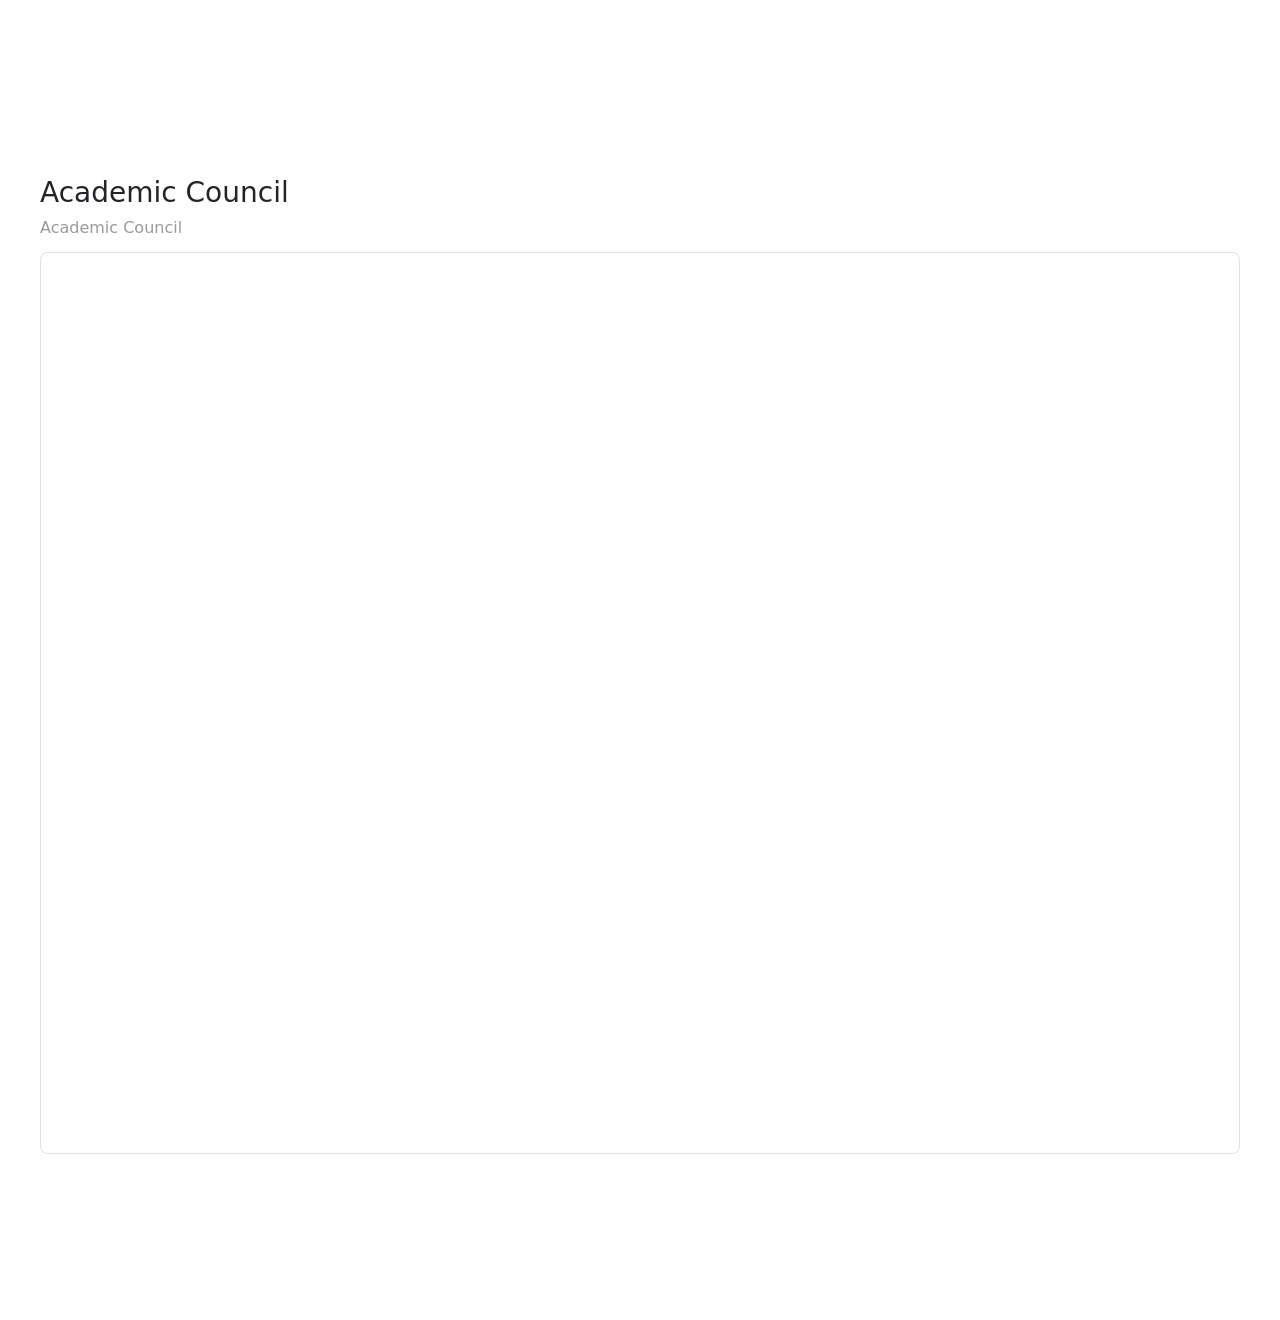
<file: about/academicouncil/index.html>
<!doctype html>
<html lang="en">

<head>
  <meta charset="utf-8" />
  <meta name="viewport" content="width=device-width,initial-scale=1" />
  <meta name="theme-color" content="#192f59" />
  <meta name="robots" content="noindex" />

  <link rel="icon" href="/images/unnamed.webp" />
  <link rel="apple-touch-icon" href="/images/logo.png" />
  <link rel="manifest" href="/manifest.json" />

  <link rel="stylesheet" href="https://maxcdn.bootstrapcdn.com/font-awesome/4.7.0/css/font-awesome.min.css" />
  <link href="/static/css/main.f1b4b188.css" rel="stylesheet">

  <title>Academic Council | ISL Engineering College</title>

  <style>
    html,
    body {
      height: 100%;
      margin: 0;
      background: #fff;
    }

    .ac-page {
      min-height: 100vh;
      display: flex;
      flex-direction: column;
    }

    .ac-iframe {
      width: 100%;
      border: 0;
      display: block;
    }

    .ac-header-frame {
      overflow: hidden;
    }

    .ac-footer-frame {
      overflow: hidden;
    }

    .ac-content {
      flex: 1;
      padding: 16px;
    }

    .ac-title {
      max-width: 1200px;
      margin: 0 auto 12px auto;
    }

    .ac-title h3 {
      margin: 10px 0 6px 0;
    }

    .ac-title p {
      margin: 0;
      opacity: 0.85;
    }

    .pdf-shell {
      max-width: 1200px;
      margin: 0 auto;
      background: #fff;
      border: 1px solid rgba(0, 0, 0, 0.12);
      border-radius: 8px;
      overflow: hidden;
    }

    .pdf-frame {
      width: 100%;
      height: 900px;
      border: 0;
      display: block;
      background: #fff;
    }

    @media (max-width: 768px) {
      .pdf-frame {
        height: 75vh;
      }
    }

    .note {
      max-width: 1200px;
      margin: 10px auto 0 auto;
      font-size: 0.95rem;
      opacity: 0.8;
    }
  </style>
</head>

<body>
  <div class="ac-page">
    <!-- Header rendered by the main React app, cropped to show header only -->
    <iframe id="headerFrame" class="ac-iframe ac-header-frame" src="/" title="ISL Header" scrolling="no"></iframe>

    <main class="ac-content">
      <div class="ac-title">
        <h3>Academic Council</h3>
        <p>Academic Council</p>
      </div>

      <div class="pdf-shell">
        <!-- Best-effort: hide built-in PDF toolbar + block in-frame downloads where browsers support it -->
        <iframe
          class="pdf-frame"
          title="Academic Council PDF"
          src="/academic%20council.pdf#toolbar=0&navpanes=0&scrollbar=1"
          sandbox="allow-same-origin"
          referrerpolicy="no-referrer"
        ></iframe>
      </div>
    </main>

    <!-- Footer rendered by the main React app, cropped to show footer only -->
    <iframe id="footerFrame" class="ac-iframe ac-footer-frame" src="/" title="ISL Footer" scrolling="no"></iframe>
  </div>

  <script>
    // Best-effort client-side discouragement (not security):
    document.addEventListener('contextmenu', function (e) {
      // Allow normal interactions inside iframes.
      if (e.target && e.target.tagName !== 'IFRAME') e.preventDefault();
    });

    document.addEventListener('keydown', function (e) {
      const key = (e.key || '').toLowerCase();
      const ctrlOrCmd = e.ctrlKey || e.metaKey;
      if (ctrlOrCmd && (key === 's' || key === 'p')) {
        e.preventDefault();
      }
    });

    function cropFrameToOnly(frameEl, keepSelector) {
      try {
        const doc = frameEl.contentDocument;
        if (!doc) return;

        const keepEl = doc.querySelector(keepSelector);
        if (!keepEl) return;

        // Hide everything, then show the kept element.
        const style = doc.createElement('style');
        style.textContent = `
          html, body { margin: 0 !important; padding: 0 !important; overflow: hidden !important; background: transparent !important; }
          body > * { display: none !important; }
          ${keepSelector} { display: block !important; }
        `;
        doc.head && doc.head.appendChild(style);

        // Size the iframe to the kept element.
        const resize = () => {
          const rect = keepEl.getBoundingClientRect();
          const height = Math.ceil(rect.height);
          if (height > 0) frameEl.style.height = height + 'px';
        };

        // Resize now and after layout changes.
        resize();
        const ro = new ResizeObserver(resize);
        ro.observe(keepEl);

        // Also handle late-loading assets.
        setTimeout(resize, 1000);
        setTimeout(resize, 2500);
      } catch (e) {
        // If same-origin restrictions apply in some hosting setups, just leave the full page.
      }
    }

    const headerFrame = document.getElementById('headerFrame');
    const footerFrame = document.getElementById('footerFrame');

    headerFrame.addEventListener('load', function () {
      cropFrameToOnly(headerFrame, 'header');
    });

    footerFrame.addEventListener('load', function () {
      cropFrameToOnly(footerFrame, 'footer');
    });
  </script>
</body>

</html>
</file>
<file: static/css/main.f1b4b188.css>
@charset "UTF-8";
@import url(https://fonts.googleapis.com/css?family=Poppins:400,500,600,700,800);

code {
    font-family: Poppins, sans-serif
}

.mt-5 {
    margin-top: 5px
}

.mt-10 {
    margin-top: 10px
}

.mt-15 {
    margin-top: 15px
}

.mt-20 {
    margin-top: 20px
}

.mt-25 {
    margin-top: 25px
}

.mt-30 {
    margin-top: 30px
}

.mt-35 {
    margin-top: 35px
}

.mt-40 {
    margin-top: 40px
}

.mt-45 {
    margin-top: 45px
}

.mt-50 {
    margin-top: 50px
}

.mt-55 {
    margin-top: 55px
}

.mt-60 {
    margin-top: 60px
}

.mt-65 {
    margin-top: 65px
}

.mt-70 {
    margin-top: 70px
}

.mt-75 {
    margin-top: 75px
}

.mt-80 {
    margin-top: 80px
}

.mt-85 {
    margin-top: 85px
}

.mt-90 {
    margin-top: 90px
}

.mt-95 {
    margin-top: 95px
}

.mt-100 {
    margin-top: 100px
}

.mt-105 {
    margin-top: 105px
}

.mt-110 {
    margin-top: 110px
}

.mt-115 {
    margin-top: 115px
}

.mt-120 {
    margin-top: 120px
}

.mt-125 {
    margin-top: 125px
}

.mt-130 {
    margin-top: 130px
}

.mt-135 {
    margin-top: 135px
}

.mt-140 {
    margin-top: 140px
}

.mt-145 {
    margin-top: 145px
}

.mt-150 {
    margin-top: 150px
}

.mt-155 {
    margin-top: 155px
}

.mt-160 {
    margin-top: 160px
}

.mt-165 {
    margin-top: 165px
}

.mt-170 {
    margin-top: 170px
}

.mt-175 {
    margin-top: 175px
}

.mt-180 {
    margin-top: 180px
}

.mt-185 {
    margin-top: 185px
}

.mt-190 {
    margin-top: 190px
}

.mt-195 {
    margin-top: 195px
}

.mt-200 {
    margin-top: 200px
}

.mb-5 {
    margin-bottom: 5px
}

.mb-10 {
    margin-bottom: 10px
}

.mb-15 {
    margin-bottom: 15px
}

.mb-20 {
    margin-bottom: 20px
}

.mb-25 {
    margin-bottom: 25px
}

.mb-30 {
    margin-bottom: 30px
}

.mb-35 {
    margin-bottom: 35px
}

.mb-40 {
    margin-bottom: 40px
}

.mb-45 {
    margin-bottom: 45px
}

.mb-50 {
    margin-bottom: 50px
}

.mb-55 {
    margin-bottom: 55px
}

.mb-60 {
    margin-bottom: 60px
}

.mb-65 {
    margin-bottom: 65px
}

.mb-70 {
    margin-bottom: 70px
}

.mb-75 {
    margin-bottom: 75px
}

.mb-80 {
    margin-bottom: 80px
}

.mb-85 {
    margin-bottom: 85px
}

.mb-90 {
    margin-bottom: 90px
}

.mb-95 {
    margin-bottom: 95px
}

.mb-100 {
    margin-bottom: 100px
}

.mb-105 {
    margin-bottom: 105px
}

.mb-110 {
    margin-bottom: 110px
}

.mb-115 {
    margin-bottom: 115px
}

.mb-120 {
    margin-bottom: 120px
}

.mb-125 {
    margin-bottom: 125px
}

.mb-130 {
    margin-bottom: 130px
}

.mb-135 {
    margin-bottom: 135px
}

.mb-140 {
    margin-bottom: 140px
}

.mb-145 {
    margin-bottom: 145px
}

.mb-150 {
    margin-bottom: 150px
}

.mb-155 {
    margin-bottom: 155px
}

.mb-160 {
    margin-bottom: 160px
}

.mb-165 {
    margin-bottom: 165px
}

.mb-170 {
    margin-bottom: 170px
}

.mb-175 {
    margin-bottom: 175px
}

.mb-180 {
    margin-bottom: 180px
}

.mb-185 {
    margin-bottom: 185px
}

.mb-190 {
    margin-bottom: 190px
}

.mb-195 {
    margin-bottom: 195px
}

.mb-200 {
    margin-bottom: 200px
}

.ml-5 {
    margin-left: 5px
}

.ml-10 {
    margin-left: 10px
}

.ml-15 {
    margin-left: 15px
}

.ml-20 {
    margin-left: 20px
}

.ml-25 {
    margin-left: 25px
}

.ml-30 {
    margin-left: 30px
}

.ml-35 {
    margin-left: 35px
}

.ml-40 {
    margin-left: 40px
}

.ml-45 {
    margin-left: 45px
}

.ml-50 {
    margin-left: 50px
}

.ml-55 {
    margin-left: 55px
}

.ml-60 {
    margin-left: 60px
}

.ml-65 {
    margin-left: 65px
}

.ml-70 {
    margin-left: 70px
}

.ml-75 {
    margin-left: 75px
}

.ml-80 {
    margin-left: 80px
}

.ml-85 {
    margin-left: 85px
}

.ml-90 {
    margin-left: 90px
}

.ml-95 {
    margin-left: 95px
}

.ml-100 {
    margin-left: 100px
}

.ml-105 {
    margin-left: 105px
}

.ml-110 {
    margin-left: 110px
}

.ml-115 {
    margin-left: 115px
}

.ml-120 {
    margin-left: 120px
}

.ml-125 {
    margin-left: 125px
}

.ml-130 {
    margin-left: 130px
}

.ml-135 {
    margin-left: 135px
}

.ml-140 {
    margin-left: 140px
}

.ml-145 {
    margin-left: 145px
}

.ml-150 {
    margin-left: 150px
}

.ml-155 {
    margin-left: 155px
}

.ml-160 {
    margin-left: 160px
}

.ml-165 {
    margin-left: 165px
}

.ml-170 {
    margin-left: 170px
}

.ml-175 {
    margin-left: 175px
}

.ml-180 {
    margin-left: 180px
}

.ml-185 {
    margin-left: 185px
}

.ml-190 {
    margin-left: 190px
}

.ml-195 {
    margin-left: 195px
}

.ml-200 {
    margin-left: 200px
}

.mr-5 {
    margin-right: 5px
}

.mr-10 {
    margin-right: 10px
}

.mr-15 {
    margin-right: 15px
}

.mr-20 {
    margin-right: 20px
}

.mr-25 {
    margin-right: 25px
}

.mr-30 {
    margin-right: 30px
}

.mr-35 {
    margin-right: 35px
}

.mr-40 {
    margin-right: 40px
}

.mr-45 {
    margin-right: 45px
}

.mr-50 {
    margin-right: 50px
}

.mr-55 {
    margin-right: 55px
}

.mr-60 {
    margin-right: 60px
}

.mr-65 {
    margin-right: 65px
}

.mr-70 {
    margin-right: 70px
}

.mr-75 {
    margin-right: 75px
}

.mr-80 {
    margin-right: 80px
}

.mr-85 {
    margin-right: 85px
}

.mr-90 {
    margin-right: 90px
}

.mr-95 {
    margin-right: 95px
}

.mr-100 {
    margin-right: 100px
}

.mr-105 {
    margin-right: 105px
}

.mr-110 {
    margin-right: 110px
}

.mr-115 {
    margin-right: 115px
}

.mr-120 {
    margin-right: 120px
}

.mr-125 {
    margin-right: 125px
}

.mr-130 {
    margin-right: 130px
}

.mr-135 {
    margin-right: 135px
}

.mr-140 {
    margin-right: 140px
}

.mr-145 {
    margin-right: 145px
}

.mr-150 {
    margin-right: 150px
}

.mr-155 {
    margin-right: 155px
}

.mr-160 {
    margin-right: 160px
}

.mr-165 {
    margin-right: 165px
}

.mr-170 {
    margin-right: 170px
}

.mr-175 {
    margin-right: 175px
}

.mr-180 {
    margin-right: 180px
}

.mr-185 {
    margin-right: 185px
}

.mr-190 {
    margin-right: 190px
}

.mr-195 {
    margin-right: 195px
}

.mr-200 {
    margin-right: 200px
}

.pt-5 {
    padding-top: 5px
}

.pt-10 {
    padding-top: 10px
}

.pt-15 {
    padding-top: 15px
}

.pt-20 {
    padding-top: 20px
}

.pt-25 {
    padding-top: 25px
}

.pt-30 {
    padding-top: 30px
}

.pt-35 {
    padding-top: 35px
}

.pt-40 {
    padding-top: 40px
}

.pt-45 {
    padding-top: 45px
}

.pt-50 {
    padding-top: 50px
}

.pt-55 {
    padding-top: 55px
}

.pt-60 {
    padding-top: 60px
}

.pt-65 {
    padding-top: 65px
}

.pt-70 {
    padding-top: 70px
}

.pt-75 {
    padding-top: 75px
}

.pt-80 {
    padding-top: 80px
}

.pt-85 {
    padding-top: 85px
}

.pt-90 {
    padding-top: 90px
}

.pt-95 {
    padding-top: 95px
}

.pt-100 {
    padding-top: 100px
}

.pt-105 {
    padding-top: 105px
}

.pt-110 {
    padding-top: 110px
}

.pt-115 {
    padding-top: 115px
}

.pt-120 {
    padding-top: 120px
}

.pt-125 {
    padding-top: 125px
}

.pt-130 {
    padding-top: 130px
}

.pt-135 {
    padding-top: 135px
}

.pt-140 {
    padding-top: 140px
}

.pt-145 {
    padding-top: 145px
}

.pt-150 {
    padding-top: 150px
}

.pt-155 {
    padding-top: 155px
}

.pt-160 {
    padding-top: 160px
}

.pt-165 {
    padding-top: 165px
}

.pt-170 {
    padding-top: 170px
}

.pt-175 {
    padding-top: 175px
}

.pt-180 {
    padding-top: 180px
}

.pt-185 {
    padding-top: 185px
}

.pt-190 {
    padding-top: 190px
}

.pt-195 {
    padding-top: 195px
}

.pt-200 {
    padding-top: 200px
}

.pb-5 {
    padding-bottom: 5px
}

.pb-10 {
    padding-bottom: 10px
}

.pb-15 {
    padding-bottom: 15px
}

.pb-20 {
    padding-bottom: 20px
}

.pb-25 {
    padding-bottom: 25px
}

.pb-30 {
    padding-bottom: 30px
}

.pb-35 {
    padding-bottom: 35px
}

.pb-40 {
    padding-bottom: 40px
}

.pb-45 {
    padding-bottom: 45px
}

.pb-50 {
    padding-bottom: 50px
}

.pb-55 {
    padding-bottom: 55px
}

.pb-60 {
    padding-bottom: 60px
}

.pb-65 {
    padding-bottom: 65px
}

.pb-70 {
    padding-bottom: 70px
}

.pb-75 {
    padding-bottom: 75px
}

.pb-80 {
    padding-bottom: 80px
}

.pb-85 {
    padding-bottom: 85px
}

.pb-90 {
    padding-bottom: 90px
}

.pb-95 {
    padding-bottom: 95px
}

.pb-100 {
    padding-bottom: 100px
}

.pb-105 {
    padding-bottom: 105px
}

.pb-110 {
    padding-bottom: 110px
}

.pb-115 {
    padding-bottom: 115px
}

.pb-120 {
    padding-bottom: 120px
}

.pb-125 {
    padding-bottom: 125px
}

.pb-130 {
    padding-bottom: 130px
}

.pb-135 {
    padding-bottom: 135px
}

.pb-140 {
    padding-bottom: 140px
}

.pb-145 {
    padding-bottom: 145px
}

.pb-150 {
    padding-bottom: 150px
}

.pb-155 {
    padding-bottom: 155px
}

.pb-160 {
    padding-bottom: 160px
}

.pb-165 {
    padding-bottom: 165px
}

.pb-170 {
    padding-bottom: 170px
}

.pb-175 {
    padding-bottom: 175px
}

.pb-180 {
    padding-bottom: 180px
}

.pb-185 {
    padding-bottom: 185px
}

.pb-190 {
    padding-bottom: 190px
}

.pb-195 {
    padding-bottom: 195px
}

.pb-200 {
    padding-bottom: 200px
}

.pl-0 {
    padding-left: 0
}

.pl-5 {
    padding-left: 5px
}

.pl-10 {
    padding-left: 10px
}

.pl-15 {
    padding-left: 15px
}

.pl-20 {
    padding-left: 20px
}

.pl-25 {
    padding-left: 25px
}

.pl-30 {
    padding-left: 30px
}

.pl-35 {
    padding-left: 35px
}

.pl-40 {
    padding-left: 40px
}

.pl-45 {
    padding-left: 45px
}

.pl-50 {
    padding-left: 50px
}

.pl-55 {
    padding-left: 55px
}

.pl-60 {
    padding-left: 60px
}

.pl-65 {
    padding-left: 65px
}

.pl-70 {
    padding-left: 70px
}

.pl-75 {
    padding-left: 75px
}

.pl-80 {
    padding-left: 80px
}

.pl-85 {
    padding-left: 85px
}

.pl-90 {
    padding-left: 90px
}

.pl-100 {
    padding-left: 100px
}

.pl-105 {
    padding-left: 105px
}

.pl-110 {
    padding-left: 110px
}

.pl-115 {
    padding-left: 115px
}

.pl-120 {
    padding-left: 120px
}

.pl-125 {
    padding-left: 125px
}

.pr-0 {
    padding-right: 0
}

.pr-5 {
    padding-right: 5px
}

.pr-10 {
    padding-right: 10px
}

.pr-15 {
    padding-right: 15px
}

.pr-20 {
    padding-right: 20px
}

.pr-25 {
    padding-right: 25px
}

.pr-30 {
    padding-right: 30px
}

.pr-35 {
    padding-right: 35px
}

.pr-40 {
    padding-right: 40px
}

.pr-45 {
    padding-right: 45px
}

.pr-50 {
    padding-right: 50px
}

.pr-55 {
    padding-right: 55px
}

.pr-60 {
    padding-right: 60px
}

.pr-65 {
    padding-right: 65px
}

.pr-70 {
    padding-right: 70px
}

.pr-75 {
    padding-right: 75px
}

.pr-80 {
    padding-right: 80px
}

.pr-85 {
    padding-right: 85px
}

.pr-90 {
    padding-right: 90px
}

.pr-95 {
    padding-right: 95px
}

.pr-100 {
    padding-right: 100px
}

.pr-105 {
    padding-right: 105px
}

[data-overlay] {
    position: relative
}

[data-overlay]:before {
    background: #000 none repeat scroll 0 0;
    content: "";
    height: 100%;
    left: 0;
    position: absolute;
    top: 0;
    width: 100%;
    z-index: 1
}

[data-overlay="3"]:before {
    opacity: .3
}

[data-overlay="4"]:before {
    opacity: .4
}

[data-overlay="5"]:before {
    opacity: .5
}

[data-overlay="6"]:before {
    opacity: .6
}

[data-overlay="7"]:before {
    opacity: .7
}

[data-overlay="8"]:before {
    opacity: .8
}

[data-overlay="9"]:before {
    opacity: .9
}

body {
    -webkit-font-smoothing: antialiased;
    -moz-osx-font-smoothing: grayscale;
    font-family: Poppins, sans-serif;
    font-style: normal;
    overflow-x: hidden
}

.ModalBody {
    margin: 30px
}

.FormGroup {
    margin-top: 10px
}

td {
    padding-left: 20px
}

.dropdown-menu {
    --bs-dropdown-min-width: 15rem !important
}

.instagram-embed-caption {
    display: none
}

p {
    font-size: 16px !important
}

.capital {
    text-transform: uppercase
}

a:link {
    text-decoration: none
}

table,
td,
th {
    border: 1px solid !important
}

.nactable td {
    text-transform: capitalize !important
}

.nactable table {
    width: 100%
}

.pagination,
.stick-bottom {
    bottom: 0 !important;
    position: inherit !important
}

.mar img {
    margin-left: 50px !important
}

.placement .title h4 {
    display: inline-block;
    font-weight: 600;
    margin-bottom: 20px;
    padding-bottom: 15px;
    position: relative;
    text-transform: uppercase;
    z-index: 1
}

.placement .title h4:before {
    left: 0;
    width: 30px
}

.placement .title h4:after,
.placement .title h4:before {
    background: #ffb606 none repeat scroll 0 0;
    bottom: 0;
    content: "";
    height: 2px;
    position: absolute
}

.placement .title h4:after {
    left: 35px;
    width: 10px
}

.research .table td,
.research .table td:nth-child(3) {
    text-transform: uppercase !important
}

.research a {
    color: #212945
}

.research a:hover {
    color: #0056b3
}

.syll .publication a {
    color: #212529;
    text-transform: none !important
}

.syll .publication a:hover {
    color: #0056b3
}

.allnews a,
.exambranch a {
    color: #212529
}

.nur a {
    color: #192f59 !important
}

.dept .carousel-caption {
    background: rgba(0, 0, 0, .6) !important;
    bottom: 0 !important;
    color: #fff;
    left: 0 !important;
    padding-bottom: 10px;
    padding-top: 10px;
    position: absolute;
    right: 0 !important;
    text-align: center;
    z-index: 10
}

.carousel-caption p {
    color: #fff
}

.dropdown-item.active,
.dropdown-item:active {
    background-color: #192f59 !important;
    color: #fff
}

.cloud h6 {
    margin-bottom: 0 !important
}

.courses_area a {
    color: #3db166
}

.exambranch .syll .table td,
.table th {
    padding: .75rem
}

.allnews .syll .table td,
.exambranch .syll .table td,
.table th {
    border-top: 1px solid #dee2e6;
    text-transform: none;
    vertical-align: top
}

.allnews .syll ul,
.exambranch .syll ul {
    display: none
}

.recents .carousel-indicators {
    margin-left: 0 !important;
    margin-right: 0 !important
}

.recents ol {
    margin-bottom: 0 !important
}

.recents .carousel-indicators {
    background: rgba(0, 0, 0, .6) !important;
    width: auto !important
}

.admission .modal-dialog {
    margin: 0 auto !important
}

.bottom_alert .alert {
    padding-top: 20px !important
}

.alert {
    margin-bottom: 0 !important;
    padding-bottom: 0 !important;
    padding-top: 10px !important
}

.alertContent a {
    text-decoration: underline
}

.bottom_alert .alert-dismissible .close {
    color: #fff !important;
    padding-top: 10px !important
}

.alert-warning {
    background-color: #d3f6ef !important;
    border-color: #d3f6ef !important;
    color: #215888 !important
}

.alert p {
    color: #215888;
    font-weight: bolder
}

.bottom_alert .alert p {
    color: #fff
}

.bottom_alert .alert-dark {
    border-color: #192f59 !important
}

a:hover {
    text-decoration: none !important
}

.useful .wrapper h3 {
    border-bottom: 1px solid #53607a;
    font-size: 16px;
    padding-bottom: 20px;
    padding-top: 20px;
    width: 80%
}

.useful .wrapper a {
    color: #3db166;
    padding-left: 8px;
    text-decoration: none
}

.news .fa,
.useful .fa {
    color: #3db166
}

.topAlert a {
    color: #215888;
    font-size: 14px;
    font-weight: bolder;
    line-height: 24px;
    margin-bottom: 1rem;
    margin-top: 0
}

.social span {
    color: #fff
}

.nptel a:hover {
    color: #fff;
    text-decoration: none !important
}

.bottom_alert {
    bottom: -2px;
    margin: 0;
    position: fixed;
    text-align: center;
    text-decoration: none;
    width: 100%;
    z-index: 200
}

.alertContent a {
    margin-right: 20px !important;
    text-decoration: none !important
}

.nptel_label {
    background-color: #192f59;
    border-bottom-left-radius: 0;
    border-bottom-right-radius: 10px;
    border-style: solid;
    border-width: 0;
    color: #fff;
    cursor: pointer;
    font-family: Tahoma, sans-serif;
    left: -2px;
    top: 500px;
    -webkit-transform: rotate(270deg);
    transform: rotate(270deg);
    -webkit-transform-origin: 0 0;
    -moz-transform-origin: 0 0;
    -o-transform-origin: 0 0;
    -ms-transform-origin: 0 0
}

.nptel_content {
    border-style: solid;
    display: block;
    font-size: 15px;
    font-weight: 700;
    margin: 0;
    padding: 6px 13px 8px;
    position: fixed;
    text-align: center;
    text-decoration: none;
    z-index: 10
}

.nptel1 a:hover {
    color: #fff;
    text-decoration: none !important
}

.nptel_label1 {
    -moz-border-radius-bottomright: 0;
    background-color: #192f59;
    border-bottom-left-radius: 0;
    border-style: solid;
    border-top-right-radius: 10px;
    border-width: 0;
    color: #fff;
    cursor: pointer;
    right: -71px !important;
    top: 500px;
    -webkit-transform: rotate(180deg);
    transform: rotate(90deg);
    -webkit-transform: rotate(270deg);
    transform: rotate(270deg);
    -webkit-transform-origin: 0 0;
    -moz-transform-origin: 0 0;
    -o-transform-origin: 0 0;
    -ms-transform-origin: 0 0
}

.nptel_content1 {
    border-style: solid;
    display: block;
    font-size: 15px;
    font-weight: 700;
    margin: 0;
    padding: 6px 13px 8px;
    position: fixed;
    text-align: center;
    text-decoration: none;
    z-index: 10
}

.navbar-light .navbar-nav .nav-link {
    color: #404040;
    color: #192f59 !important;
    display: block;
    font-family: Poppins, sans-serif;
    font-size: 15px;
    font-weight: 600;
    letter-spacing: 0;
    padding-left: 17px !important;
    padding-right: 17px !important;
    padding: 16px 305px 16px 15px;
    text-decoration: none;
    transition: all .4s linear
}

.header-top a:hover,
.navbar-nav a:hover {
    text-decoration: none
}

.single_form {
    margin-top: 30px
}

.single_form input,
.single_form textarea {
    border: 1px solid rgba(43, 42, 53, .3);
    border-radius: 5px;
    color: #2b2a35;
    font-size: 16px;
    height: 55px;
    padding: 0 25px;
    transition: all .3s ease-out 0s;
    width: 100%
}

.single_form textarea {
    height: 120px;
    padding-top: 15px;
    resize: none
}

.single_form input:focus,
.single_form textarea:focus {
    border-color: #50bd77
}

.contact_area ul,
ol {
    list-style-type: none;
    margin: 0;
    padding: 0
}

.contact_area p {
    margin-bottom: 0;
    margin-top: 0
}

.contact_area .main-btn {
    background-color: #fcc741;
    border: 0;
    color: #192f59;
    cursor: pointer;
    display: flex;
    font-size: 16px;
    font-weight: 700;
    height: 50px;
    line-height: 50px;
    padding: 0 40px;
    text-align: center;
    transition: all .3s linear;
    -webkit-user-select: none;
    user-select: none;
    vertical-align: middle;
    white-space: nowrap;
    z-index: 5
}

.contact_info .single_info .info_icon i {
    border: 1px solid rgba(43, 42, 53, .2);
    border-radius: 50%;
    color: #192f59;
    font-size: 24px;
    height: 50px;
    line-height: 48px;
    text-align: center;
    width: 50px
}

.contact_info .single_info .info_content {
    padding-left: 20px
}

.contact_map .gmap_canvas iframe {
    height: 290px;
    width: 100%
}

.stick-bottom {
    bottom: 0;
    padding-left: 10px;
    position: absolute
}

abbr.all-research-btn2 {
    display: block;
    float: right;
    margin-top: -32px;
    position: relative;
    right: 0 !important;
    z-index: 1
}

abbr.all-research-btn2 a {
    color: #fff;
    text-decoration: none
}

.header-top {
    background-color: #192f59;
    padding-bottom: 10px;
    padding-top: 7px
}

.header_left {
    text-align: left
}

.header_left ul li {
    display: inline-block;
    line-height: 1
}

.header_left ul li a {
    color: #fff;
    font-size: 14px;
    margin-left: 10px;
    padding-left: 10px;
    position: relative;
    transition: all .3s ease-out
}

.header_left ul li:hover a {
    color: #fff
}

.header_left ul li:first-child a:before {
    background-color: #fff;
    content: "";
    height: 0;
    left: 0;
    position: absolute;
    top: 2px;
    width: 0
}

.header_left ul li a:before {
    background-color: #fff;
    content: "";
    height: 12px;
    left: 0;
    position: absolute;
    top: 2px;
    width: 1px
}

.header_right {
    text-align: right
}

.header_right ul li {
    display: inline-block;
    line-height: 1
}

.header_right ul li a {
    color: #fff;
    font-size: 14px;
    margin-left: 19px;
    padding-left: 19px;
    position: relative;
    transition: all .3s ease-out
}

.header_right ul li a span {
    margin-left: 5px
}

.header_right ul li a span img {
    background-color: #fff;
    border-radius: 3px
}

.header_right ul li:hover a {
    color: #fff
}

.header_right ul li:first-child a:before {
    background-color: #fff;
    content: "";
    height: 0;
    left: 0;
    position: absolute;
    top: 2px;
    width: 0
}

.header_right ul li a:before {
    background-color: #fff;
    content: "";
    height: 12px;
    left: 0;
    position: absolute;
    top: 2px;
    width: 1px
}

.breadcrumb_details {
    background-image: url(https://i.ibb.co/LDFwDrn/slider5.png);
    background-position: top;
    padding-bottom: 45px;
    padding-top: 45px;
    position: relative;
    z-index: 5
}

.breadcrumb_details:before {
    background-color: rgba(27, 41, 69, .8);
    content: "";
    height: 100%;
    left: 0;
    position: absolute;
    top: 0;
    width: 100%;
    z-index: -1
}

.bg_cover {
    background-position: 50%;
    background-repeat: no-repeat;
    background-size: cover;
    height: 100%;
    width: 100%
}

.breadcrumb_details_content .title {
    color: #fff;
    font-size: 36px;
    font-weight: 600
}

.breadcrumb_media {
    width: 50%
}

.breadcrumb_media .media_content p {
    color: #484848;
    font-size: 16px;
    font-weight: 400;
    line-height: 24px;
    margin: 0
}

.breadcrumb_media .media_image .author {
    border-radius: 50%;
    height: 80px;
    width: 80px
}

.breadcrumb_media .media_image .authorExam {
    border-radius: 10%;
    width: 50px
}

.breadcrumb_media .media_image .bookmark {
    width: 20px
}

.breadcrumb_media .media_image i {
    color: #fcc741;
    font-size: 40px
}

.breadcrumb_media .media_content {
    padding-left: 15px
}

.breadcrumb_media .media_content p {
    color: #fff;
    font-size: 14px
}

.breadcrumb_media .media_content .title,
.breadcrumb_media .media_content .title a {
    color: #fff;
    font-size: 16px;
    font-weight: 600
}

.breadcrumb_content .title {
    color: #fff;
    font-size: 36px;
    font-weight: 600
}

.breadcrumb_content .breadcrumb {
    background-color: initial;
    border-radius: 0;
    margin: 15px 0 0;
    padding: 0
}

.breadcrumb_content .breadcrumb li {
    position: relative
}

.breadcrumb_content .breadcrumb li+li {
    margin-left: 20px
}

.breadcrumb_content .breadcrumb li+li:before {
    color: #fff;
    content: "/";
    font-size: 14px;
    left: -12px;
    position: absolute;
    top: 2px
}

.breadcrumb_content .breadcrumb li a {
    color: #fff;
    font-size: 16px
}

.breadcrumb_content .breadcrumb li a.active {
    color: #fcc741;
    font-weight: 700
}

.carousel .container {
    padding: 0
}

.ner {
    overflow: hidden;
    padding-top: 30px;
    position: relative
}

.events,
.news {
    margin-right: 20px
}

.news article {
    border-bottom: 1px solid rgba(0, 0, 0, .1);
    color: #c5c5c5;
    margin-bottom: 15px;
    padding-bottom: 15px
}

.news article:last-child {
    border: none
}

.news article header {
    padding-left: 15px
}

.news a {
    color: #182847
}

.events a:hover,
.news a:hover {
    color: #000;
    text-decoration: none
}

.event .additional-info i,
.news article i {
    margin-right: 5px
}

.news article .date {
    margin-bottom: 10px
}

.news article header {
    padding-left: 0
}

.news article i {
    display: inline-block;
    position: relative;
    top: 3px
}

.news article a {
    display: block;
    padding-left: 0
}

.events .event {
    border-bottom: 1px solid rgba(0, 0, 0, .05);
    margin-bottom: 30px;
    padding-bottom: 30px
}

.events .event:last-child {
    border-bottom: none;
    margin-bottom: 0
}

.events .event aside {
    padding-left: 80px
}

.events .event aside header {
    font-size: 18px;
    margin-bottom: 8px
}

.events .event aside .additional-info {
    color: #767676;
    font-size: 12px;
    margin-bottom: 10px
}

.events .event aside .description p {
    margin: 0 0 10px
}

.events .event .date {
    color: #fff;
    float: left;
    height: 70px;
    overflow: hidden;
    width: 70px
}

.events .event .date .day {
    color: #50bd77;
    display: block;
    font-size: 34px;
    font-weight: 700;
    line-height: 1
}

.events .event .date .month {
    color: #152647;
    display: block;
    font-size: 16px;
    font-weight: 700;
    text-transform: uppercase
}

.date-month {
    border-bottom: 3px solid;
    border-color: #50bd77;
    display: block;
    float: left;
    margin-right: 25px;
    padding-bottom: 10px;
    text-align: center;
    white-space: nowrap;
    width: 40px
}

.events.small .event {
    border: none;
    margin-bottom: 40px;
    padding: inherit
}

.event .content a {
    color: #182847;
    font-size: 15px;
    font-weight: 600;
    line-height: 1.2
}

.event-header .news-header .recents-header {
    color: #182847;
    display: inline-block;
    font-size: 22px;
    font-style: normal;
    font-weight: 700;
    letter-spacing: 0;
    margin-right: 30px;
    text-transform: none
}

.events.small .event aside .additional-info {
    color: #50bd77;
    font-size: 13px;
    margin-bottom: 0
}

.short-text span {
    color: #fcc741 !important
}

.brand .container {
    margin: 0
}

.trips {
    flex-direction: row;
    flex-wrap: wrap;
    padding: 1.5rem 1rem;
    width: 100%
}

.trips,
trips_icons {
    align-items: center;
    display: flex;
    justify-content: center
}

trips_icons {
    background: rgba(0, 186, 116, .1);
    border-radius: 50%;
    color: #00ba74;
    font-size: 1.3rem;
    height: 55px;
    margin-right: 12px;
    width: 55px
}

.trips_detail {
    display: flex;
    flex: 1 1;
    flex-direction: column
}

.brand h3 {
    color: #404040;
    font-size: 15px;
    font-weight: 600;
    line-height: 1.4;
    margin-left: 70px;
    text-transform: none
}

.brand .content {
    padding: 32px 0 0 10px
}

.brand img {
    float: left
}

.guest .title h3 {
    color: #002639;
    font-size: 44px;
    font-weight: 600
}

.single_guest {
    position: relative
}

.single_guest .guest_arrow {
    left: 50%;
    position: absolute;
    top: 50%;
    -webkit-transform: translate(-50%, -50%);
    transform: translate(-50%, -50%);
    z-index: 9
}

.single_guest .team_image {
    overflow: hidden;
    width: 50%
}

.single_guest .team_image img {
    transition: all .3s linear;
    width: 100%
}

.single_guest:hover .team_image img {
    -webkit-transform: scale(1.1);
    transform: scale(1.1)
}

.single_guest .team_content {
    display: table;
    height: 100%;
    text-align: center;
    width: 50%
}

.single_guest .team_content .title a {
    color: #fff;
    font-size: 18px;
    font-weight: 600;
    transition: all .3s linear
}

.single_guest .team_content .title a:hover {
    opacity: .7
}

.single_guest .team_content span {
    color: #fff;
    font-size: 14px
}

.single_guest .team_content .social {
    margin-top: 10px
}

.single_guest .team_content .social li {
    display: inline-block;
    margin: 0 5px
}

.single_guest .team_content .social li a {
    color: #fff;
    font-size: 16px;
    transition: all .3s linear
}

.guest_col_1 .single_guest:nth-child(4n+1) {
    background-color: #50bd77
}

.guest_col_1 .single_guest:nth-child(4n+2) {
    background-color: #fcc741
}

.team_col_2 .single_guest:nth-child(4n+1) {
    background-color: #07294de6
}

.team_col_2 .single_guest:nth-child(4n+2) {
    background-color: #de322e
}

.react-tabs {
    -webkit-tap-highlight-color: transparent
}

.react-tabs__tab-list {
    border-bottom: none;
    margin: 0 0 10px;
    padding: 0
}

.react-tabs__tab {
    background: #f4f4f4 none repeat scroll 0 0;
    border: 1px solid #e7e7e7;
    border-radius: inherit;
    bottom: -1px;
    color: #192f59;
    cursor: pointer;
    display: inline-block;
    font-weight: 600;
    list-style: none;
    margin-bottom: 5px;
    margin-right: 5px;
    padding: 10px 25px;
    position: relative;
    text-transform: uppercase;
    transition: .5s
}

.dropdown-toggle:hover .dropdown-menu {
    display: block
}

.react-tabs__tab--selected {
    background: #fcc741 none repeat scroll 0 0;
    border: 1px solid transparent;
    border-radius: inherit;
    color: #192f59
}

.react-tabs__tab:focus {
    border-color: #0188fe;
    box-shadow: 0 0 5px #0188fe;
    outline: none
}

.react-tabs__tab:focus:after {
    background: #fff;
    bottom: -5px;
    content: "";
    height: 5px;
    left: -4px;
    position: absolute;
    right: -4px
}

.react-tabs__tab-panel {
    display: none
}

.react-tabs__tab-panel--selected {
    display: block
}

.dept-tab .tab-content ul {
    padding-left: 0
}

.dept-tab .tab-content ul li {
    color: #8a8a8a;
    font-size: 15px;
    font-weight: 400;
    line-height: 24px;
    margin-bottom: 15px;
    overflow: hidden;
    text-transform: capitalize
}

.dept-tab .tab-content ul li i {
    color: #ffb606;
    margin-right: 5px;
    min-width: 15px
}

.tab-content h4 {
    font-weight: 400;
    text-transform: uppercase
}

.syll .row {
    margin: 0
}

.syll .container {
    padding: 0
}

.syll label {
    display: none
}

.syll ul {
    padding-left: 0
}

.academic_table ul,
.syll ul {
    border-radius: .25rem;
    display: flex;
    list-style: none
}

.academic_table ul {
    padding-left: 20px
}

.syll li {
    margin: 0 5px
}

.syll li a {
    border: 2px solid #dbdbdb;
    color: #333;
    font-size: 18px;
    height: 40px;
    line-height: 36px;
    text-align: center;
    transition: all .3s linear;
    width: 40px
}

.academic_table li {
    margin: 0 5px
}

.academic_table li a {
    border: 2px solid #dbdbdb;
    color: #333;
    font-size: 18px;
    height: 40px;
    line-height: 36px;
    text-align: center;
    transition: all .3s linear;
    width: 40px
}

.pagination li a:hover,
.pagination li.active {
    background-color: #f9c540;
    border-color: #f9c540;
    color: #fff
}

.syll .table td,
.table th {
    border-top: 1px solid #dee2e6;
    padding: .75rem;
    text-transform: uppercase;
    vertical-align: top
}

.academic .syll input {
    background-color: hsla(0, 0%, 100%, .8);
    border: 2px solid #e7e7e7;
    -webkit-border-radius: 4px 0 0 4px;
    border-radius: inherit;
    box-shadow: inherit;
    color: #212121;
    float: left;
    height: 42px;
    line-height: 42px;
    margin-bottom: 15px;
    outline: 0;
    padding: 0 6px;
    width: 450px
}

.research .pagination {
    bottom: 0 !important;
    position: absolute
}

.research .container {
    margin-left: -14px
}

.research .table {
    margin-bottom: 80px
}

.research ul {
    border-radius: .25rem;
    display: flex;
    list-style: none;
    margin-left: 12px;
    padding-left: 0
}

.research li {
    margin: 0 5px
}

.research li a {
    border: 2px solid #dbdbdb;
    color: #333;
    font-size: 18px;
    height: 40px;
    line-height: 36px;
    text-align: center;
    transition: all .3s linear;
    width: 40px
}

.research input,
.research label,
.research select {
    display: none
}

.research .table td,
.table th {
    border-top: 1px solid #dee2e6;
    padding: .75rem;
    text-transform: none;
    vertical-align: top
}

.academic_table .table td,
.table th {
    border-top: 1px solid #dee2e6;
    padding: .75rem;
    text-transform: uppercase;
    vertical-align: top
}

.libr select,
.libr ul,
.pagination,
.syll input,
label[for=page-menu],
option {
    display: none
}

.libr input {
    border: 1px solid #ccc;
    border-radius: 4px;
    font-size: 17px;
    margin-bottom: 5px;
    margin-left: 10px;
    margin-top: 8px;
    padding: 6px
}

.academic input {
    background-color: hsla(0, 0%, 100%, .8);
    background-image: url("data:image/svg+xml;utf8,<svg xmlns='http://www.w3.org/2000/svg' version='1.1' height='50px' width='100%'><text x='20' y='25' fill='gray' font-size='15'> Type Depart Name AIDS,CE, ECE, CSE, IT, EEE, ME </text></svg>");
    background-repeat: no-repeat;
    border: 2px solid #e7e7e7;
    -webkit-border-radius: 4px 0 0 4px;
    border-radius: inherit;
    box-shadow: inherit;
    color: #212121;
    float: left;
    height: 42px;
    line-height: 42px;
    margin-bottom: 15px;
    margin-left: 25px;
    outline: 0;
    padding: 0 6px;
    width: 450px
}

.academic input:focus {
    background-color: #fff;
    background-image: none;
    outline: 0
}

.img.author {
    border-radius: 50% !important
}

.academic label,
select {
    display: none
}

.syll input:focus {
    background-color: #fff;
    outline: 0
}

.syll input {
    background-image: url("data:image/svg+xml;utf8,<svg xmlns='http://www.w3.org/2000/svg' version='1.1' height='50px' width='100%'><text x='20' y='25' fill='gray' font-size='15'> Type Subject Name...</text></svg>");
    background-repeat: no-repeat
}

.syllabus .syll input {
    background-image: url("data:image/svg+xml;utf8,<svg xmlns='http://www.w3.org/2000/svg' version='1.1' height='50px' width='100%'><text x='20' y='25' fill='gray' font-size='15'> Type Department Name  ce, cse, ece, eee, mba etc...</text></svg>");
    background-repeat: no-repeat
}

.syll input:focus {
    background-image: none
}

.dept-details-area-info h4 {
    font-size: 18px;
    font-weight: 500;
    text-transform: uppercase
}

.sidebar .sidebar-item.category li a:hover {
    color: #0b0e0c;
    text-decoration: none;
    transition: all .4s linear
}

.sidebar .sidebar-item.archives,
.sidebar .sidebar-item.category {
    margin-bottom: 35px
}

.sidebar .sidebar-item {
    margin-bottom: 40px;
    overflow: hidden
}

.sidebar .sidebar-item .title h4:before {
    left: 0;
    width: 30px
}

.sidebar .sidebar-item .title h4:after,
.sidebar .sidebar-item .title h4:before {
    background: #ffb606 none repeat scroll 0 0;
    bottom: 0;
    content: "";
    height: 2px;
    position: absolute
}

.sidebar .sidebar-item .title h4:after {
    left: 35px;
    width: 10px
}

.sidebar-info ul {
    list-style-type: none;
    margin: 0;
    padding-left: 0
}

.sidebar .sidebar-item.category li {
    border-bottom: 1px dashed #999;
    margin-bottom: 10px;
    padding-bottom: 10px
}

.sidebar .sidebar-item.category li a {
    color: #666;
    display: block;
    position: relative;
    text-transform: capitalize;
    z-index: 1
}

.sidebar .sidebar-item .title h4 {
    display: inline-block;
    font-weight: 600;
    margin-bottom: 20px;
    padding-bottom: 15px;
    position: relative;
    text-transform: uppercase;
    z-index: 1
}

.sidebar .sidebar-item.category li a span {
    background: #f4f4f4 none repeat scroll 0 0;
    border-radius: 5px;
    color: #192f59;
    float: right;
    padding: 0 5px;
    position: relative;
    right: 0;
    text-align: center
}

.student_work {
    background-color: #fcc741
}

.student_work_overlay1 {
    background-color: #fff;
    height: 100%;
    position: relative
}

.student_work_overlay1 .h6 {
    color: tomato;
    font-size: 13px;
    padding: 20px
}

.student_work_overlay h4 {
    background: rgba(0, 0, 0, .6);
    bottom: 0;
    color: #fff;
    font-size: 14px;
    font-size: 12px;
    font-weight: 400;
    line-height: 1.5;
    padding: 20px 20px 10px;
    position: absolute;
    width: 100%
}

.student_work_img {
    display: inline-block;
    height: auto;
    max-width: 100%;
    position: relative
}

.student_work img {
    max-width: 100%
}

.student_work h4 {
    margin: 0
}

.student_work .main_title span {
    color: aqua
}

.site-heading.text-left h2:before {
    left: 0;
    margin: 0
}

.site-heading {
    margin-bottom: 20px;
    margin-top: -5px;
    overflow: hidden
}

.text-left {
    text-align: left
}

.site-heading h2 {
    display: inline-block;
    font-weight: 700;
    padding-bottom: 20px;
    position: relative;
    z-index: 1
}

.site-heading h2:before {
    background: #50bd77 none repeat scroll 0 0;
    bottom: 0;
    content: "";
    height: 3px;
    left: 50%;
    margin-left: -40px;
    position: absolute;
    width: 70px;
    z-index: 1
}

.site-heading h4 {
    display: inline-block;
    font-weight: 600;
    padding-bottom: 20px;
    position: relative;
    z-index: 1
}

.site-heading h4:before {
    background: #50bd77 none repeat scroll 0 0;
    bottom: 0;
    content: "";
    height: 2px;
    left: 20%;
    margin-left: -40px;
    position: absolute;
    width: 70px;
    z-index: 1
}

.dvideo-feature {
    background-image: url(https://islengg.ac.in/images/slider/slider4.png);
    position: relative
}

.feature-bg {
    background-color: rgba(7, 41, 77, .9);
    height: 100%;
    position: absolute;
    right: 0;
    top: 0;
    width: 50%
}

.dvideo {
    padding-left: 80px
}

.dvideo i {
    background-color: #fcc741;
    border-radius: 50%;
    color: #07294d;
    font-size: 24px;
    height: 120px;
    line-height: 120px;
    text-align: center;
    width: 120px
}

.vfeature {
    position: relative;
    z-index: 5
}

.vfeature .single-feature {
    overflow: hidden;
    padding-top: 55px
}

.vfeature .single-feature .icon {
    display: inline-block;
    overflow: hidden;
    padding-right: 30px
}

.vfeature .single-feature .content {
    float: left;
    overflow: hidden;
    width: 100%
}

.vfeature .single-feature .content h4 {
    color: #fff;
    font-size: 24px;
    padding-bottom: 15px
}

.vfeature .single-feature .content p {
    color: #fff;
    text-align: justify;
    text-justify: inter-word
}

.blog .sidebar .nav .nav-item a {
    border: 1px solid #dce1e9;
    border-radius: 50px;
    font-size: 13px;
    font-weight: 500;
    line-height: 20px;
    margin: 0 7px 10px 0;
    padding: 9px 24px;
    text-align: center;
    transition: .5s
}

.blog .sidebar .nav .nav-item a:focus,
.blog .sidebar .nav .nav-item a:hover {
    background-color: #192f59;
    border: 1px solid #192f59;
    color: #fff !important
}

.blog .sidebar .nav .nav-item a {
    color: #192f59
}

.blog .sidebar .nav-pills .nav-link.active,
.nav-pills .show>.nav-link {
    background-color: #192f59;
    color: #fff
}

@media (min-width:1200px) and (max-width:2599px) {
    .dept .carousel img {
        height: 350px
    }

    .dropdown-menu {
        left: 50%;
        right: auto;
        -webkit-transform: translate(-50%);
        transform: translate(-50%)
    }
}

@media (min-width:992px) and (max-width:1199.98px) {
    .dept .carousel img {
        height: 350px
    }

    .dropdown-menu {
        left: 50%;
        right: auto;
        -webkit-transform: translate(-50%);
        transform: translate(-50%)
    }
}

@media (min-width:768px) and (max-width:991.98px) {
    .dept .carousel img {
        height: 350px
    }

    .feature-bg {
        bottom: 0;
        height: 100%;
        right: 0;
        top: auto;
        width: 100%
    }

    .dvideo-feature {
        padding-bottom: 70px;
        padding-top: 10px
    }
}

@media (min-width:276px) and (max-width:767.98px) {
    .navbar img {
        width: 220px
    }

    .header_left ul li a,
    .header_right ul li a {
        color: #fff;
        font-size: 13px;
        margin-left: 10px;
        padding-left: 10px;
        position: relative;
        transition: all .3s ease-out
    }

    .feature-bg {
        bottom: 0;
        height: 100%;
        right: 0;
        top: auto;
        width: 100%
    }

    .dvideo-feature {
        padding-bottom: 70px;
        padding-top: 10px
    }
}

@media only screen and (max-width:575.98px) {
    .feature-bg {
        bottom: 0;
        height: 100%;
        right: 0;
        top: auto;
        width: 100%
    }

    .dvideo-feature {
        padding-bottom: 70px;
        padding-top: 10px
    }
}

a:focus,
button:focus,
input:focus,
textarea:focus {
    outline: none;
    text-decoration: none
}

.bg_blue {
    background: #1c2e51 !important
}

.bg_danger {
    background-color: #f6475f !important
}

.uppercase {
    text-transform: uppercase
}

.capitalize {
    text-transform: capitalize
}

.header_ul {
    margin: 0;
    padding: 0
}

li {
    list-style: none
}

p {
    color: #8a8a8a;
    font-size: 14px;
    font-weight: 400;
    line-height: 24px;
    margin-bottom: 15px
}

.newsletter {
    -webkit-backface-visibility: hidden;
    backface-visibility: hidden;
    background-image: url(http://max-themes.net/demos/kingster/upload/newsletter-bg.jpg);
    background-position: 50%;
    background-size: cover;
    border-color: #1a2742;
    height: 100%;
    width: 100%
}

.newsletter input[type=email] {
    background-color: #1a2742;
    border-color: transparent;
    box-shadow: none;
    box-sizing: border-box;
    color: #94a8d1;
    margin: 8px 0;
    outline-style: none;
    padding: 12px 20px;
    width: 100%
}

.newsletter input[type=submit] {
    background-color: #3db166;
    border-style: solid;
    border-width: 0;
    color: #fff;
    cursor: pointer;
    display: block;
    font-size: 15px;
    font-weight: 700;
    letter-spacing: 0;
    line-height: 20px;
    padding: 17px 19px;
    width: 100%
}

.newsletter .newsletter-email {
    padding: 20px
}

.newsletter .wrapper {
    padding-top: 100px
}

.newsletter .title {
    color: #fff;
    font-size: 20px
}

.newsletter .caption {
    color: #96aad3;
    font-style: normal
}

.submitletter {
    background-color: #3db166;
    border-radius: 0;
    -moz-border-radius: 0;
    -webkit-border-radius: 0;
    color: #475c87;
    font-size: 14px;
    letter-spacing: 1px;
    padding: 0;
    text-transform: none
}

.news-header {
    border-bottom-width: 13px;
    border-right: 5px solid #e6e6e6;
    font-size: 24px
}

.quick-link {
    background-image: url(http://max-themes.net/demos/kingster/upload/link-bg.jpg);
    background-position: 50%;
    background-size: cover;
    margin-left: 0;
    margin-right: 0;
    padding: 60px 50px
}

.quick-link .top {
    padding-bottom: 40px
}

.quick-link .title {
    color: #fff
}

.quick-link .link {
    color: #59c17a;
    font-size: 16px;
    font-weight: 700;
    letter-spacing: 0;
    line-height: 1.2;
    text-transform: none
}

.quick-link .link-list {
    border-bottom: 1px solid #53607a;
    padding-bottom: 15px;
    padding-top: 15px
}

.quick-link i {
    color: #fff;
    margin-left: 2%
}

.short-text span {
    color: #3db166 !important
}

.courses_area {
    position: relative
}

.courses_bg {
    background-color: #f3f8fc
}

.courses_area .shape-1 {
    left: 15%;
    position: absolute;
    top: 15%
}

.courses_area .shape-2 {
    bottom: 70px;
    left: 8%;
    position: absolute
}

.courses_area .shape-3 {
    bottom: 70px;
    left: 45%;
    position: absolute
}

.courses_area .shape-4 {
    position: absolute;
    right: 8%;
    top: 38%
}

.courses_area .shape-5 {
    position: absolute;
    right: 30%;
    top: 30px
}

.single_courses .courses_image {
    border-top-left-radius: 5px;
    border-top-right-radius: 5px;
    overflow: hidden
}

.single_courses .courses_image img {
    transition: all .3s linear;
    width: 100%
}

.single_courses:hover .courses_image img {
    -webkit-transform: scale(1.1);
    transform: scale(1.1)
}

.single_courses .courses_content {
    background-color: #fff;
    border-bottom-left-radius: 5px;
    border-bottom-right-radius: 5px
}

.single_courses .courses_content .tag {
    margin-top: -11px;
    position: relative;
    z-index: 5
}

.single_courses .courses_content .tag li {
    display: inline-block
}

.single_courses .courses_content .tag li+li {
    margin-left: 8px
}

.single_courses .courses_content .tag li a {
    background-color: #3d84c8;
    border-radius: 3px;
    color: #fff;
    font-size: 15px;
    height: 20px;
    line-height: 20px;
    padding: 0 10px
}

.single_courses .courses_content .tag li:nth-child(odd) a {
    background-color: #3d84c8
}

.single_courses .courses_content .tag li:nth-child(2n+2) a {
    background-color: #48cfaf
}

.single_courses .courses_content .courses_author {
    margin-top: 2px
}

.single_courses .courses_content .courses_author .author_image img {
    border-radius: 50%
}

.single_courses .courses_content .courses_author .author_name {
    font-weight: 640;
    padding-left: 15px
}

.single_courses .courses_content .courses_author .author_name a {
    color: #484848;
    font-size: 14px
}

.single_courses .courses_content .title a {
    color: #484848;
    font-size: 14px;
    font-weight: 600;
    margin-top: 3px;
    transition: all .3s linear
}

.single_courses .courses_content .title a:hover {
    color: #192f59;
    text-decoration: none
}

.single_courses .courses_content .meta {
    border-top: 1px solid rgba(72, 72, 72, .1);
    margin-top: 20px;
    padding-bottom: 10px
}

.single_courses .courses_content .meta ul {
    margin-top: 10px
}

.single_courses .courses_content .meta ul li {
    display: inline-block
}

.single_courses .courses_content .meta ul li+li {
    margin-left: 8px
}

.single_courses .courses_content .meta ul li a {
    color: #484848;
    font-size: 14px
}

.single_courses .courses_content .meta ul li a i {
    color: #fcc741
}

.single_courses .courses_content .meta span {
    background-color: #fcc741;
    border-radius: 3px;
    color: #fff;
    font-size: 14px;
    height: 25px;
    line-height: 25px;
    margin-top: 10px;
    padding: 0 15px
}

@media (max-width:767px) {
    .alertContent a {
        margin-right: 0 !important;
        text-decoration: none !important
    }

    .single_guest .team_image {
        width: 100%
    }

    .single_guest .team_content {
        padding: 50px 0;
        width: 100%
    }

    .sidebar {
        padding-left: 15px !important
    }
}

@media (min-width:575px) and (max-width:767px) {

    .single_guest .team_content,
    .single_guest .team_image {
        width: 50%
    }

    .sidebar {
        padding-left: 15px !important
    }
}

.gray-bg {
    background: #f6f6f6
}

.white-bg {
    background: #fff
}

.black-bg {
    background: #222
}

.white {
    color: #fff
}

.black {
    color: #222
}

@media (min-width:768px) and (max-width:991px) {
    .breadcrumb_details {
        padding-bottom: 45px;
        padding-top: 45px
    }

    #dvideo-feature {
        padding-bottom: 70px;
        padding-top: 10px
    }
}

@media (max-width:767px) {

    .breadcrumb_details,
    .page_banner {
        padding-bottom: 45px;
        padding-top: 45px
    }

    .breadcrumb_content .title,
    .breadcrumb_details .title {
        font-size: 24px
    }

    .breadcrumb_content .breadcrumb li a {
        font-size: 14px
    }

    .breadcrumb_content .breadcrumb li+li:before {
        font-size: 12px;
        top: 3px
    }

    .breadcrumb_media {
        width: 100%
    }

    .dvideo {
        padding-left: 0;
        position: relative;
        z-index: 5
    }

    #dvideo-feature {
        padding-bottom: 70px;
        padding-top: 10px
    }
}

@media (min-width:575px) and (max-width:767px) {

    .breadcrumb_content .title,
    .breadcrumb_details .title {
        font-size: 36px
    }

    .breadcrumb_content .breadcrumb li a {
        font-size: 16px
    }

    .breadcrumb_content .breadcrumb li+li:before {
        font-size: 16px;
        top: 2px
    }

    .breadcrumb_media {
        width: 50%
    }

    .dvideo {
        padding-left: 0;
        position: relative;
        z-index: 5
    }

    #dvideo-feature {
        padding-bottom: 70px;
        padding-top: 10px
    }
}

h1,
h2,
h3,
h4 {
    margin-bottom: 15px
}

h1,
h2,
h3,
h4,
h5,
h6 {
    color: #192f59;
    font-weight: 400;
    letter-spacing: 0;
    line-height: 1.2;
    margin: 0
}

.why_choose_area {
    position: relative
}

.why_choose_image {
    display: table;
    height: 100%;
    position: absolute;
    right: -35px;
    top: 0;
    z-index: -1
}

.why_choose_image .image {
    display: table-cell;
    vertical-align: bottom
}

.single_choose .choose_content {
    margin-top: 15px
}

.single_choose .choose_content .title a {
    color: #002639;
    font-size: 18px;
    font-weight: 600;
    transition: all .3s linear
}

.single_choose .choose_content p {
    margin-top: 15px
}

.why_choose_content .row .choose_col:nth-child(4n+1) .single_choose .choose_content .title a:hover {
    color: #48cfaf
}

.why_choose_content .row .choose_col:nth-child(4n+2) .single_choose .choose_content .title a:hover {
    color: #de322e
}

.why_choose_content .row .choose_col:nth-child(4n+3) .single_choose .choose_content .title a:hover {
    color: #3d84c8
}

.why_choose_content .row .choose_col:nth-child(4n+4) .single_choose .choose_content .title a:hover {
    color: #fcc741
}

.footer-copyright,
.footer-top {
    background-color: #192f59
}

.footer-copyright {
    padding-bottom: 23px;
    padding-top: 33px
}

.footer-title h6 {
    border-bottom: 2px solid #50bd77;
    color: #fff;
    font-size: 18px;
    padding-bottom: 25px
}

.footer-address p {
    color: #fff;
    font-size: 16px;
    line-height: 1.7
}

.footer-address .map {
    text-decoration: none
}

.footer-address .map :hover {
    color: #50bd77;
    text-decoration: none;
    transition: all .4s linear
}

.footer-address ul li {
    margin-bottom: 10px;
    position: relative
}

.footer-address ul {
    padding: 0
}

.footer-link {
    overflow: hidden
}

.footer-link ul li a {
    text-decoration: none
}

.footer-link ul li a:hover {
    color: #50bd77;
    text-decoration: none;
    transition: all .4s linear
}

.footer-link ul {
    float: left;
    overflow: hidden;
    padding: 0
}

.footer-link ul li {
    line-height: 35px
}

.footer-link ul li a {
    color: #fff;
    font-size: 16px;
    transition: all .4s linear
}

.footer-link ul li a i {
    color: #50bd77;
    margin-right: 8px;
    transition: all .4s linear
}

.footer-copyright ul li {
    display: inline-block;
    margin-bottom: 0;
    margin-right: 15px;
    position: relative
}

.footer-copyright ul li a {
    background-color: #021d3a;
    border-radius: 50%;
    color: #fff;
    font-size: 15px;
    line-height: 35px;
    text-align: center;
    text-decoration: none;
    transition: all .4s linear;
    width: 35px
}

.footer-copyright p {
    color: #ddd
}

a,
i,
span {
    display: inline-block
}

.about_area_2 {
    margin-left: 0;
    margin-right: 0
}

.about_video {
    background-image: url(https://i.ibb.co/LDFwDrn/slider5.png);
    display: table;
    height: 700px;
    position: relative;
    width: 60%
}

.a2b1 {
    background-image: url(https://i.ibb.co/P9D1Wgv/Pic-1.png)
}

.a2b2 {
    background-image: url(https://i.ibb.co/R4LGwb0/Pic-2.png)
}

.a2b3 {
    background-image: url(https://i.ibb.co/QH1dxtD/Pic-3.png)
}

.a2b4 {
    background-image: url(https://i.ibb.co/7kHKrjw/Pic-4.png)
}

.about_video:before {
    background-color: rgba(27, 41, 69, .5);
    content: "";
    height: 100%;
    left: 0;
    position: absolute;
    top: 0;
    width: 100%
}

.video {
    display: table-cell;
    text-align: center;
    vertical-align: middle
}

.video_play {
    background-color: #fff;
    border-radius: 50%;
    font-size: 20px;
    height: 80px;
    line-height: 80px;
    margin-right: 10px;
    position: relative;
    text-align: center;
    width: 80px;
    z-index: 5
}

.video_play,
.video_play:hover {
    color: #fcc741
}

.video_play:before {
    -webkit-animation: video-ripple 1.5s ease-out infinite;
    animation: video-ripple 1.5s ease-out infinite;
    background-color: #fff;
    border-radius: 50%;
    content: "";
    height: 100%;
    left: 0;
    position: absolute;
    top: 0;
    width: 100%;
    z-index: -1
}

@keyframes video-ripple {

    0%,
    35% {
        opacity: 1;
        -webkit-transform: scale(0);
        transform: scale(0)
    }

    50% {
        opacity: .8;
        -webkit-transform: scale(1.3);
        transform: scale(1.3)
    }

    to {
        opacity: 0;
        -webkit-transform: scale(1.5);
        transform: scale(1.5)
    }
}

@-webkit-keyframes video-ripple {

    0%,
    35% {
        opacity: 1;
        -webkit-transform: scale(0);
        transform: scale(0)
    }

    50% {
        opacity: .8;
        -webkit-transform: scale(1.3);
        transform: scale(1.3)
    }

    to {
        opacity: 0;
        -webkit-transform: scale(1.5);
        transform: scale(1.5)
    }
}

.about_content_2 {
    width: 40%
}

.single_about_2 .about_2_content {
    display: table;
    height: 100%;
    height: 350px;
    padding: 40px;
    width: 50%
}

.single_about_2 .about_2_content .about_2_content_wrapper3 {
    background-image: url(https://i.ibb.co/XXdc7N5/Pic-3.png);
    background-repeat: no-repeat;
    display: table-cell
}

.single_about_2 .about_2_content .about_2_content_wrapper2 {
    background-image: url(https://i.ibb.co/yY9SRwj/Pic-1.png);
    background-repeat: no-repeat, repeat;
    display: table-cell;
    max-width: 390px;
    vertical-align: middle
}

.single_about_2 .about_2_content .about_2_content_wrapper4 {
    background-image: url(https://i.ibb.co/Vq8Lc2J/Pic-2.png);
    background-repeat: no-repeat, repeat;
    display: table-cell;
    max-width: 390px;
    vertical-align: middle
}

.single_about_2 .about_2_content .about_2_content_wrapper1 {
    background-image: url(https://i.ibb.co/NsjRF6b/Pic-4.png);
    background-repeat: no-repeat, repeat;
    display: table-cell;
    max-width: 390px;
    vertical-align: middle
}

.single_about_2 .about_2_content .title a {
    color: #fff;
    font-size: 24px;
    font-weight: 600
}

.single_about_2 .about_2_content p {
    color: #fff;
    margin-top: 15px
}

.single_about_2 .about_2_content .main-btn {
    background-color: initial;
    border: 2px solid #fff;
    color: #fff;
    font-size: 14px;
    height: 35px;
    line-height: 31px;
    margin-top: 25px;
    padding: 0 25px
}

.single_about_2 .about_2_content .main-btn:hover {
    background-color: #fff;
    color: #252628
}

.about_content_2 .single_about_2:nth-child(odd) {
    background-color: #fcc741
}

.about_content_2 .single_about_2:nth-child(2n+2) {
    background-color: #48cfaf
}

.courses_form_content .single_about_2:nth-child(odd) {
    background-color: #be20c5
}

.courses_form_content .single_about_2:nth-child(2n+2) {
    background-color: #fcc741
}

.about_2_image {
    height: 350px;
    position: relative;
    width: 50%
}

.about_2_image:before {
    background-color: rgba(27, 41, 69, .5);
    content: "";
    height: 100%;
    left: 0;
    position: absolute;
    top: 0;
    width: 100%
}

@media (min-width:1200px) and (max-width:1599px) {
    .container {
        max-width: 1440px !important
    }
}

@media (min-width:992px) and (max-width:1199px) {
    .about_content {
        padding-right: 0
    }

    .about_image {
        padding: 0 50px
    }

    .about_image .about_image-2 {
        max-width: 165px
    }

    .about_image .about_image-3 {
        max-width: 120px
    }

    .about_content_2,
    .about_video {
        width: 50%
    }

    .single_about_2 .about_2_content {
        padding: 20px
    }
}

@media (min-width:768px) and (max-width:991px) {
    .about_video {
        height: 350px;
        width: 100%
    }

    .about_content_2 {
        width: 100%
    }
}

@media (max-width:767px) {
    .about_content {
        padding-right: 0
    }

    .about_content .about_title {
        font-size: 30px
    }

    .about_content .text {
        font-size: 16px
    }

    .about_image {
        padding: 0 20px
    }

    .about_image .about_image-2 {
        max-width: 130px;
        top: 30px
    }

    .about_image .about_image-3 {
        bottom: 30px;
        max-width: 90px
    }

    .about_video {
        height: 350px;
        width: 100%
    }

    .about_2_image,
    .about_content_2,
    .single_about_2 .about_2_content {
        width: 100%
    }
}

@media (min-width:575px) and (max-width:767px) {
    .about_content .about_title {
        font-size: 40px
    }

    .about_image {
        padding: 0 90px
    }

    .about_image .about_image-2 {
        max-width: 225px
    }

    .about_image .about_image-3 {
        max-width: 160px
    }
}

.courses_details_title {
    color: #002639;
    font-size: 24px;
    font-weight: 600
}

.single_courses_details p {
    margin-top: 15px
}

.single_courses_details ul {
    padding-top: 10px
}

.single_courses_details ul li {
    color: #484848;
    font-size: 16px;
    margin-top: 15px
}

.single_courses_details ul li i {
    color: #fcc741;
    margin-right: 5px
}

.courses_top_bar {
    background-color: #f3f8fc;
    margin: 8px;
    padding: 0 20px 15px
}

.courses_top_bar .courses_meta .meta,
.courses_top_bar .courses_title {
    padding-top: 15px
}

.courses_top_bar .courses_meta .meta li {
    display: inline-block
}

.courses_top_bar .courses_meta .meta li+li {
    margin-left: 15px
}

.courses_top_bar .courses_meta .meta li i {
    color: #fcc741
}

.courses_curriculum {
    border: 1px solid #ebebeb
}

.courses_curriculum .accordion {
    border: 0;
    padding: 0
}

.courses_curriculum .accordion .card {
    border: 0;
    border-radius: 0;
    padding: 0
}

.courses_curriculum .accordion .card .card-header {
    background: none;
    border: 0;
    border-bottom: 1px solid #ebebeb;
    border-radius: 0;
    border-top: 1px solid #ebebeb;
    padding: 15px 30px
}

.courses_curriculum .accordion .card:first-child .card-header {
    border-top: 0
}

.courses_curriculum .accordion .card .card-header a {
    color: #002639;
    font-size: 16px;
    font-weight: 600;
    padding-left: 25px;
    position: relative
}

.courses_curriculum .accordion .card .card-header a:before {
    color: #fcc741;
    content: "\f068";
    font-family: FontAwesome;
    font-size: 16px;
    left: 0;
    position: absolute;
    transition: all .3s linear
}

.courses_curriculum .accordion .card .card-header a.collapsed:before {
    content: "\f067"
}

.courses_curriculum .accordion .card .card-body {
    padding: 25px 30px 20px
}

.courses_curriculum .accordion .card .card-body .curriculum_content .title {
    color: #002639;
    font-size: 16px;
    font-weight: 600
}

.courses_curriculum .accordion .card .card-body .curriculum_content p {
    margin-top: 15px
}

.courses_curriculum .curriculum_list {
    margin-top: 20px
}

.courses_curriculum .curriculum_list span {
    color: #002639;
    font-size: 16px;
    font-weight: 400
}

.courses_curriculum .curriculum_list span i {
    color: #fcc741;
    margin-right: 5px
}

.courses_curriculum .curriculum_list ul {
    padding-left: 10px;
    padding-top: 10px
}

.courses_curriculum .curriculum_list ul li {
    border-bottom: 1px solid #ebebeb
}

.courses_curriculum .curriculum_list ul li:last-child {
    border-bottom: 0
}

.courses_curriculum .curriculum_list ul li a {
    color: #484848;
    display: block;
    font-size: 16px;
    font-weight: 400;
    padding: 8px 0
}

.courses_curriculum .curriculum_list ul li a i {
    color: #40d0af;
    margin-right: 5px
}

.courses_about {
    border: 1px solid #ebebeb
}

.courses_about_wrapper {
    padding: 0 30px 30px
}

.single_teachers {
    margin-top: 25px;
    width: 50%
}

.single_teachers .author_image img {
    border-radius: 50%;
    width: 80px
}

.single_teachers .author_content {
    padding-left: 15px
}

.single_teachers .author_content .author_name {
    font-size: 18px;
    font-weight: 600
}

.single_teachers .author_content p {
    margin-top: 3px
}

.single_teachers .author_content .social {
    margin-top: 10px
}

.single_teachers .author_content .social li {
    display: inline-block
}

.single_teachers .author_content .social li+li {
    margin-left: 8px
}

.single_teachers .author_content .social li a {
    color: rgba(72, 72, 72, .5);
    font-size: 16px;
    transition: all .3s linear
}

.single_teachers .author_content .social li a:hover {
    color: #fcc741
}

.courses_reviews {
    border: 1px solid #ebebeb
}

.courses_reviews_wrapper {
    padding: 30px 0
}

.average_rating {
    border-right: 1px solid #ebebeb;
    padding: 30px 0;
    width: 250px
}

.average_rating .rating_value {
    color: #fccb54;
    font-size: 48px;
    line-height: 50px
}

.average_rating .review_star li {
    display: inline-block;
    margin: 0 3px
}

.average_rating .review_star li span {
    color: #fccb54;
    font-size: 18px
}

.average_rating p {
    margin-top: 5px
}

.detailed_rating {
    width: 66%
}

.detailed_rating .single_star {
    margin-top: 8px
}

.detailed_rating .single_star:first-child {
    margin-top: 0
}

.detailed_rating .single_star .key {
    color: #484848;
    display: inline-block;
    font-size: 16px;
    padding-right: 15px
}

.detailed_rating .single_star .bar {
    background-color: #ebebeb;
    display: inline-block;
    height: 10px;
    width: 50%
}

.detailed_rating .single_star .bar .full_bar {
    background-color: #fccb54;
    height: 100%
}

.detailed_rating .single_star .value {
    color: #484848;
    display: inline-block;
    font-size: 16px;
    padding-left: 15px;
    width: 20px
}

.courses_reviews_comment {
    padding: 0 30px 30px
}

.courses_reviews_comment .comment_author img {
    border-radius: 50%;
    width: 80px
}

.courses_reviews_comment .comment_content {
    padding-left: 15px
}

.courses_reviews_comment .comment_content .author_name {
    font-size: 18px;
    font-weight: 600
}

.courses_reviews_comment .comment_content .star {
    margin-top: 4px
}

.courses_reviews_comment .comment_content .star li {
    display: inline-block;
    font-size: 16px
}

.courses_reviews_comment .comment_content .star li+li {
    margin-left: 5px
}

.courses_reviews_comment .comment_content .star li span {
    color: #8de2ce
}

.courses_reviews_comment .comment_content .star li i {
    color: #fccb54
}

.courses_reviews_comment .comment_content p {
    margin-top: 12px
}

.courses_details_sidebar {
    margin-top: -210px;
    position: -webkit-sticky;
    position: sticky;
    top: 200px;
    transition: all .3s linear;
    z-index: 9
}

.courses_details_sidebar .courses_sidebar_image {
    position: relative
}

.courses_details_sidebar .courses_sidebar_image img {
    width: 100%
}

.courses_details_sidebar .courses_sidebar_image .price {
    background: #de322e;
    border-radius: 50%;
    display: table;
    height: 90px;
    left: -45px;
    position: absolute;
    text-align: center;
    top: 30px;
    width: 90px
}

.courses_details_sidebar .courses_sidebar_image .price .price_wrapper {
    display: table-cell;
    vertical-align: middle
}

.courses_details_sidebar .courses_sidebar_image .price .price_wrapper p {
    color: #fff;
    font-size: 14px
}

.courses_details_sidebar .courses_sidebar_image .price .price_wrapper span {
    color: #fff;
    font-size: 18px;
    font-weight: 700;
    line-height: 18px
}

.courses_details_sidebar .courses_sidebar_image .courses_btn {
    bottom: 0;
    left: 0;
    padding: 30px;
    position: absolute;
    width: 100%
}

.courses_details_sidebar .courses_sidebar_image .courses_btn .main-btn {
    width: 100%
}

.courses_details_sidebar .courses_sidebar_title {
    background-color: #40d0af;
    padding: 20px 0;
    position: relative;
    text-align: center
}

.courses_details_sidebar .courses_sidebar_title:before {
    background-color: #40d0af;
    bottom: -10px;
    content: "";
    height: 20px;
    left: 50%;
    position: absolute;
    -webkit-transform: translateX(-50%) rotate(45deg);
    transform: translateX(-50%) rotate(45deg);
    width: 20px
}

.courses_details_sidebar .courses_sidebar_title .title {
    color: #fff;
    font-size: 20px;
    font-weight: 600
}

.courses_details_sidebar .courses_sidebar_list {
    background-color: #f3f8fc;
    padding: 30px
}

.courses_details_sidebar .courses_sidebar_list .list li {
    border-bottom: 1px solid rgba(72, 72, 72, .1);
    color: #002639;
    font-size: 16px;
    padding: 5px 0
}

.courses_details_sidebar .courses_sidebar_list .list li:last-child {
    border-bottom: 0
}

.courses_details_sidebar .courses_sidebar_list .list li i {
    color: #fcc741;
    width: 23px
}

.courses_details_sidebar .courses_sidebar_list .list li span {
    float: right
}

.courses_details_sidebar .courses_sidebar_list .social {
    margin-top: 20px;
    text-align: center
}

.courses_details_sidebar .courses_sidebar_list .social li {
    display: inline-block;
    margin: 0 5px
}

.courses_details_sidebar .courses_sidebar_list .social li a {
    border-radius: 50%;
    color: #fff;
    height: 35px;
    line-height: 35px;
    text-align: center;
    width: 35px
}

.courses_details_sidebar .courses_sidebar_list .social li:first-of-type a {
    background-color: #3b5999
}

.courses_details_sidebar .courses_sidebar_list .social li:nth-of-type(2) a {
    background-color: #55acee
}

.courses_details_sidebar .courses_sidebar_list .social li:nth-of-type(3) a {
    background-color: #0077b5
}

.courses_details_sidebar .courses_sidebar_list .social li:nth-of-type(4) a {
    background-color: #e4405f
}

.pay-btn {
    background-color: #fcc741;
    border: 0;
    border-radius: 50px;
    color: #252628;
    cursor: pointer;
    display: inline-block;
    font-size: 16px;
    font-weight: 700;
    height: 50px;
    line-height: 50px;
    padding: 0 40px;
    text-align: center;
    transition: all .3s linear;
    -webkit-user-select: none;
    user-select: none;
    vertical-align: middle;
    white-space: nowrap;
    z-index: 5
}

@-webkit-keyframes modal-video {
    0% {
        opacity: 0
    }

    to {
        opacity: 1
    }
}

@keyframes modal-video {
    0% {
        opacity: 0
    }

    to {
        opacity: 1
    }
}

@-webkit-keyframes modal-video-inner {
    0% {
        -webkit-transform: translateY(100px);
        transform: translateY(100px)
    }

    to {
        -webkit-transform: translate(0);
        transform: translate(0)
    }
}

@keyframes modal-video-inner {
    0% {
        -webkit-transform: translateY(100px);
        transform: translateY(100px)
    }

    to {
        -webkit-transform: translate(0);
        transform: translate(0)
    }
}

.modal-video {
    -webkit-animation-duration: .3s;
    animation-duration: .3s;
    -webkit-animation-name: modal-video;
    animation-name: modal-video;
    -webkit-animation-timing-function: ease-out;
    animation-timing-function: ease-out;
    background-color: rgba(0, 0, 0, .5);
    cursor: pointer;
    height: 100%;
    left: 0;
    opacity: 1;
    position: fixed;
    top: 0;
    transition: opacity .3s ease-out;
    width: 100%;
    z-index: 1000000
}

.modal-video-effect-exit {
    opacity: 0
}

.modal-video-effect-exit .modal-video-movie-wrap {
    -webkit-transform: translateY(100px);
    transform: translateY(100px)
}

.modal-video-body {
    box-sizing: border-box;
    margin: 0 auto;
    max-width: 960px;
    padding: 0 10px
}

.modal-video-body,
.modal-video-inner {
    display: flex;
    height: 100%;
    justify-content: center;
    width: 100%
}

.modal-video-inner {
    align-items: center
}

@media (orientation:landscape) {
    .modal-video-inner {
        box-sizing: border-box;
        padding: 10px 60px
    }
}

.modal-video-movie-wrap {
    -webkit-animation-duration: .3s;
    animation-duration: .3s;
    -webkit-animation-name: modal-video-inner;
    animation-name: modal-video-inner;
    -webkit-animation-timing-function: ease-out;
    animation-timing-function: ease-out;
    background-color: #333;
    height: 0;
    padding-bottom: 56.25%;
    position: relative;
    -webkit-transform: translate(0);
    transform: translate(0);
    transition: -webkit-transform .3s ease-out;
    transition: transform .3s ease-out;
    transition: transform .3s ease-out, -webkit-transform .3s ease-out;
    width: 100%
}

.modal-video-movie-wrap iframe {
    height: 100%;
    left: 0;
    position: absolute;
    top: 0;
    width: 100%
}

.modal-video-close-btn {
    background: transparent;
    border: none;
    display: inline-block;
    height: 35px;
    overflow: hidden;
    position: absolute;
    right: 0;
    top: -45px;
    width: 35px;
    z-index: 2
}

@media (orientation:landscape) {
    .modal-video-close-btn {
        right: -45px;
        top: 0
    }
}

.modal-video-close-btn:before {
    -webkit-transform: rotate(45deg);
    transform: rotate(45deg)
}

.modal-video-close-btn:after {
    -webkit-transform: rotate(-45deg);
    transform: rotate(-45deg)
}

.modal-video-close-btn:after,
.modal-video-close-btn:before {
    background: #fff;
    border-radius: 5px;
    content: "";
    height: 2px;
    left: 0;
    margin-top: -6px;
    position: absolute;
    top: 50%;
    width: 100%
}

.video-background {
    overflow: hidden;
    position: relative;
    width: 100%
}

.video-background video {
    height: 24em;
    object-fit: cover;
    z-index: -2
}

.Roverlay,
.video-background video {
    left: 0;
    position: absolute;
    top: 0;
    width: 100%
}

.Roverlay {
    background-color: rgba(0, 0, 0, .2);
    z-index: -1
}

/*!
 * Bootstrap v5.2.0-beta1 (https://getbootstrap.com/)
 * Copyright 2011-2022 The Bootstrap Authors
 * Copyright 2011-2022 Twitter, Inc.
 * Licensed under MIT (https://github.com/twbs/bootstrap/blob/main/LICENSE)
 */
:root {
    --bs-blue: #0d6efd;
    --bs-indigo: #6610f2;
    --bs-purple: #6f42c1;
    --bs-pink: #d63384;
    --bs-red: #dc3545;
    --bs-orange: #fd7e14;
    --bs-yellow: #ffc107;
    --bs-green: #198754;
    --bs-teal: #20c997;
    --bs-cyan: #0dcaf0;
    --bs-black: #000;
    --bs-white: #fff;
    --bs-gray: #6c757d;
    --bs-gray-dark: #343a40;
    --bs-gray-100: #f8f9fa;
    --bs-gray-200: #e9ecef;
    --bs-gray-300: #dee2e6;
    --bs-gray-400: #ced4da;
    --bs-gray-500: #adb5bd;
    --bs-gray-600: #6c757d;
    --bs-gray-700: #495057;
    --bs-gray-800: #343a40;
    --bs-gray-900: #212529;
    --bs-primary: #0d6efd;
    --bs-secondary: #6c757d;
    --bs-success: #198754;
    --bs-info: #0dcaf0;
    --bs-warning: #ffc107;
    --bs-danger: #dc3545;
    --bs-light: #f8f9fa;
    --bs-dark: #212529;
    --bs-primary-rgb: 13, 110, 253;
    --bs-secondary-rgb: 108, 117, 125;
    --bs-success-rgb: 25, 135, 84;
    --bs-info-rgb: 13, 202, 240;
    --bs-warning-rgb: 255, 193, 7;
    --bs-danger-rgb: 220, 53, 69;
    --bs-light-rgb: 248, 249, 250;
    --bs-dark-rgb: 33, 37, 41;
    --bs-white-rgb: 255, 255, 255;
    --bs-black-rgb: 0, 0, 0;
    --bs-body-color-rgb: 33, 37, 41;
    --bs-body-bg-rgb: 255, 255, 255;
    --bs-font-sans-serif: system-ui, -apple-system, "Segoe UI", Roboto, "Helvetica Neue", "Noto Sans", "Liberation Sans", Arial, sans-serif, "Apple Color Emoji", "Segoe UI Emoji", "Segoe UI Symbol", "Noto Color Emoji";
    --bs-font-monospace: SFMono-Regular, Menlo, Monaco, Consolas, "Liberation Mono", "Courier New", monospace;
    --bs-gradient: linear-gradient(180deg, hsla(0, 0%, 100%, .15), hsla(0, 0%, 100%, 0));
    --bs-body-font-family: var(--bs-font-sans-serif);
    --bs-body-font-size: 1rem;
    --bs-body-font-weight: 400;
    --bs-body-line-height: 1.5;
    --bs-body-color: #212529;
    --bs-body-bg: #fff;
    --bs-border-width: 1px;
    --bs-border-style: solid;
    --bs-border-color: #dee2e6;
    --bs-border-color-translucent: rgba(0, 0, 0, .175);
    --bs-border-radius: 0.375rem;
    --bs-border-radius-sm: 0.25rem;
    --bs-border-radius-lg: 0.5rem;
    --bs-border-radius-xl: 1rem;
    --bs-border-radius-2xl: 2rem;
    --bs-border-radius-pill: 50rem;
    --bs-heading-color: ;
    --bs-link-color: #0d6efd;
    --bs-link-hover-color: #0a58ca;
    --bs-code-color: #d63384;
    --bs-highlight-bg: #fff3cd
}

*,
:after,
:before {
    box-sizing: border-box
}

@media (prefers-reduced-motion:no-preference) {
    :root {
        scroll-behavior: smooth
    }
}

body {
    -webkit-text-size-adjust: 100%;
    -webkit-tap-highlight-color: rgba(0, 0, 0, 0);
    background-color: #fff;
    background-color: var(--bs-body-bg);
    color: #212529;
    color: var(--bs-body-color);
    font-family: system-ui, -apple-system, Segoe UI, Roboto, Helvetica Neue, Noto Sans, Liberation Sans, Arial, sans-serif, Apple Color Emoji, Segoe UI Emoji, Segoe UI Symbol, Noto Color Emoji;
    font-family: var(--bs-body-font-family);
    font-size: 1rem;
    font-size: var(--bs-body-font-size);
    font-weight: 400;
    font-weight: var(--bs-body-font-weight);
    line-height: 1.5;
    line-height: var(--bs-body-line-height);
    margin: 0;
    text-align: var(--bs-body-text-align)
}

hr {
    border: 0;
    border-top: 1px solid;
    color: inherit;
    margin: 1rem 0;
    opacity: .25
}

.h1,
.h2,
.h3,
.h4,
.h5,
.h6,
h1,
h2,
h3,
h4,
h5,
h6 {
    color: var(--bs-heading-color);
    font-weight: 500;
    line-height: 1.2;
    margin-bottom: .5rem;
    margin-top: 0
}

.h1,
h1 {
    font-size: calc(1.375rem + 1.5vw)
}

@media (min-width:1200px) {

    .h1,
    h1 {
        font-size: 2.5rem
    }
}

.h2,
h2 {
    font-size: calc(1.325rem + .9vw)
}

@media (min-width:1200px) {

    .h2,
    h2 {
        font-size: 2rem
    }
}

.h3,
h3 {
    font-size: calc(1.3rem + .6vw)
}

@media (min-width:1200px) {

    .h3,
    h3 {
        font-size: 1.75rem
    }
}

.h4,
h4 {
    font-size: calc(1.275rem + .3vw)
}

@media (min-width:1200px) {

    .h4,
    h4 {
        font-size: 1.5rem
    }
}

.h5,
h5 {
    font-size: 1.25rem
}

.h6,
h6 {
    font-size: 1rem
}

p {
    margin-bottom: 1rem;
    margin-top: 0
}

abbr[title] {
    cursor: help;
    -webkit-text-decoration: underline dotted;
    text-decoration: underline dotted;
    -webkit-text-decoration-skip-ink: none;
    text-decoration-skip-ink: none
}

address {
    font-style: normal;
    line-height: inherit;
    margin-bottom: 1rem
}

ol,
ul {
    padding-left: 2rem
}

dl,
ol,
ul {
    margin-bottom: 1rem;
    margin-top: 0
}

ol ol,
ol ul,
ul ol,
ul ul {
    margin-bottom: 0
}

dt {
    font-weight: 700
}

dd {
    margin-bottom: .5rem;
    margin-left: 0
}

blockquote {
    margin: 0 0 1rem
}

b,
strong {
    font-weight: bolder
}

.small,
small {
    font-size: .875em
}

.mark,
mark {
    background-color: #fff3cd;
    background-color: var(--bs-highlight-bg);
    padding: .1875em
}

sub,
sup {
    font-size: .75em;
    line-height: 0;
    position: relative;
    vertical-align: initial
}

sub {
    bottom: -.25em
}

sup {
    top: -.5em
}

a {
    color: #0d6efd;
    color: var(--bs-link-color);
    text-decoration: underline
}

a:hover {
    color: #0a58ca;
    color: var(--bs-link-hover-color)
}

a:not([href]):not([class]),
a:not([href]):not([class]):hover {
    color: inherit;
    text-decoration: none
}

code,
kbd,
pre,
samp {
    font-family: SFMono-Regular, Menlo, Monaco, Consolas, Liberation Mono, Courier New, monospace;
    font-family: var(--bs-font-monospace);
    font-size: 1em
}

pre {
    display: block;
    font-size: .875em;
    margin-bottom: 1rem;
    margin-top: 0;
    overflow: auto
}

pre code {
    color: inherit;
    font-size: inherit;
    word-break: normal
}

code {
    word-wrap: break-word;
    color: #d63384;
    color: var(--bs-code-color);
    font-size: .875em
}

a>code {
    color: inherit
}

kbd {
    background-color: #212529;
    background-color: var(--bs-body-color);
    border-radius: .25rem;
    color: #fff;
    color: var(--bs-body-bg);
    font-size: .875em;
    padding: .1875rem .375rem
}

kbd kbd {
    font-size: 1em;
    padding: 0
}

figure {
    margin: 0 0 1rem
}

img,
svg {
    vertical-align: middle
}

table {
    border-collapse: collapse;
    caption-side: bottom
}

caption {
    color: rgba(33, 37, 41, .75);
    color: rgba(var(--bs-body-color-rgb), .75);
    padding-bottom: .5rem;
    padding-top: .5rem;
    text-align: left
}

th {
    text-align: inherit;
    text-align: -webkit-match-parent
}

tbody,
td,
tfoot,
th,
thead,
tr {
    border: 0 solid;
    border-color: inherit
}

label {
    display: inline-block
}

button {
    border-radius: 0
}

button:focus:not(:focus-visible) {
    outline: 0
}

button,
input,
optgroup,
select,
textarea {
    font-family: inherit;
    font-size: inherit;
    line-height: inherit;
    margin: 0
}

button,
select {
    text-transform: none
}

[role=button] {
    cursor: pointer
}

select {
    word-wrap: normal
}

select:disabled {
    opacity: 1
}

[list]:not([type=date]):not([type=datetime-local]):not([type=month]):not([type=week]):not([type=time])::-webkit-calendar-picker-indicator {
    display: none !important
}

[type=button],
[type=reset],
[type=submit],
button {
    -webkit-appearance: button
}

[type=button]:not(:disabled),
[type=reset]:not(:disabled),
[type=submit]:not(:disabled),
button:not(:disabled) {
    cursor: pointer
}

::-moz-focus-inner {
    border-style: none;
    padding: 0
}

textarea {
    resize: vertical
}

fieldset {
    border: 0;
    margin: 0;
    min-width: 0;
    padding: 0
}

legend {
    float: left;
    font-size: calc(1.275rem + .3vw);
    line-height: inherit;
    margin-bottom: .5rem;
    padding: 0;
    width: 100%
}

@media (min-width:1200px) {
    legend {
        font-size: 1.5rem
    }
}

legend+* {
    clear: left
}

::-webkit-datetime-edit-day-field,
::-webkit-datetime-edit-fields-wrapper,
::-webkit-datetime-edit-hour-field,
::-webkit-datetime-edit-minute,
::-webkit-datetime-edit-month-field,
::-webkit-datetime-edit-text,
::-webkit-datetime-edit-year-field {
    padding: 0
}

::-webkit-inner-spin-button {
    height: auto
}

[type=search] {
    -webkit-appearance: textfield;
    outline-offset: -2px
}

::-webkit-search-decoration {
    -webkit-appearance: none
}

::-webkit-color-swatch-wrapper {
    padding: 0
}

::-webkit-file-upload-button {
    -webkit-appearance: button;
    font: inherit
}

::file-selector-button {
    -webkit-appearance: button;
    font: inherit
}

output {
    display: inline-block
}

iframe {
    border: 0
}

summary {
    cursor: pointer;
    display: list-item
}

progress {
    vertical-align: initial
}

[hidden] {
    display: none !important
}

.lead {
    font-size: 1.25rem;
    font-weight: 300
}

.display-1 {
    font-size: calc(1.625rem + 4.5vw);
    font-weight: 300;
    line-height: 1.2
}

@media (min-width:1200px) {
    .display-1 {
        font-size: 5rem
    }
}

.display-2 {
    font-size: calc(1.575rem + 3.9vw);
    font-weight: 300;
    line-height: 1.2
}

@media (min-width:1200px) {
    .display-2 {
        font-size: 4.5rem
    }
}

.display-3 {
    font-size: calc(1.525rem + 3.3vw);
    font-weight: 300;
    line-height: 1.2
}

@media (min-width:1200px) {
    .display-3 {
        font-size: 4rem
    }
}

.display-4 {
    font-size: calc(1.475rem + 2.7vw);
    font-weight: 300;
    line-height: 1.2
}

@media (min-width:1200px) {
    .display-4 {
        font-size: 3.5rem
    }
}

.display-5 {
    font-size: calc(1.425rem + 2.1vw);
    font-weight: 300;
    line-height: 1.2
}

@media (min-width:1200px) {
    .display-5 {
        font-size: 3rem
    }
}

.display-6 {
    font-size: calc(1.375rem + 1.5vw);
    font-weight: 300;
    line-height: 1.2
}

@media (min-width:1200px) {
    .display-6 {
        font-size: 2.5rem
    }
}

.list-inline,
.list-unstyled {
    list-style: none;
    padding-left: 0
}

.list-inline-item {
    display: inline-block
}

.list-inline-item:not(:last-child) {
    margin-right: .5rem
}

.initialism {
    font-size: .875em;
    text-transform: uppercase
}

.blockquote {
    font-size: 1.25rem;
    margin-bottom: 1rem
}

.blockquote>:last-child {
    margin-bottom: 0
}

.blockquote-footer {
    color: #6c757d;
    font-size: .875em;
    margin-bottom: 1rem;
    margin-top: -1rem
}

.blockquote-footer:before {
    content: "— "
}

.img-fluid,
.img-thumbnail {
    height: auto;
    max-width: 100%
}

.img-thumbnail {
    background-color: #fff;
    border: 1px solid #dee2e6;
    border: 1px solid var(--bs-border-color);
    border-radius: .375rem;
    padding: .25rem
}

.figure {
    display: inline-block
}

.figure-img {
    line-height: 1;
    margin-bottom: .5rem
}

.figure-caption {
    color: #6c757d;
    font-size: .875em
}

.container,
.container-fluid,
.container-lg,
.container-md,
.container-sm,
.container-xl,
.container-xxl {
    --bs-gutter-x: 1.5rem;
    --bs-gutter-y: 0;
    margin-left: auto;
    margin-right: auto;
    padding-left: calc(var(--bs-gutter-x)*.5);
    padding-right: calc(var(--bs-gutter-x)*.5);
    width: 100%
}

@media (min-width:576px) {

    .container,
    .container-sm {
        max-width: 540px
    }
}

@media (min-width:768px) {

    .container,
    .container-md,
    .container-sm {
        max-width: 720px
    }
}

@media (min-width:992px) {

    .container,
    .container-lg,
    .container-md,
    .container-sm {
        max-width: 960px
    }
}

@media (min-width:1200px) {

    .container,
    .container-lg,
    .container-md,
    .container-sm,
    .container-xl {
        max-width: 1140px
    }
}

@media (min-width:1400px) {

    .container,
    .container-lg,
    .container-md,
    .container-sm,
    .container-xl,
    .container-xxl {
        max-width: 1320px
    }
}

.row {
    --bs-gutter-x: 1.5rem;
    --bs-gutter-y: 0;
    display: flex;
    flex-wrap: wrap;
    margin-left: calc(var(--bs-gutter-x)*-.5);
    margin-right: calc(var(--bs-gutter-x)*-.5);
    margin-top: calc(var(--bs-gutter-y)*-1)
}

.row>* {
    flex-shrink: 0;
    margin-top: var(--bs-gutter-y);
    max-width: 100%;
    padding-left: calc(var(--bs-gutter-x)*.5);
    padding-right: calc(var(--bs-gutter-x)*.5);
    width: 100%
}

.col {
    flex: 1 0
}

.row-cols-auto>* {
    flex: 0 0 auto;
    width: auto
}

.row-cols-1>* {
    flex: 0 0 auto;
    width: 100%
}

.row-cols-2>* {
    flex: 0 0 auto;
    width: 50%
}

.row-cols-3>* {
    flex: 0 0 auto;
    width: 33.3333333333%
}

.row-cols-4>* {
    flex: 0 0 auto;
    width: 25%
}

.row-cols-5>* {
    flex: 0 0 auto;
    width: 20%
}

.row-cols-6>* {
    flex: 0 0 auto;
    width: 16.6666666667%
}

.col-auto {
    flex: 0 0 auto;
    width: auto
}

.col-1 {
    flex: 0 0 auto;
    width: 8.33333333%
}

.col-2 {
    flex: 0 0 auto;
    width: 16.66666667%
}

.col-3 {
    flex: 0 0 auto;
    width: 25%
}

.col-4 {
    flex: 0 0 auto;
    width: 33.33333333%
}

.col-5 {
    flex: 0 0 auto;
    width: 41.66666667%
}

.col-6 {
    flex: 0 0 auto;
    width: 50%
}

.col-7 {
    flex: 0 0 auto;
    width: 58.33333333%
}

.col-8 {
    flex: 0 0 auto;
    width: 66.66666667%
}

.col-9 {
    flex: 0 0 auto;
    width: 75%
}

.col-10 {
    flex: 0 0 auto;
    width: 83.33333333%
}

.col-11 {
    flex: 0 0 auto;
    width: 91.66666667%
}

.col-12 {
    flex: 0 0 auto;
    width: 100%
}

.offset-1 {
    margin-left: 8.33333333%
}

.offset-2 {
    margin-left: 16.66666667%
}

.offset-3 {
    margin-left: 25%
}

.offset-4 {
    margin-left: 33.33333333%
}

.offset-5 {
    margin-left: 41.66666667%
}

.offset-6 {
    margin-left: 50%
}

.offset-7 {
    margin-left: 58.33333333%
}

.offset-8 {
    margin-left: 66.66666667%
}

.offset-9 {
    margin-left: 75%
}

.offset-10 {
    margin-left: 83.33333333%
}

.offset-11 {
    margin-left: 91.66666667%
}

.g-0,
.gx-0 {
    --bs-gutter-x: 0
}

.g-0,
.gy-0 {
    --bs-gutter-y: 0
}

.g-1,
.gx-1 {
    --bs-gutter-x: 0.25rem
}

.g-1,
.gy-1 {
    --bs-gutter-y: 0.25rem
}

.g-2,
.gx-2 {
    --bs-gutter-x: 0.5rem
}

.g-2,
.gy-2 {
    --bs-gutter-y: 0.5rem
}

.g-3,
.gx-3 {
    --bs-gutter-x: 1rem
}

.g-3,
.gy-3 {
    --bs-gutter-y: 1rem
}

.g-4,
.gx-4 {
    --bs-gutter-x: 1.5rem
}

.g-4,
.gy-4 {
    --bs-gutter-y: 1.5rem
}

.g-5,
.gx-5 {
    --bs-gutter-x: 3rem
}

.g-5,
.gy-5 {
    --bs-gutter-y: 3rem
}

@media (min-width:576px) {
    .col-sm {
        flex: 1 0
    }

    .row-cols-sm-auto>* {
        flex: 0 0 auto;
        width: auto
    }

    .row-cols-sm-1>* {
        flex: 0 0 auto;
        width: 100%
    }

    .row-cols-sm-2>* {
        flex: 0 0 auto;
        width: 50%
    }

    .row-cols-sm-3>* {
        flex: 0 0 auto;
        width: 33.3333333333%
    }

    .row-cols-sm-4>* {
        flex: 0 0 auto;
        width: 25%
    }

    .row-cols-sm-5>* {
        flex: 0 0 auto;
        width: 20%
    }

    .row-cols-sm-6>* {
        flex: 0 0 auto;
        width: 16.6666666667%
    }

    .col-sm-auto {
        flex: 0 0 auto;
        width: auto
    }

    .col-sm-1 {
        flex: 0 0 auto;
        width: 8.33333333%
    }

    .col-sm-2 {
        flex: 0 0 auto;
        width: 16.66666667%
    }

    .col-sm-3 {
        flex: 0 0 auto;
        width: 25%
    }

    .col-sm-4 {
        flex: 0 0 auto;
        width: 33.33333333%
    }

    .col-sm-5 {
        flex: 0 0 auto;
        width: 41.66666667%
    }

    .col-sm-6 {
        flex: 0 0 auto;
        width: 50%
    }

    .col-sm-7 {
        flex: 0 0 auto;
        width: 58.33333333%
    }

    .col-sm-8 {
        flex: 0 0 auto;
        width: 66.66666667%
    }

    .col-sm-9 {
        flex: 0 0 auto;
        width: 75%
    }

    .col-sm-10 {
        flex: 0 0 auto;
        width: 83.33333333%
    }

    .col-sm-11 {
        flex: 0 0 auto;
        width: 91.66666667%
    }

    .col-sm-12 {
        flex: 0 0 auto;
        width: 100%
    }

    .offset-sm-0 {
        margin-left: 0
    }

    .offset-sm-1 {
        margin-left: 8.33333333%
    }

    .offset-sm-2 {
        margin-left: 16.66666667%
    }

    .offset-sm-3 {
        margin-left: 25%
    }

    .offset-sm-4 {
        margin-left: 33.33333333%
    }

    .offset-sm-5 {
        margin-left: 41.66666667%
    }

    .offset-sm-6 {
        margin-left: 50%
    }

    .offset-sm-7 {
        margin-left: 58.33333333%
    }

    .offset-sm-8 {
        margin-left: 66.66666667%
    }

    .offset-sm-9 {
        margin-left: 75%
    }

    .offset-sm-10 {
        margin-left: 83.33333333%
    }

    .offset-sm-11 {
        margin-left: 91.66666667%
    }

    .g-sm-0,
    .gx-sm-0 {
        --bs-gutter-x: 0
    }

    .g-sm-0,
    .gy-sm-0 {
        --bs-gutter-y: 0
    }

    .g-sm-1,
    .gx-sm-1 {
        --bs-gutter-x: 0.25rem
    }

    .g-sm-1,
    .gy-sm-1 {
        --bs-gutter-y: 0.25rem
    }

    .g-sm-2,
    .gx-sm-2 {
        --bs-gutter-x: 0.5rem
    }

    .g-sm-2,
    .gy-sm-2 {
        --bs-gutter-y: 0.5rem
    }

    .g-sm-3,
    .gx-sm-3 {
        --bs-gutter-x: 1rem
    }

    .g-sm-3,
    .gy-sm-3 {
        --bs-gutter-y: 1rem
    }

    .g-sm-4,
    .gx-sm-4 {
        --bs-gutter-x: 1.5rem
    }

    .g-sm-4,
    .gy-sm-4 {
        --bs-gutter-y: 1.5rem
    }

    .g-sm-5,
    .gx-sm-5 {
        --bs-gutter-x: 3rem
    }

    .g-sm-5,
    .gy-sm-5 {
        --bs-gutter-y: 3rem
    }
}

@media (min-width:768px) {
    .col-md {
        flex: 1 0
    }

    .row-cols-md-auto>* {
        flex: 0 0 auto;
        width: auto
    }

    .row-cols-md-1>* {
        flex: 0 0 auto;
        width: 100%
    }

    .row-cols-md-2>* {
        flex: 0 0 auto;
        width: 50%
    }

    .row-cols-md-3>* {
        flex: 0 0 auto;
        width: 33.3333333333%
    }

    .row-cols-md-4>* {
        flex: 0 0 auto;
        width: 25%
    }

    .row-cols-md-5>* {
        flex: 0 0 auto;
        width: 20%
    }

    .row-cols-md-6>* {
        flex: 0 0 auto;
        width: 16.6666666667%
    }

    .col-md-auto {
        flex: 0 0 auto;
        width: auto
    }

    .col-md-1 {
        flex: 0 0 auto;
        width: 8.33333333%
    }

    .col-md-2 {
        flex: 0 0 auto;
        width: 16.66666667%
    }

    .col-md-3 {
        flex: 0 0 auto;
        width: 25%
    }

    .col-md-4 {
        flex: 0 0 auto;
        width: 33.33333333%
    }

    .col-md-5 {
        flex: 0 0 auto;
        width: 41.66666667%
    }

    .col-md-6 {
        flex: 0 0 auto;
        width: 50%
    }

    .col-md-7 {
        flex: 0 0 auto;
        width: 58.33333333%
    }

    .col-md-8 {
        flex: 0 0 auto;
        width: 66.66666667%
    }

    .col-md-9 {
        flex: 0 0 auto;
        width: 75%
    }

    .col-md-10 {
        flex: 0 0 auto;
        width: 83.33333333%
    }

    .col-md-11 {
        flex: 0 0 auto;
        width: 91.66666667%
    }

    .col-md-12 {
        flex: 0 0 auto;
        width: 100%
    }

    .offset-md-0 {
        margin-left: 0
    }

    .offset-md-1 {
        margin-left: 8.33333333%
    }

    .offset-md-2 {
        margin-left: 16.66666667%
    }

    .offset-md-3 {
        margin-left: 25%
    }

    .offset-md-4 {
        margin-left: 33.33333333%
    }

    .offset-md-5 {
        margin-left: 41.66666667%
    }

    .offset-md-6 {
        margin-left: 50%
    }

    .offset-md-7 {
        margin-left: 58.33333333%
    }

    .offset-md-8 {
        margin-left: 66.66666667%
    }

    .offset-md-9 {
        margin-left: 75%
    }

    .offset-md-10 {
        margin-left: 83.33333333%
    }

    .offset-md-11 {
        margin-left: 91.66666667%
    }

    .g-md-0,
    .gx-md-0 {
        --bs-gutter-x: 0
    }

    .g-md-0,
    .gy-md-0 {
        --bs-gutter-y: 0
    }

    .g-md-1,
    .gx-md-1 {
        --bs-gutter-x: 0.25rem
    }

    .g-md-1,
    .gy-md-1 {
        --bs-gutter-y: 0.25rem
    }

    .g-md-2,
    .gx-md-2 {
        --bs-gutter-x: 0.5rem
    }

    .g-md-2,
    .gy-md-2 {
        --bs-gutter-y: 0.5rem
    }

    .g-md-3,
    .gx-md-3 {
        --bs-gutter-x: 1rem
    }

    .g-md-3,
    .gy-md-3 {
        --bs-gutter-y: 1rem
    }

    .g-md-4,
    .gx-md-4 {
        --bs-gutter-x: 1.5rem
    }

    .g-md-4,
    .gy-md-4 {
        --bs-gutter-y: 1.5rem
    }

    .g-md-5,
    .gx-md-5 {
        --bs-gutter-x: 3rem
    }

    .g-md-5,
    .gy-md-5 {
        --bs-gutter-y: 3rem
    }
}

@media (min-width:992px) {
    .col-lg {
        flex: 1 0
    }

    .row-cols-lg-auto>* {
        flex: 0 0 auto;
        width: auto
    }

    .row-cols-lg-1>* {
        flex: 0 0 auto;
        width: 100%
    }

    .row-cols-lg-2>* {
        flex: 0 0 auto;
        width: 50%
    }

    .row-cols-lg-3>* {
        flex: 0 0 auto;
        width: 33.3333333333%
    }

    .row-cols-lg-4>* {
        flex: 0 0 auto;
        width: 25%
    }

    .row-cols-lg-5>* {
        flex: 0 0 auto;
        width: 20%
    }

    .row-cols-lg-6>* {
        flex: 0 0 auto;
        width: 16.6666666667%
    }

    .col-lg-auto {
        flex: 0 0 auto;
        width: auto
    }

    .col-lg-1 {
        flex: 0 0 auto;
        width: 8.33333333%
    }

    .col-lg-2 {
        flex: 0 0 auto;
        width: 16.66666667%
    }

    .col-lg-3 {
        flex: 0 0 auto;
        width: 25%
    }

    .col-lg-4 {
        flex: 0 0 auto;
        width: 33.33333333%
    }

    .col-lg-5 {
        flex: 0 0 auto;
        width: 41.66666667%
    }

    .col-lg-6 {
        flex: 0 0 auto;
        width: 50%
    }

    .col-lg-7 {
        flex: 0 0 auto;
        width: 58.33333333%
    }

    .col-lg-8 {
        flex: 0 0 auto;
        width: 66.66666667%
    }

    .col-lg-9 {
        flex: 0 0 auto;
        width: 75%
    }

    .col-lg-10 {
        flex: 0 0 auto;
        width: 83.33333333%
    }

    .col-lg-11 {
        flex: 0 0 auto;
        width: 91.66666667%
    }

    .col-lg-12 {
        flex: 0 0 auto;
        width: 100%
    }

    .offset-lg-0 {
        margin-left: 0
    }

    .offset-lg-1 {
        margin-left: 8.33333333%
    }

    .offset-lg-2 {
        margin-left: 16.66666667%
    }

    .offset-lg-3 {
        margin-left: 25%
    }

    .offset-lg-4 {
        margin-left: 33.33333333%
    }

    .offset-lg-5 {
        margin-left: 41.66666667%
    }

    .offset-lg-6 {
        margin-left: 50%
    }

    .offset-lg-7 {
        margin-left: 58.33333333%
    }

    .offset-lg-8 {
        margin-left: 66.66666667%
    }

    .offset-lg-9 {
        margin-left: 75%
    }

    .offset-lg-10 {
        margin-left: 83.33333333%
    }

    .offset-lg-11 {
        margin-left: 91.66666667%
    }

    .g-lg-0,
    .gx-lg-0 {
        --bs-gutter-x: 0
    }

    .g-lg-0,
    .gy-lg-0 {
        --bs-gutter-y: 0
    }

    .g-lg-1,
    .gx-lg-1 {
        --bs-gutter-x: 0.25rem
    }

    .g-lg-1,
    .gy-lg-1 {
        --bs-gutter-y: 0.25rem
    }

    .g-lg-2,
    .gx-lg-2 {
        --bs-gutter-x: 0.5rem
    }

    .g-lg-2,
    .gy-lg-2 {
        --bs-gutter-y: 0.5rem
    }

    .g-lg-3,
    .gx-lg-3 {
        --bs-gutter-x: 1rem
    }

    .g-lg-3,
    .gy-lg-3 {
        --bs-gutter-y: 1rem
    }

    .g-lg-4,
    .gx-lg-4 {
        --bs-gutter-x: 1.5rem
    }

    .g-lg-4,
    .gy-lg-4 {
        --bs-gutter-y: 1.5rem
    }

    .g-lg-5,
    .gx-lg-5 {
        --bs-gutter-x: 3rem
    }

    .g-lg-5,
    .gy-lg-5 {
        --bs-gutter-y: 3rem
    }
}

@media (min-width:1200px) {
    .col-xl {
        flex: 1 0
    }

    .row-cols-xl-auto>* {
        flex: 0 0 auto;
        width: auto
    }

    .row-cols-xl-1>* {
        flex: 0 0 auto;
        width: 100%
    }

    .row-cols-xl-2>* {
        flex: 0 0 auto;
        width: 50%
    }

    .row-cols-xl-3>* {
        flex: 0 0 auto;
        width: 33.3333333333%
    }

    .row-cols-xl-4>* {
        flex: 0 0 auto;
        width: 25%
    }

    .row-cols-xl-5>* {
        flex: 0 0 auto;
        width: 20%
    }

    .row-cols-xl-6>* {
        flex: 0 0 auto;
        width: 16.6666666667%
    }

    .col-xl-auto {
        flex: 0 0 auto;
        width: auto
    }

    .col-xl-1 {
        flex: 0 0 auto;
        width: 8.33333333%
    }

    .col-xl-2 {
        flex: 0 0 auto;
        width: 16.66666667%
    }

    .col-xl-3 {
        flex: 0 0 auto;
        width: 25%
    }

    .col-xl-4 {
        flex: 0 0 auto;
        width: 33.33333333%
    }

    .col-xl-5 {
        flex: 0 0 auto;
        width: 41.66666667%
    }

    .col-xl-6 {
        flex: 0 0 auto;
        width: 50%
    }

    .col-xl-7 {
        flex: 0 0 auto;
        width: 58.33333333%
    }

    .col-xl-8 {
        flex: 0 0 auto;
        width: 66.66666667%
    }

    .col-xl-9 {
        flex: 0 0 auto;
        width: 75%
    }

    .col-xl-10 {
        flex: 0 0 auto;
        width: 83.33333333%
    }

    .col-xl-11 {
        flex: 0 0 auto;
        width: 91.66666667%
    }

    .col-xl-12 {
        flex: 0 0 auto;
        width: 100%
    }

    .offset-xl-0 {
        margin-left: 0
    }

    .offset-xl-1 {
        margin-left: 8.33333333%
    }

    .offset-xl-2 {
        margin-left: 16.66666667%
    }

    .offset-xl-3 {
        margin-left: 25%
    }

    .offset-xl-4 {
        margin-left: 33.33333333%
    }

    .offset-xl-5 {
        margin-left: 41.66666667%
    }

    .offset-xl-6 {
        margin-left: 50%
    }

    .offset-xl-7 {
        margin-left: 58.33333333%
    }

    .offset-xl-8 {
        margin-left: 66.66666667%
    }

    .offset-xl-9 {
        margin-left: 75%
    }

    .offset-xl-10 {
        margin-left: 83.33333333%
    }

    .offset-xl-11 {
        margin-left: 91.66666667%
    }

    .g-xl-0,
    .gx-xl-0 {
        --bs-gutter-x: 0
    }

    .g-xl-0,
    .gy-xl-0 {
        --bs-gutter-y: 0
    }

    .g-xl-1,
    .gx-xl-1 {
        --bs-gutter-x: 0.25rem
    }

    .g-xl-1,
    .gy-xl-1 {
        --bs-gutter-y: 0.25rem
    }

    .g-xl-2,
    .gx-xl-2 {
        --bs-gutter-x: 0.5rem
    }

    .g-xl-2,
    .gy-xl-2 {
        --bs-gutter-y: 0.5rem
    }

    .g-xl-3,
    .gx-xl-3 {
        --bs-gutter-x: 1rem
    }

    .g-xl-3,
    .gy-xl-3 {
        --bs-gutter-y: 1rem
    }

    .g-xl-4,
    .gx-xl-4 {
        --bs-gutter-x: 1.5rem
    }

    .g-xl-4,
    .gy-xl-4 {
        --bs-gutter-y: 1.5rem
    }

    .g-xl-5,
    .gx-xl-5 {
        --bs-gutter-x: 3rem
    }

    .g-xl-5,
    .gy-xl-5 {
        --bs-gutter-y: 3rem
    }
}

@media (min-width:1400px) {
    .col-xxl {
        flex: 1 0
    }

    .row-cols-xxl-auto>* {
        flex: 0 0 auto;
        width: auto
    }

    .row-cols-xxl-1>* {
        flex: 0 0 auto;
        width: 100%
    }

    .row-cols-xxl-2>* {
        flex: 0 0 auto;
        width: 50%
    }

    .row-cols-xxl-3>* {
        flex: 0 0 auto;
        width: 33.3333333333%
    }

    .row-cols-xxl-4>* {
        flex: 0 0 auto;
        width: 25%
    }

    .row-cols-xxl-5>* {
        flex: 0 0 auto;
        width: 20%
    }

    .row-cols-xxl-6>* {
        flex: 0 0 auto;
        width: 16.6666666667%
    }

    .col-xxl-auto {
        flex: 0 0 auto;
        width: auto
    }

    .col-xxl-1 {
        flex: 0 0 auto;
        width: 8.33333333%
    }

    .col-xxl-2 {
        flex: 0 0 auto;
        width: 16.66666667%
    }

    .col-xxl-3 {
        flex: 0 0 auto;
        width: 25%
    }

    .col-xxl-4 {
        flex: 0 0 auto;
        width: 33.33333333%
    }

    .col-xxl-5 {
        flex: 0 0 auto;
        width: 41.66666667%
    }

    .col-xxl-6 {
        flex: 0 0 auto;
        width: 50%
    }

    .col-xxl-7 {
        flex: 0 0 auto;
        width: 58.33333333%
    }

    .col-xxl-8 {
        flex: 0 0 auto;
        width: 66.66666667%
    }

    .col-xxl-9 {
        flex: 0 0 auto;
        width: 75%
    }

    .col-xxl-10 {
        flex: 0 0 auto;
        width: 83.33333333%
    }

    .col-xxl-11 {
        flex: 0 0 auto;
        width: 91.66666667%
    }

    .col-xxl-12 {
        flex: 0 0 auto;
        width: 100%
    }

    .offset-xxl-0 {
        margin-left: 0
    }

    .offset-xxl-1 {
        margin-left: 8.33333333%
    }

    .offset-xxl-2 {
        margin-left: 16.66666667%
    }

    .offset-xxl-3 {
        margin-left: 25%
    }

    .offset-xxl-4 {
        margin-left: 33.33333333%
    }

    .offset-xxl-5 {
        margin-left: 41.66666667%
    }

    .offset-xxl-6 {
        margin-left: 50%
    }

    .offset-xxl-7 {
        margin-left: 58.33333333%
    }

    .offset-xxl-8 {
        margin-left: 66.66666667%
    }

    .offset-xxl-9 {
        margin-left: 75%
    }

    .offset-xxl-10 {
        margin-left: 83.33333333%
    }

    .offset-xxl-11 {
        margin-left: 91.66666667%
    }

    .g-xxl-0,
    .gx-xxl-0 {
        --bs-gutter-x: 0
    }

    .g-xxl-0,
    .gy-xxl-0 {
        --bs-gutter-y: 0
    }

    .g-xxl-1,
    .gx-xxl-1 {
        --bs-gutter-x: 0.25rem
    }

    .g-xxl-1,
    .gy-xxl-1 {
        --bs-gutter-y: 0.25rem
    }

    .g-xxl-2,
    .gx-xxl-2 {
        --bs-gutter-x: 0.5rem
    }

    .g-xxl-2,
    .gy-xxl-2 {
        --bs-gutter-y: 0.5rem
    }

    .g-xxl-3,
    .gx-xxl-3 {
        --bs-gutter-x: 1rem
    }

    .g-xxl-3,
    .gy-xxl-3 {
        --bs-gutter-y: 1rem
    }

    .g-xxl-4,
    .gx-xxl-4 {
        --bs-gutter-x: 1.5rem
    }

    .g-xxl-4,
    .gy-xxl-4 {
        --bs-gutter-y: 1.5rem
    }

    .g-xxl-5,
    .gx-xxl-5 {
        --bs-gutter-x: 3rem
    }

    .g-xxl-5,
    .gy-xxl-5 {
        --bs-gutter-y: 3rem
    }
}

.table {
    --bs-table-color: var(--bs-body-color);
    --bs-table-bg: transparent;
    --bs-table-border-color: var(--bs-border-color);
    --bs-table-accent-bg: transparent;
    --bs-table-striped-color: var(--bs-body-color);
    --bs-table-striped-bg: rgba(0, 0, 0, .05);
    --bs-table-active-color: var(--bs-body-color);
    --bs-table-active-bg: rgba(0, 0, 0, .1);
    --bs-table-hover-color: var(--bs-body-color);
    --bs-table-hover-bg: rgba(0, 0, 0, .075);
    border-color: var(--bs-table-border-color);
    color: var(--bs-table-color);
    margin-bottom: 1rem;
    vertical-align: top;
    width: 100%
}

.table>:not(caption)>*>* {
    background-color: var(--bs-table-bg);
    border-bottom-width: 1px;
    box-shadow: inset 0 0 0 9999px var(--bs-table-accent-bg);
    padding: .5rem
}

.table>tbody {
    vertical-align: inherit
}

.table>thead {
    vertical-align: bottom
}

.table-group-divider {
    border-top: 2px solid
}

.caption-top {
    caption-side: top
}

.table-sm>:not(caption)>*>* {
    padding: .25rem
}

.table-bordered>:not(caption)>* {
    border-width: 1px 0
}

.table-bordered>:not(caption)>*>* {
    border-width: 0 1px
}

.table-borderless>:not(caption)>*>* {
    border-bottom-width: 0
}

.table-borderless>:not(:first-child) {
    border-top-width: 0
}

.table-striped-columns>:not(caption)>tr>:nth-child(2n),
.table-striped>tbody>tr:nth-of-type(odd)>* {
    --bs-table-accent-bg: var(--bs-table-striped-bg);
    color: var(--bs-table-striped-color)
}

.table-active {
    --bs-table-accent-bg: var(--bs-table-active-bg);
    color: var(--bs-table-active-color)
}

.table-hover>tbody>tr:hover>* {
    --bs-table-accent-bg: var(--bs-table-hover-bg);
    color: var(--bs-table-hover-color)
}

.table-primary {
    --bs-table-color: #000;
    --bs-table-bg: #cfe2ff;
    --bs-table-border-color: #bacbe6;
    --bs-table-striped-bg: #c5d7f2;
    --bs-table-striped-color: #000;
    --bs-table-active-bg: #bacbe6;
    --bs-table-active-color: #000;
    --bs-table-hover-bg: #bfd1ec;
    --bs-table-hover-color: #000
}

.table-primary,
.table-secondary {
    border-color: var(--bs-table-border-color);
    color: var(--bs-table-color)
}

.table-secondary {
    --bs-table-color: #000;
    --bs-table-bg: #e2e3e5;
    --bs-table-border-color: #cbccce;
    --bs-table-striped-bg: #d7d8da;
    --bs-table-striped-color: #000;
    --bs-table-active-bg: #cbccce;
    --bs-table-active-color: #000;
    --bs-table-hover-bg: #d1d2d4;
    --bs-table-hover-color: #000
}

.table-success {
    --bs-table-color: #000;
    --bs-table-bg: #d1e7dd;
    --bs-table-border-color: #bcd0c7;
    --bs-table-striped-bg: #c7dbd2;
    --bs-table-striped-color: #000;
    --bs-table-active-bg: #bcd0c7;
    --bs-table-active-color: #000;
    --bs-table-hover-bg: #c1d6cc;
    --bs-table-hover-color: #000
}

.table-info,
.table-success {
    border-color: var(--bs-table-border-color);
    color: var(--bs-table-color)
}

.table-info {
    --bs-table-color: #000;
    --bs-table-bg: #cff4fc;
    --bs-table-border-color: #badce3;
    --bs-table-striped-bg: #c5e8ef;
    --bs-table-striped-color: #000;
    --bs-table-active-bg: #badce3;
    --bs-table-active-color: #000;
    --bs-table-hover-bg: #bfe2e9;
    --bs-table-hover-color: #000
}

.table-warning {
    --bs-table-color: #000;
    --bs-table-bg: #fff3cd;
    --bs-table-border-color: #e6dbb9;
    --bs-table-striped-bg: #f2e7c3;
    --bs-table-striped-color: #000;
    --bs-table-active-bg: #e6dbb9;
    --bs-table-active-color: #000;
    --bs-table-hover-bg: #ece1be;
    --bs-table-hover-color: #000
}

.table-danger,
.table-warning {
    border-color: var(--bs-table-border-color);
    color: var(--bs-table-color)
}

.table-danger {
    --bs-table-color: #000;
    --bs-table-bg: #f8d7da;
    --bs-table-border-color: #dfc2c4;
    --bs-table-striped-bg: #eccccf;
    --bs-table-striped-color: #000;
    --bs-table-active-bg: #dfc2c4;
    --bs-table-active-color: #000;
    --bs-table-hover-bg: #e5c7ca;
    --bs-table-hover-color: #000
}

.table-light {
    --bs-table-color: #000;
    --bs-table-bg: #f8f9fa;
    --bs-table-border-color: #dfe0e1;
    --bs-table-striped-bg: #ecedee;
    --bs-table-striped-color: #000;
    --bs-table-active-bg: #dfe0e1;
    --bs-table-active-color: #000;
    --bs-table-hover-bg: #e5e6e7;
    --bs-table-hover-color: #000
}

.table-dark,
.table-light {
    border-color: var(--bs-table-border-color);
    color: var(--bs-table-color)
}

.table-dark {
    --bs-table-color: #fff;
    --bs-table-bg: #212529;
    --bs-table-border-color: #373b3e;
    --bs-table-striped-bg: #2c3034;
    --bs-table-striped-color: #fff;
    --bs-table-active-bg: #373b3e;
    --bs-table-active-color: #fff;
    --bs-table-hover-bg: #323539;
    --bs-table-hover-color: #fff
}

.table-responsive {
    -webkit-overflow-scrolling: touch;
    overflow-x: auto
}

@media (max-width:575.98px) {
    .table-responsive-sm {
        -webkit-overflow-scrolling: touch;
        overflow-x: auto
    }
}

@media (max-width:767.98px) {
    .table-responsive-md {
        -webkit-overflow-scrolling: touch;
        overflow-x: auto
    }
}

@media (max-width:991.98px) {
    .table-responsive-lg {
        -webkit-overflow-scrolling: touch;
        overflow-x: auto
    }
}

@media (max-width:1199.98px) {
    .table-responsive-xl {
        -webkit-overflow-scrolling: touch;
        overflow-x: auto
    }
}

@media (max-width:1399.98px) {
    .table-responsive-xxl {
        -webkit-overflow-scrolling: touch;
        overflow-x: auto
    }
}

.form-label {
    margin-bottom: .5rem
}

.col-form-label {
    font-size: inherit;
    line-height: 1.5;
    margin-bottom: 0;
    padding-bottom: calc(.375rem + 1px);
    padding-top: calc(.375rem + 1px)
}

.col-form-label-lg {
    font-size: 1.25rem;
    padding-bottom: calc(.5rem + 1px);
    padding-top: calc(.5rem + 1px)
}

.col-form-label-sm {
    font-size: .875rem;
    padding-bottom: calc(.25rem + 1px);
    padding-top: calc(.25rem + 1px)
}

.form-text {
    color: rgba(33, 37, 41, .75);
    color: rgba(var(--bs-body-color-rgb), .75);
    font-size: .875em;
    margin-top: .25rem
}

.form-control {
    -webkit-appearance: none;
    appearance: none;
    background-clip: padding-box;
    background-color: #fff;
    border: 1px solid #ced4da;
    border-radius: .375rem;
    color: #212529;
    display: block;
    font-size: 1rem;
    font-weight: 400;
    line-height: 1.5;
    padding: .375rem .75rem;
    transition: border-color .15s ease-in-out, box-shadow .15s ease-in-out;
    width: 100%
}

@media (prefers-reduced-motion:reduce) {
    .form-control {
        transition: none
    }
}

.form-control[type=file] {
    overflow: hidden
}

.form-control[type=file]:not(:disabled):not([readonly]) {
    cursor: pointer
}

.form-control:focus {
    background-color: #fff;
    border-color: #86b7fe;
    box-shadow: 0 0 0 .25rem rgba(13, 110, 253, .25);
    color: #212529;
    outline: 0
}

.form-control::-webkit-date-and-time-value {
    height: 1.5em
}

.form-control::-webkit-input-placeholder {
    color: #6c757d;
    opacity: 1
}

.form-control::placeholder {
    color: #6c757d;
    opacity: 1
}

.form-control:disabled,
.form-control[readonly] {
    background-color: #e9ecef;
    opacity: 1
}

.form-control::-webkit-file-upload-button {
    -webkit-margin-end: .75rem;
    background-color: #e9ecef;
    border: 0 solid;
    border-color: inherit;
    border-inline-end-width: 1px;
    border-radius: 0;
    color: #212529;
    margin: -.375rem -.75rem;
    margin-inline-end: .75rem;
    padding: .375rem .75rem;
    pointer-events: none;
    -webkit-transition: color .15s ease-in-out, background-color .15s ease-in-out, border-color .15s ease-in-out, box-shadow .15s ease-in-out;
    transition: color .15s ease-in-out, background-color .15s ease-in-out, border-color .15s ease-in-out, box-shadow .15s ease-in-out
}

.form-control::file-selector-button {
    -webkit-margin-end: .75rem;
    background-color: #e9ecef;
    border: 0 solid;
    border-color: inherit;
    border-inline-end-width: 1px;
    border-radius: 0;
    color: #212529;
    margin: -.375rem -.75rem;
    margin-inline-end: .75rem;
    padding: .375rem .75rem;
    pointer-events: none;
    transition: color .15s ease-in-out, background-color .15s ease-in-out, border-color .15s ease-in-out, box-shadow .15s ease-in-out
}

@media (prefers-reduced-motion:reduce) {
    .form-control::-webkit-file-upload-button {
        -webkit-transition: none;
        transition: none
    }

    .form-control::file-selector-button {
        transition: none
    }
}

.form-control:hover:not(:disabled):not([readonly])::-webkit-file-upload-button {
    background-color: #dde0e3
}

.form-control:hover:not(:disabled):not([readonly])::file-selector-button {
    background-color: #dde0e3
}

.form-control-plaintext {
    background-color: initial;
    border: solid transparent;
    border-width: 1px 0;
    color: #212529;
    display: block;
    line-height: 1.5;
    margin-bottom: 0;
    padding: .375rem 0;
    width: 100%
}

.form-control-plaintext.form-control-lg,
.form-control-plaintext.form-control-sm {
    padding-left: 0;
    padding-right: 0
}

.form-control-sm {
    border-radius: .25rem;
    font-size: .875rem;
    min-height: calc(1.5em + .5rem + 2px);
    padding: .25rem .5rem
}

.form-control-sm::-webkit-file-upload-button {
    -webkit-margin-end: .5rem;
    margin: -.25rem -.5rem;
    margin-inline-end: .5rem;
    padding: .25rem .5rem
}

.form-control-sm::file-selector-button {
    -webkit-margin-end: .5rem;
    margin: -.25rem -.5rem;
    margin-inline-end: .5rem;
    padding: .25rem .5rem
}

.form-control-lg {
    border-radius: .5rem;
    font-size: 1.25rem;
    min-height: calc(1.5em + 1rem + 2px);
    padding: .5rem 1rem
}

.form-control-lg::-webkit-file-upload-button {
    -webkit-margin-end: 1rem;
    margin: -.5rem -1rem;
    margin-inline-end: 1rem;
    padding: .5rem 1rem
}

.form-control-lg::file-selector-button {
    -webkit-margin-end: 1rem;
    margin: -.5rem -1rem;
    margin-inline-end: 1rem;
    padding: .5rem 1rem
}

textarea.form-control {
    min-height: calc(1.5em + .75rem + 2px)
}

textarea.form-control-sm {
    min-height: calc(1.5em + .5rem + 2px)
}

textarea.form-control-lg {
    min-height: calc(1.5em + 1rem + 2px)
}

.form-control-color {
    height: auto;
    padding: .375rem;
    width: 3rem
}

.form-control-color:not(:disabled):not([readonly]) {
    cursor: pointer
}

.form-control-color::-moz-color-swatch {
    border-radius: .375rem;
    height: 1.5em
}

.form-control-color::-webkit-color-swatch {
    border-radius: .375rem;
    height: 1.5em
}

.form-select {
    -moz-padding-start: calc(.75rem - 3px);
    -webkit-appearance: none;
    appearance: none;
    background-color: #fff;
    background-image: url("data:image/svg+xml;charset=utf-8,%3Csvg xmlns='http://www.w3.org/2000/svg' viewBox='0 0 16 16'%3E%3Cpath fill='none' stroke='%23343a40' stroke-linecap='round' stroke-linejoin='round' stroke-width='2' d='m2 5 6 6 6-6'/%3E%3C/svg%3E");
    background-position: right .75rem center;
    background-repeat: no-repeat;
    background-size: 16px 12px;
    border: 1px solid #ced4da;
    border-radius: .375rem;
    color: #212529;
    display: block;
    font-size: 1rem;
    font-weight: 400;
    line-height: 1.5;
    padding: .375rem 2.25rem .375rem .75rem;
    transition: border-color .15s ease-in-out, box-shadow .15s ease-in-out;
    width: 100%
}

@media (prefers-reduced-motion:reduce) {
    .form-select {
        transition: none
    }
}

.form-select:focus {
    border-color: #86b7fe;
    box-shadow: 0 0 0 .25rem rgba(13, 110, 253, .25);
    outline: 0
}

.form-select[multiple],
.form-select[size]:not([size="1"]) {
    background-image: none;
    padding-right: .75rem
}

.form-select:disabled {
    background-color: #e9ecef
}

.form-select:-moz-focusring {
    color: transparent;
    text-shadow: 0 0 0 #212529
}

.form-select-sm {
    border-radius: .25rem;
    font-size: .875rem;
    padding-bottom: .25rem;
    padding-left: .5rem;
    padding-top: .25rem
}

.form-select-lg {
    border-radius: .5rem;
    font-size: 1.25rem;
    padding-bottom: .5rem;
    padding-left: 1rem;
    padding-top: .5rem
}

.form-check {
    display: block;
    margin-bottom: .125rem;
    min-height: 1.5rem;
    padding-left: 1.5em
}

.form-check .form-check-input {
    float: left;
    margin-left: -1.5em
}

.form-check-reverse {
    padding-left: 0;
    padding-right: 1.5em;
    text-align: right
}

.form-check-reverse .form-check-input {
    float: right;
    margin-left: 0;
    margin-right: -1.5em
}

.form-check-input {
    -webkit-appearance: none;
    appearance: none;
    background-color: #fff;
    background-position: 50%;
    background-repeat: no-repeat;
    background-size: contain;
    border: 1px solid rgba(0, 0, 0, .25);
    height: 1em;
    margin-top: .25em;
    -webkit-print-color-adjust: exact;
    print-color-adjust: exact;
    vertical-align: top;
    width: 1em
}

.form-check-input[type=checkbox] {
    border-radius: .25em
}

.form-check-input[type=radio] {
    border-radius: 50%
}

.form-check-input:active {
    -webkit-filter: brightness(90%);
    filter: brightness(90%)
}

.form-check-input:focus {
    border-color: #86b7fe;
    box-shadow: 0 0 0 .25rem rgba(13, 110, 253, .25);
    outline: 0
}

.form-check-input:checked {
    background-color: #0d6efd;
    border-color: #0d6efd
}

.form-check-input:checked[type=checkbox] {
    background-image: url("data:image/svg+xml;charset=utf-8,%3Csvg xmlns='http://www.w3.org/2000/svg' viewBox='0 0 20 20'%3E%3Cpath fill='none' stroke='%23fff' stroke-linecap='round' stroke-linejoin='round' stroke-width='3' d='m6 10 3 3 6-6'/%3E%3C/svg%3E")
}

.form-check-input:checked[type=radio] {
    background-image: url("data:image/svg+xml;charset=utf-8,%3Csvg xmlns='http://www.w3.org/2000/svg' viewBox='-4 -4 8 8'%3E%3Ccircle r='2' fill='%23fff'/%3E%3C/svg%3E")
}

.form-check-input[type=checkbox]:indeterminate {
    background-color: #0d6efd;
    background-image: url("data:image/svg+xml;charset=utf-8,%3Csvg xmlns='http://www.w3.org/2000/svg' viewBox='0 0 20 20'%3E%3Cpath fill='none' stroke='%23fff' stroke-linecap='round' stroke-linejoin='round' stroke-width='3' d='M6 10h8'/%3E%3C/svg%3E");
    border-color: #0d6efd
}

.form-check-input:disabled {
    -webkit-filter: none;
    filter: none;
    opacity: .5;
    pointer-events: none
}

.form-check-input:disabled~.form-check-label,
.form-check-input[disabled]~.form-check-label {
    cursor: default;
    opacity: .5
}

.form-switch {
    padding-left: 2.5em
}

.form-switch .form-check-input {
    background-image: url("data:image/svg+xml;charset=utf-8,%3Csvg xmlns='http://www.w3.org/2000/svg' viewBox='-4 -4 8 8'%3E%3Ccircle r='3' fill='rgba(0, 0, 0, 0.25)'/%3E%3C/svg%3E");
    background-position: 0;
    border-radius: 2em;
    margin-left: -2.5em;
    transition: background-position .15s ease-in-out;
    width: 2em
}

@media (prefers-reduced-motion:reduce) {
    .form-switch .form-check-input {
        transition: none
    }
}

.form-switch .form-check-input:focus {
    background-image: url("data:image/svg+xml;charset=utf-8,%3Csvg xmlns='http://www.w3.org/2000/svg' viewBox='-4 -4 8 8'%3E%3Ccircle r='3' fill='%2386b7fe'/%3E%3C/svg%3E")
}

.form-switch .form-check-input:checked {
    background-image: url("data:image/svg+xml;charset=utf-8,%3Csvg xmlns='http://www.w3.org/2000/svg' viewBox='-4 -4 8 8'%3E%3Ccircle r='3' fill='%23fff'/%3E%3C/svg%3E");
    background-position: 100%
}

.form-switch.form-check-reverse {
    padding-left: 0;
    padding-right: 2.5em
}

.form-switch.form-check-reverse .form-check-input {
    margin-left: 0;
    margin-right: -2.5em
}

.form-check-inline {
    display: inline-block;
    margin-right: 1rem
}

.btn-check {
    clip: rect(0, 0, 0, 0);
    pointer-events: none;
    position: absolute
}

.btn-check:disabled+.btn,
.btn-check[disabled]+.btn {
    -webkit-filter: none;
    filter: none;
    opacity: .65;
    pointer-events: none
}

.form-range {
    -webkit-appearance: none;
    appearance: none;
    background-color: initial;
    height: 1.5rem;
    padding: 0;
    width: 100%
}

.form-range:focus {
    outline: 0
}

.form-range:focus::-webkit-slider-thumb {
    box-shadow: 0 0 0 1px #fff, 0 0 0 .25rem rgba(13, 110, 253, .25)
}

.form-range:focus::-moz-range-thumb {
    box-shadow: 0 0 0 1px #fff, 0 0 0 .25rem rgba(13, 110, 253, .25)
}

.form-range::-moz-focus-outer {
    border: 0
}

.form-range::-webkit-slider-thumb {
    -webkit-appearance: none;
    appearance: none;
    background-color: #0d6efd;
    border: 0;
    border-radius: 1rem;
    height: 1rem;
    margin-top: -.25rem;
    -webkit-transition: background-color .15s ease-in-out, border-color .15s ease-in-out, box-shadow .15s ease-in-out;
    transition: background-color .15s ease-in-out, border-color .15s ease-in-out, box-shadow .15s ease-in-out;
    width: 1rem
}

@media (prefers-reduced-motion:reduce) {
    .form-range::-webkit-slider-thumb {
        -webkit-transition: none;
        transition: none
    }
}

.form-range::-webkit-slider-thumb:active {
    background-color: #b6d4fe
}

.form-range::-webkit-slider-runnable-track {
    background-color: #dee2e6;
    border-color: transparent;
    border-radius: 1rem;
    color: transparent;
    cursor: pointer;
    height: .5rem;
    width: 100%
}

.form-range::-moz-range-thumb {
    appearance: none;
    background-color: #0d6efd;
    border: 0;
    border-radius: 1rem;
    height: 1rem;
    -moz-transition: background-color .15s ease-in-out, border-color .15s ease-in-out, box-shadow .15s ease-in-out;
    transition: background-color .15s ease-in-out, border-color .15s ease-in-out, box-shadow .15s ease-in-out;
    width: 1rem
}

@media (prefers-reduced-motion:reduce) {
    .form-range::-moz-range-thumb {
        -moz-transition: none;
        transition: none
    }
}

.form-range::-moz-range-thumb:active {
    background-color: #b6d4fe
}

.form-range::-moz-range-track {
    background-color: #dee2e6;
    border-color: transparent;
    border-radius: 1rem;
    color: transparent;
    cursor: pointer;
    height: .5rem;
    width: 100%
}

.form-range:disabled {
    pointer-events: none
}

.form-range:disabled::-webkit-slider-thumb {
    background-color: #adb5bd
}

.form-range:disabled::-moz-range-thumb {
    background-color: #adb5bd
}

.form-floating {
    position: relative
}

.form-floating>.form-control,
.form-floating>.form-control-plaintext,
.form-floating>.form-select {
    height: calc(3.5rem + 2px);
    line-height: 1.25
}

.form-floating>label {
    border: 1px solid transparent;
    height: 100%;
    left: 0;
    padding: 1rem .75rem;
    pointer-events: none;
    position: absolute;
    top: 0;
    -webkit-transform-origin: 0 0;
    transform-origin: 0 0;
    transition: opacity .1s ease-in-out, -webkit-transform .1s ease-in-out;
    transition: opacity .1s ease-in-out, transform .1s ease-in-out;
    transition: opacity .1s ease-in-out, transform .1s ease-in-out, -webkit-transform .1s ease-in-out
}

@media (prefers-reduced-motion:reduce) {
    .form-floating>label {
        transition: none
    }
}

.form-floating>.form-control,
.form-floating>.form-control-plaintext {
    padding: 1rem .75rem
}

.form-floating>.form-control-plaintext::-webkit-input-placeholder,
.form-floating>.form-control::-webkit-input-placeholder {
    color: transparent
}

.form-floating>.form-control-plaintext::placeholder,
.form-floating>.form-control::placeholder {
    color: transparent
}

.form-floating>.form-control-plaintext:focus,
.form-floating>.form-control-plaintext:not(:placeholder-shown),
.form-floating>.form-control:focus,
.form-floating>.form-control:not(:placeholder-shown) {
    padding-bottom: .625rem;
    padding-top: 1.625rem
}

.form-floating>.form-control-plaintext:-webkit-autofill,
.form-floating>.form-control:-webkit-autofill {
    padding-bottom: .625rem;
    padding-top: 1.625rem
}

.form-floating>.form-select {
    padding-bottom: .625rem;
    padding-top: 1.625rem
}

.form-floating>.form-control-plaintext~label,
.form-floating>.form-control:focus~label,
.form-floating>.form-control:not(:placeholder-shown)~label,
.form-floating>.form-select~label {
    opacity: .65;
    -webkit-transform: scale(.85) translateY(-.5rem) translateX(.15rem);
    transform: scale(.85) translateY(-.5rem) translateX(.15rem)
}

.form-floating>.form-control:-webkit-autofill~label {
    opacity: .65;
    -webkit-transform: scale(.85) translateY(-.5rem) translateX(.15rem);
    transform: scale(.85) translateY(-.5rem) translateX(.15rem)
}

.form-floating>.form-control-plaintext~label {
    border-width: 1px 0
}

.input-group {
    align-items: stretch;
    display: flex;
    flex-wrap: wrap;
    position: relative;
    width: 100%
}

.input-group>.form-control,
.input-group>.form-select {
    flex: 1 1 auto;
    min-width: 0;
    position: relative;
    width: 1%
}

.input-group>.form-control:focus,
.input-group>.form-select:focus {
    z-index: 3
}

.input-group .btn {
    position: relative;
    z-index: 2
}

.input-group .btn:focus {
    z-index: 3
}

.input-group-text {
    align-items: center;
    background-color: #e9ecef;
    border: 1px solid #ced4da;
    border-radius: .375rem;
    color: #212529;
    display: flex;
    font-size: 1rem;
    font-weight: 400;
    line-height: 1.5;
    padding: .375rem .75rem;
    text-align: center;
    white-space: nowrap
}

.input-group-lg>.btn,
.input-group-lg>.form-control,
.input-group-lg>.form-select,
.input-group-lg>.input-group-text {
    border-radius: .5rem;
    font-size: 1.25rem;
    padding: .5rem 1rem
}

.input-group-sm>.btn,
.input-group-sm>.form-control,
.input-group-sm>.form-select,
.input-group-sm>.input-group-text {
    border-radius: .25rem;
    font-size: .875rem;
    padding: .25rem .5rem
}

.input-group-lg>.form-select,
.input-group-sm>.form-select {
    padding-right: 3rem
}

.input-group.has-validation>.dropdown-toggle:nth-last-child(n+4),
.input-group.has-validation>:nth-last-child(n+3):not(.dropdown-toggle):not(.dropdown-menu),
.input-group:not(.has-validation)>.dropdown-toggle:nth-last-child(n+3),
.input-group:not(.has-validation)>:not(:last-child):not(.dropdown-toggle):not(.dropdown-menu) {
    border-bottom-right-radius: 0;
    border-top-right-radius: 0
}

.input-group>:not(:first-child):not(.dropdown-menu):not(.valid-tooltip):not(.valid-feedback):not(.invalid-tooltip):not(.invalid-feedback) {
    border-bottom-left-radius: 0;
    border-top-left-radius: 0;
    margin-left: -1px
}

.valid-feedback {
    color: #198754;
    display: none;
    font-size: .875em;
    margin-top: .25rem;
    width: 100%
}

.valid-tooltip {
    background-color: rgba(25, 135, 84, .9);
    border-radius: .375rem;
    color: #fff;
    display: none;
    font-size: .875rem;
    margin-top: .1rem;
    max-width: 100%;
    padding: .25rem .5rem;
    position: absolute;
    top: 100%;
    z-index: 5
}

.is-valid~.valid-feedback,
.is-valid~.valid-tooltip,
.was-validated :valid~.valid-feedback,
.was-validated :valid~.valid-tooltip {
    display: block
}

.form-control.is-valid,
.was-validated .form-control:valid {
    background-image: url("data:image/svg+xml;charset=utf-8,%3Csvg xmlns='http://www.w3.org/2000/svg' viewBox='0 0 8 8'%3E%3Cpath fill='%23198754' d='M2.3 6.73.6 4.53c-.4-1.04.46-1.4 1.1-.8l1.1 1.4 3.4-3.8c.6-.63 1.6-.27 1.2.7l-4 4.6c-.43.5-.8.4-1.1.1z'/%3E%3C/svg%3E");
    background-position: right calc(.375em + .1875rem) center;
    background-repeat: no-repeat;
    background-size: calc(.75em + .375rem) calc(.75em + .375rem);
    border-color: #198754;
    padding-right: calc(1.5em + .75rem)
}

.form-control.is-valid:focus,
.was-validated .form-control:valid:focus {
    border-color: #198754;
    box-shadow: 0 0 0 .25rem rgba(25, 135, 84, .25)
}

.was-validated textarea.form-control:valid,
textarea.form-control.is-valid {
    background-position: top calc(.375em + .1875rem) right calc(.375em + .1875rem);
    padding-right: calc(1.5em + .75rem)
}

.form-select.is-valid,
.was-validated .form-select:valid {
    border-color: #198754
}

.form-select.is-valid:not([multiple]):not([size]),
.form-select.is-valid:not([multiple])[size="1"],
.was-validated .form-select:valid:not([multiple]):not([size]),
.was-validated .form-select:valid:not([multiple])[size="1"] {
    background-image: url("data:image/svg+xml;charset=utf-8,%3Csvg xmlns='http://www.w3.org/2000/svg' viewBox='0 0 16 16'%3E%3Cpath fill='none' stroke='%23343a40' stroke-linecap='round' stroke-linejoin='round' stroke-width='2' d='m2 5 6 6 6-6'/%3E%3C/svg%3E"), url("data:image/svg+xml;charset=utf-8,%3Csvg xmlns='http://www.w3.org/2000/svg' viewBox='0 0 8 8'%3E%3Cpath fill='%23198754' d='M2.3 6.73.6 4.53c-.4-1.04.46-1.4 1.1-.8l1.1 1.4 3.4-3.8c.6-.63 1.6-.27 1.2.7l-4 4.6c-.43.5-.8.4-1.1.1z'/%3E%3C/svg%3E");
    background-position: right .75rem center, center right 2.25rem;
    background-size: 16px 12px, calc(.75em + .375rem) calc(.75em + .375rem);
    padding-right: 4.125rem
}

.form-select.is-valid:focus,
.was-validated .form-select:valid:focus {
    border-color: #198754;
    box-shadow: 0 0 0 .25rem rgba(25, 135, 84, .25)
}

.form-control-color.is-valid,
.was-validated .form-control-color:valid {
    width: calc(3.75rem + 1.5em)
}

.form-check-input.is-valid,
.was-validated .form-check-input:valid {
    border-color: #198754
}

.form-check-input.is-valid:checked,
.was-validated .form-check-input:valid:checked {
    background-color: #198754
}

.form-check-input.is-valid:focus,
.was-validated .form-check-input:valid:focus {
    box-shadow: 0 0 0 .25rem rgba(25, 135, 84, .25)
}

.form-check-input.is-valid~.form-check-label,
.was-validated .form-check-input:valid~.form-check-label {
    color: #198754
}

.form-check-inline .form-check-input~.valid-feedback {
    margin-left: .5em
}

.input-group .form-control.is-valid,
.input-group .form-select.is-valid,
.was-validated .input-group .form-control:valid,
.was-validated .input-group .form-select:valid {
    z-index: 1
}

.input-group .form-control.is-valid:focus,
.input-group .form-select.is-valid:focus,
.was-validated .input-group .form-control:valid:focus,
.was-validated .input-group .form-select:valid:focus {
    z-index: 3
}

.invalid-feedback {
    color: #dc3545;
    display: none;
    font-size: .875em;
    margin-top: .25rem;
    width: 100%
}

.invalid-tooltip {
    background-color: rgba(220, 53, 69, .9);
    border-radius: .375rem;
    color: #fff;
    display: none;
    font-size: .875rem;
    margin-top: .1rem;
    max-width: 100%;
    padding: .25rem .5rem;
    position: absolute;
    top: 100%;
    z-index: 5
}

.is-invalid~.invalid-feedback,
.is-invalid~.invalid-tooltip,
.was-validated :invalid~.invalid-feedback,
.was-validated :invalid~.invalid-tooltip {
    display: block
}

.form-control.is-invalid,
.was-validated .form-control:invalid {
    background-image: url("data:image/svg+xml;charset=utf-8,%3Csvg xmlns='http://www.w3.org/2000/svg' width='12' height='12' fill='none' stroke='%23dc3545'%3E%3Ccircle cx='6' cy='6' r='4.5'/%3E%3Cpath stroke-linejoin='round' d='M5.8 3.6h.4L6 6.5z'/%3E%3Ccircle cx='6' cy='8.2' r='.6' fill='%23dc3545' stroke='none'/%3E%3C/svg%3E");
    background-position: right calc(.375em + .1875rem) center;
    background-repeat: no-repeat;
    background-size: calc(.75em + .375rem) calc(.75em + .375rem);
    border-color: #dc3545;
    padding-right: calc(1.5em + .75rem)
}

.form-control.is-invalid:focus,
.was-validated .form-control:invalid:focus {
    border-color: #dc3545;
    box-shadow: 0 0 0 .25rem rgba(220, 53, 69, .25)
}

.was-validated textarea.form-control:invalid,
textarea.form-control.is-invalid {
    background-position: top calc(.375em + .1875rem) right calc(.375em + .1875rem);
    padding-right: calc(1.5em + .75rem)
}

.form-select.is-invalid,
.was-validated .form-select:invalid {
    border-color: #dc3545
}

.form-select.is-invalid:not([multiple]):not([size]),
.form-select.is-invalid:not([multiple])[size="1"],
.was-validated .form-select:invalid:not([multiple]):not([size]),
.was-validated .form-select:invalid:not([multiple])[size="1"] {
    background-image: url("data:image/svg+xml;charset=utf-8,%3Csvg xmlns='http://www.w3.org/2000/svg' viewBox='0 0 16 16'%3E%3Cpath fill='none' stroke='%23343a40' stroke-linecap='round' stroke-linejoin='round' stroke-width='2' d='m2 5 6 6 6-6'/%3E%3C/svg%3E"), url("data:image/svg+xml;charset=utf-8,%3Csvg xmlns='http://www.w3.org/2000/svg' width='12' height='12' fill='none' stroke='%23dc3545'%3E%3Ccircle cx='6' cy='6' r='4.5'/%3E%3Cpath stroke-linejoin='round' d='M5.8 3.6h.4L6 6.5z'/%3E%3Ccircle cx='6' cy='8.2' r='.6' fill='%23dc3545' stroke='none'/%3E%3C/svg%3E");
    background-position: right .75rem center, center right 2.25rem;
    background-size: 16px 12px, calc(.75em + .375rem) calc(.75em + .375rem);
    padding-right: 4.125rem
}

.form-select.is-invalid:focus,
.was-validated .form-select:invalid:focus {
    border-color: #dc3545;
    box-shadow: 0 0 0 .25rem rgba(220, 53, 69, .25)
}

.form-control-color.is-invalid,
.was-validated .form-control-color:invalid {
    width: calc(3.75rem + 1.5em)
}

.form-check-input.is-invalid,
.was-validated .form-check-input:invalid {
    border-color: #dc3545
}

.form-check-input.is-invalid:checked,
.was-validated .form-check-input:invalid:checked {
    background-color: #dc3545
}

.form-check-input.is-invalid:focus,
.was-validated .form-check-input:invalid:focus {
    box-shadow: 0 0 0 .25rem rgba(220, 53, 69, .25)
}

.form-check-input.is-invalid~.form-check-label,
.was-validated .form-check-input:invalid~.form-check-label {
    color: #dc3545
}

.form-check-inline .form-check-input~.invalid-feedback {
    margin-left: .5em
}

.input-group .form-control.is-invalid,
.input-group .form-select.is-invalid,
.was-validated .input-group .form-control:invalid,
.was-validated .input-group .form-select:invalid {
    z-index: 2
}

.input-group .form-control.is-invalid:focus,
.input-group .form-select.is-invalid:focus,
.was-validated .input-group .form-control:invalid:focus,
.was-validated .input-group .form-select:invalid:focus {
    z-index: 3
}

.btn {
    --bs-btn-padding-x: 0.75rem;
    --bs-btn-padding-y: 0.375rem;
    --bs-btn-font-family: ;
    --bs-btn-font-size: 1rem;
    --bs-btn-font-weight: 400;
    --bs-btn-line-height: 1.5;
    --bs-btn-color: #212529;
    --bs-btn-bg: transparent;
    --bs-btn-border-width: 1px;
    --bs-btn-border-color: transparent;
    --bs-btn-border-radius: 0.375rem;
    --bs-btn-box-shadow: inset 0 1px 0 hsla(0, 0%, 100%, .15), 0 1px 1px rgba(0, 0, 0, .075);
    --bs-btn-disabled-opacity: 0.65;
    --bs-btn-focus-box-shadow: 0 0 0 0.25rem rgba(var(--bs-btn-focus-shadow-rgb), .5);
    background-color: var(--bs-btn-bg);
    border: var(--bs-btn-border-width) solid var(--bs-btn-border-color);
    border-radius: var(--bs-btn-border-radius);
    color: var(--bs-btn-color);
    cursor: pointer;
    display: inline-block;
    font-family: var(--bs-btn-font-family);
    font-size: var(--bs-btn-font-size);
    font-weight: var(--bs-btn-font-weight);
    line-height: var(--bs-btn-line-height);
    padding: var(--bs-btn-padding-y) var(--bs-btn-padding-x);
    text-align: center;
    text-decoration: none;
    transition: color .15s ease-in-out, background-color .15s ease-in-out, border-color .15s ease-in-out, box-shadow .15s ease-in-out;
    -webkit-user-select: none;
    user-select: none;
    vertical-align: middle
}

@media (prefers-reduced-motion:reduce) {
    .btn {
        transition: none
    }
}

.btn-check:focus+.btn,
.btn:focus,
.btn:hover {
    background-color: var(--bs-btn-hover-bg);
    border-color: var(--bs-btn-hover-border-color);
    color: var(--bs-btn-hover-color)
}

.btn-check:focus+.btn,
.btn:focus {
    box-shadow: var(--bs-btn-focus-box-shadow);
    outline: 0
}

.btn-check:active+.btn,
.btn-check:checked+.btn,
.btn.active,
.btn.show,
.btn:active {
    background-color: var(--bs-btn-active-bg);
    border-color: var(--bs-btn-active-border-color);
    color: var(--bs-btn-active-color)
}

.btn-check:active+.btn:focus,
.btn-check:checked+.btn:focus,
.btn.active:focus,
.btn.show:focus,
.btn:active:focus {
    box-shadow: var(--bs-btn-focus-box-shadow)
}

.btn.disabled,
.btn:disabled,
fieldset:disabled .btn {
    background-color: var(--bs-btn-disabled-bg);
    border-color: var(--bs-btn-disabled-border-color);
    color: var(--bs-btn-disabled-color);
    opacity: var(--bs-btn-disabled-opacity);
    pointer-events: none
}

.btn-primary {
    --bs-btn-color: #fff;
    --bs-btn-bg: #0d6efd;
    --bs-btn-border-color: #0d6efd;
    --bs-btn-hover-color: #fff;
    --bs-btn-hover-bg: #0b5ed7;
    --bs-btn-hover-border-color: #0a58ca;
    --bs-btn-focus-shadow-rgb: 49, 132, 253;
    --bs-btn-active-color: #fff;
    --bs-btn-active-bg: #0a58ca;
    --bs-btn-active-border-color: #0a53be;
    --bs-btn-active-shadow: inset 0 3px 5px rgba(0, 0, 0, .125);
    --bs-btn-disabled-color: #fff;
    --bs-btn-disabled-bg: #0d6efd;
    --bs-btn-disabled-border-color: #0d6efd
}

.btn-secondary {
    --bs-btn-color: #fff;
    --bs-btn-bg: #6c757d;
    --bs-btn-border-color: #6c757d;
    --bs-btn-hover-color: #fff;
    --bs-btn-hover-bg: #5c636a;
    --bs-btn-hover-border-color: #565e64;
    --bs-btn-focus-shadow-rgb: 130, 138, 145;
    --bs-btn-active-color: #fff;
    --bs-btn-active-bg: #565e64;
    --bs-btn-active-border-color: #51585e;
    --bs-btn-active-shadow: inset 0 3px 5px rgba(0, 0, 0, .125);
    --bs-btn-disabled-color: #fff;
    --bs-btn-disabled-bg: #6c757d;
    --bs-btn-disabled-border-color: #6c757d
}

.btn-success {
    --bs-btn-color: #fff;
    --bs-btn-bg: #198754;
    --bs-btn-border-color: #198754;
    --bs-btn-hover-color: #fff;
    --bs-btn-hover-bg: #157347;
    --bs-btn-hover-border-color: #146c43;
    --bs-btn-focus-shadow-rgb: 60, 153, 110;
    --bs-btn-active-color: #fff;
    --bs-btn-active-bg: #146c43;
    --bs-btn-active-border-color: #13653f;
    --bs-btn-active-shadow: inset 0 3px 5px rgba(0, 0, 0, .125);
    --bs-btn-disabled-color: #fff;
    --bs-btn-disabled-bg: #198754;
    --bs-btn-disabled-border-color: #198754
}

.btn-info {
    --bs-btn-color: #000;
    --bs-btn-bg: #0dcaf0;
    --bs-btn-border-color: #0dcaf0;
    --bs-btn-hover-color: #000;
    --bs-btn-hover-bg: #31d2f2;
    --bs-btn-hover-border-color: #25cff2;
    --bs-btn-focus-shadow-rgb: 11, 172, 204;
    --bs-btn-active-color: #000;
    --bs-btn-active-bg: #3dd5f3;
    --bs-btn-active-border-color: #25cff2;
    --bs-btn-active-shadow: inset 0 3px 5px rgba(0, 0, 0, .125);
    --bs-btn-disabled-color: #000;
    --bs-btn-disabled-bg: #0dcaf0;
    --bs-btn-disabled-border-color: #0dcaf0
}

.btn-warning {
    --bs-btn-color: #000;
    --bs-btn-bg: #ffc107;
    --bs-btn-border-color: #ffc107;
    --bs-btn-hover-color: #000;
    --bs-btn-hover-bg: #ffca2c;
    --bs-btn-hover-border-color: #ffc720;
    --bs-btn-focus-shadow-rgb: 217, 164, 6;
    --bs-btn-active-color: #000;
    --bs-btn-active-bg: #ffcd39;
    --bs-btn-active-border-color: #ffc720;
    --bs-btn-active-shadow: inset 0 3px 5px rgba(0, 0, 0, .125);
    --bs-btn-disabled-color: #000;
    --bs-btn-disabled-bg: #ffc107;
    --bs-btn-disabled-border-color: #ffc107
}

.btn-danger {
    --bs-btn-color: #fff;
    --bs-btn-bg: #dc3545;
    --bs-btn-border-color: #dc3545;
    --bs-btn-hover-color: #fff;
    --bs-btn-hover-bg: #bb2d3b;
    --bs-btn-hover-border-color: #b02a37;
    --bs-btn-focus-shadow-rgb: 225, 83, 97;
    --bs-btn-active-color: #fff;
    --bs-btn-active-bg: #b02a37;
    --bs-btn-active-border-color: #a52834;
    --bs-btn-active-shadow: inset 0 3px 5px rgba(0, 0, 0, .125);
    --bs-btn-disabled-color: #fff;
    --bs-btn-disabled-bg: #dc3545;
    --bs-btn-disabled-border-color: #dc3545
}

.btn-light {
    --bs-btn-color: #000;
    --bs-btn-bg: #f8f9fa;
    --bs-btn-border-color: #f8f9fa;
    --bs-btn-hover-color: #000;
    --bs-btn-hover-bg: #f9fafb;
    --bs-btn-hover-border-color: #f9fafb;
    --bs-btn-focus-shadow-rgb: 211, 212, 213;
    --bs-btn-active-color: #000;
    --bs-btn-active-bg: #f9fafb;
    --bs-btn-active-border-color: #f9fafb;
    --bs-btn-active-shadow: inset 0 3px 5px rgba(0, 0, 0, .125);
    --bs-btn-disabled-color: #000;
    --bs-btn-disabled-bg: #f8f9fa;
    --bs-btn-disabled-border-color: #f8f9fa
}

.btn-dark {
    --bs-btn-color: #fff;
    --bs-btn-bg: #212529;
    --bs-btn-border-color: #212529;
    --bs-btn-hover-color: #fff;
    --bs-btn-hover-bg: #1c1f23;
    --bs-btn-hover-border-color: #1a1e21;
    --bs-btn-focus-shadow-rgb: 66, 70, 73;
    --bs-btn-active-color: #fff;
    --bs-btn-active-bg: #1a1e21;
    --bs-btn-active-border-color: #191c1f;
    --bs-btn-active-shadow: inset 0 3px 5px rgba(0, 0, 0, .125);
    --bs-btn-disabled-color: #fff;
    --bs-btn-disabled-bg: #212529;
    --bs-btn-disabled-border-color: #212529
}

.btn-outline-primary {
    --bs-btn-color: #0d6efd;
    --bs-btn-border-color: #0d6efd;
    --bs-btn-hover-color: #fff;
    --bs-btn-hover-bg: #0d6efd;
    --bs-btn-hover-border-color: #0d6efd;
    --bs-btn-focus-shadow-rgb: 13, 110, 253;
    --bs-btn-active-color: #fff;
    --bs-btn-active-bg: #0d6efd;
    --bs-btn-active-border-color: #0d6efd;
    --bs-btn-active-shadow: inset 0 3px 5px rgba(0, 0, 0, .125);
    --bs-btn-disabled-color: #0d6efd;
    --bs-btn-disabled-bg: transparent;
    --bs-gradient: none
}

.btn-outline-secondary {
    --bs-btn-color: #6c757d;
    --bs-btn-border-color: #6c757d;
    --bs-btn-hover-color: #fff;
    --bs-btn-hover-bg: #6c757d;
    --bs-btn-hover-border-color: #6c757d;
    --bs-btn-focus-shadow-rgb: 108, 117, 125;
    --bs-btn-active-color: #fff;
    --bs-btn-active-bg: #6c757d;
    --bs-btn-active-border-color: #6c757d;
    --bs-btn-active-shadow: inset 0 3px 5px rgba(0, 0, 0, .125);
    --bs-btn-disabled-color: #6c757d;
    --bs-btn-disabled-bg: transparent;
    --bs-gradient: none
}

.btn-outline-success {
    --bs-btn-color: #198754;
    --bs-btn-border-color: #198754;
    --bs-btn-hover-color: #fff;
    --bs-btn-hover-bg: #198754;
    --bs-btn-hover-border-color: #198754;
    --bs-btn-focus-shadow-rgb: 25, 135, 84;
    --bs-btn-active-color: #fff;
    --bs-btn-active-bg: #198754;
    --bs-btn-active-border-color: #198754;
    --bs-btn-active-shadow: inset 0 3px 5px rgba(0, 0, 0, .125);
    --bs-btn-disabled-color: #198754;
    --bs-btn-disabled-bg: transparent;
    --bs-gradient: none
}

.btn-outline-info {
    --bs-btn-color: #0dcaf0;
    --bs-btn-border-color: #0dcaf0;
    --bs-btn-hover-color: #000;
    --bs-btn-hover-bg: #0dcaf0;
    --bs-btn-hover-border-color: #0dcaf0;
    --bs-btn-focus-shadow-rgb: 13, 202, 240;
    --bs-btn-active-color: #000;
    --bs-btn-active-bg: #0dcaf0;
    --bs-btn-active-border-color: #0dcaf0;
    --bs-btn-active-shadow: inset 0 3px 5px rgba(0, 0, 0, .125);
    --bs-btn-disabled-color: #0dcaf0;
    --bs-btn-disabled-bg: transparent;
    --bs-gradient: none
}

.btn-outline-warning {
    --bs-btn-color: #ffc107;
    --bs-btn-border-color: #ffc107;
    --bs-btn-hover-color: #000;
    --bs-btn-hover-bg: #ffc107;
    --bs-btn-hover-border-color: #ffc107;
    --bs-btn-focus-shadow-rgb: 255, 193, 7;
    --bs-btn-active-color: #000;
    --bs-btn-active-bg: #ffc107;
    --bs-btn-active-border-color: #ffc107;
    --bs-btn-active-shadow: inset 0 3px 5px rgba(0, 0, 0, .125);
    --bs-btn-disabled-color: #ffc107;
    --bs-btn-disabled-bg: transparent;
    --bs-gradient: none
}

.btn-outline-danger {
    --bs-btn-color: #dc3545;
    --bs-btn-border-color: #dc3545;
    --bs-btn-hover-color: #fff;
    --bs-btn-hover-bg: #dc3545;
    --bs-btn-hover-border-color: #dc3545;
    --bs-btn-focus-shadow-rgb: 220, 53, 69;
    --bs-btn-active-color: #fff;
    --bs-btn-active-bg: #dc3545;
    --bs-btn-active-border-color: #dc3545;
    --bs-btn-active-shadow: inset 0 3px 5px rgba(0, 0, 0, .125);
    --bs-btn-disabled-color: #dc3545;
    --bs-btn-disabled-bg: transparent;
    --bs-gradient: none
}

.btn-outline-light {
    --bs-btn-color: #f8f9fa;
    --bs-btn-border-color: #f8f9fa;
    --bs-btn-hover-color: #000;
    --bs-btn-hover-bg: #f8f9fa;
    --bs-btn-hover-border-color: #f8f9fa;
    --bs-btn-focus-shadow-rgb: 248, 249, 250;
    --bs-btn-active-color: #000;
    --bs-btn-active-bg: #f8f9fa;
    --bs-btn-active-border-color: #f8f9fa;
    --bs-btn-active-shadow: inset 0 3px 5px rgba(0, 0, 0, .125);
    --bs-btn-disabled-color: #f8f9fa;
    --bs-btn-disabled-bg: transparent;
    --bs-gradient: none
}

.btn-outline-dark {
    --bs-btn-color: #212529;
    --bs-btn-border-color: #212529;
    --bs-btn-hover-color: #fff;
    --bs-btn-hover-bg: #212529;
    --bs-btn-hover-border-color: #212529;
    --bs-btn-focus-shadow-rgb: 33, 37, 41;
    --bs-btn-active-color: #fff;
    --bs-btn-active-bg: #212529;
    --bs-btn-active-border-color: #212529;
    --bs-btn-active-shadow: inset 0 3px 5px rgba(0, 0, 0, .125);
    --bs-btn-disabled-color: #212529;
    --bs-btn-disabled-bg: transparent;
    --bs-gradient: none
}

.btn-link {
    --bs-btn-font-weight: 400;
    --bs-btn-color: var(--bs-link-color);
    --bs-btn-bg: transparent;
    --bs-btn-border-color: transparent;
    --bs-btn-hover-color: var(--bs-link-hover-color);
    --bs-btn-hover-border-color: transparent;
    --bs-btn-active-border-color: transparent;
    --bs-btn-disabled-color: #6c757d;
    --bs-btn-disabled-border-color: transparent;
    --bs-btn-box-shadow: none;
    text-decoration: underline
}

.btn-group-lg>.btn,
.btn-lg {
    --bs-btn-padding-y: 0.5rem;
    --bs-btn-padding-x: 1rem;
    --bs-btn-font-size: 1.25rem;
    --bs-btn-border-radius: 0.5rem
}

.btn-group-sm>.btn,
.btn-sm {
    --bs-btn-padding-y: 0.25rem;
    --bs-btn-padding-x: 0.5rem;
    --bs-btn-font-size: 0.875rem;
    --bs-btn-border-radius: 0.25rem
}

.fade {
    transition: opacity .15s linear
}

@media (prefers-reduced-motion:reduce) {
    .fade {
        transition: none
    }
}

.fade:not(.show) {
    opacity: 0
}

.collapse:not(.show) {
    display: none
}

.collapsing {
    height: 0;
    overflow: hidden;
    transition: height .35s ease
}

@media (prefers-reduced-motion:reduce) {
    .collapsing {
        transition: none
    }
}

.collapsing.collapse-horizontal {
    height: auto;
    transition: width .35s ease;
    width: 0
}

@media (prefers-reduced-motion:reduce) {
    .collapsing.collapse-horizontal {
        transition: none
    }
}

.dropdown,
.dropdown-center,
.dropend,
.dropstart,
.dropup,
.dropup-center {
    position: relative
}

.dropdown-toggle {
    white-space: nowrap
}

.dropdown-toggle:after {
    border-bottom: 0;
    border-left: .3em solid transparent;
    border-right: .3em solid transparent;
    border-top: .3em solid;
    content: "";
    display: inline-block;
    margin-left: .255em;
    vertical-align: .255em
}

.dropdown-toggle:empty:after {
    margin-left: 0
}

.dropdown-menu {
    --bs-dropdown-min-width: 10rem;
    --bs-dropdown-padding-x: 0;
    --bs-dropdown-padding-y: 0.5rem;
    --bs-dropdown-spacer: 0.125rem;
    --bs-dropdown-font-size: 1rem;
    --bs-dropdown-color: #212529;
    --bs-dropdown-bg: #fff;
    --bs-dropdown-border-color: var(--bs-border-color-translucent);
    --bs-dropdown-border-radius: 0.375rem;
    --bs-dropdown-border-width: 1px;
    --bs-dropdown-inner-border-radius: calc(0.375rem - 1px);
    --bs-dropdown-divider-bg: var(--bs-border-color-translucent);
    --bs-dropdown-divider-margin-y: 0.5rem;
    --bs-dropdown-box-shadow: 0 0.5rem 1rem rgba(0, 0, 0, .15);
    --bs-dropdown-link-color: #212529;
    --bs-dropdown-link-hover-color: #1e2125;
    --bs-dropdown-link-hover-bg: #e9ecef;
    --bs-dropdown-link-active-color: #fff;
    --bs-dropdown-link-active-bg: #0d6efd;
    --bs-dropdown-link-disabled-color: #adb5bd;
    --bs-dropdown-item-padding-x: 1rem;
    --bs-dropdown-item-padding-y: 0.25rem;
    --bs-dropdown-header-color: #6c757d;
    --bs-dropdown-header-padding-x: 1rem;
    --bs-dropdown-header-padding-y: 0.5rem;
    background-clip: padding-box;
    background-color: var(--bs-dropdown-bg);
    border: var(--bs-dropdown-border-width) solid var(--bs-dropdown-border-color);
    border-radius: var(--bs-dropdown-border-radius);
    color: var(--bs-dropdown-color);
    display: none;
    font-size: var(--bs-dropdown-font-size);
    list-style: none;
    margin: 0;
    min-width: var(--bs-dropdown-min-width);
    padding: var(--bs-dropdown-padding-y) var(--bs-dropdown-padding-x);
    position: absolute;
    text-align: left;
    z-index: 1000
}

.dropdown-menu[data-bs-popper] {
    left: 0;
    margin-top: var(--bs-dropdown-spacer);
    top: 100%
}

.dropdown-menu-start {
    --bs-position: start
}

.dropdown-menu-start[data-bs-popper] {
    left: 0;
    right: auto
}

.dropdown-menu-end {
    --bs-position: end
}

.dropdown-menu-end[data-bs-popper] {
    left: auto;
    right: 0
}

@media (min-width:576px) {
    .dropdown-menu-sm-start {
        --bs-position: start
    }

    .dropdown-menu-sm-start[data-bs-popper] {
        left: 0;
        right: auto
    }

    .dropdown-menu-sm-end {
        --bs-position: end
    }

    .dropdown-menu-sm-end[data-bs-popper] {
        left: auto;
        right: 0
    }
}

@media (min-width:768px) {
    .dropdown-menu-md-start {
        --bs-position: start
    }

    .dropdown-menu-md-start[data-bs-popper] {
        left: 0;
        right: auto
    }

    .dropdown-menu-md-end {
        --bs-position: end
    }

    .dropdown-menu-md-end[data-bs-popper] {
        left: auto;
        right: 0
    }
}

@media (min-width:992px) {
    .dropdown-menu-lg-start {
        --bs-position: start
    }

    .dropdown-menu-lg-start[data-bs-popper] {
        left: 0;
        right: auto
    }

    .dropdown-menu-lg-end {
        --bs-position: end
    }

    .dropdown-menu-lg-end[data-bs-popper] {
        left: auto;
        right: 0
    }
}

@media (min-width:1200px) {
    .dropdown-menu-xl-start {
        --bs-position: start
    }

    .dropdown-menu-xl-start[data-bs-popper] {
        left: 0;
        right: auto
    }

    .dropdown-menu-xl-end {
        --bs-position: end
    }

    .dropdown-menu-xl-end[data-bs-popper] {
        left: auto;
        right: 0
    }
}

@media (min-width:1400px) {
    .dropdown-menu-xxl-start {
        --bs-position: start
    }

    .dropdown-menu-xxl-start[data-bs-popper] {
        left: 0;
        right: auto
    }

    .dropdown-menu-xxl-end {
        --bs-position: end
    }

    .dropdown-menu-xxl-end[data-bs-popper] {
        left: auto;
        right: 0
    }
}

.dropup .dropdown-menu[data-bs-popper] {
    bottom: 100%;
    margin-bottom: var(--bs-dropdown-spacer);
    margin-top: 0;
    top: auto
}

.dropup .dropdown-toggle:after {
    border-bottom: .3em solid;
    border-left: .3em solid transparent;
    border-right: .3em solid transparent;
    border-top: 0;
    content: "";
    display: inline-block;
    margin-left: .255em;
    vertical-align: .255em
}

.dropup .dropdown-toggle:empty:after {
    margin-left: 0
}

.dropend .dropdown-menu[data-bs-popper] {
    left: 100%;
    margin-left: var(--bs-dropdown-spacer);
    margin-top: 0;
    right: auto;
    top: 0
}

.dropend .dropdown-toggle:after {
    border-bottom: .3em solid transparent;
    border-left: .3em solid;
    border-right: 0;
    border-top: .3em solid transparent;
    content: "";
    display: inline-block;
    margin-left: .255em;
    vertical-align: .255em
}

.dropend .dropdown-toggle:empty:after {
    margin-left: 0
}

.dropend .dropdown-toggle:after {
    vertical-align: 0
}

.dropstart .dropdown-menu[data-bs-popper] {
    left: auto;
    margin-right: var(--bs-dropdown-spacer);
    margin-top: 0;
    right: 100%;
    top: 0
}

.dropstart .dropdown-toggle:after {
    content: "";
    display: inline-block;
    display: none;
    margin-left: .255em;
    vertical-align: .255em
}

.dropstart .dropdown-toggle:before {
    border-bottom: .3em solid transparent;
    border-right: .3em solid;
    border-top: .3em solid transparent;
    content: "";
    display: inline-block;
    margin-right: .255em;
    vertical-align: .255em
}

.dropstart .dropdown-toggle:empty:after {
    margin-left: 0
}

.dropstart .dropdown-toggle:before {
    vertical-align: 0
}

.dropdown-divider {
    border-top: 1px solid var(--bs-dropdown-divider-bg);
    height: 0;
    margin: var(--bs-dropdown-divider-margin-y) 0;
    opacity: 1;
    overflow: hidden
}

.dropdown-item {
    background-color: initial;
    border: 0;
    clear: both;
    color: var(--bs-dropdown-link-color);
    display: block;
    font-weight: 400;
    padding: var(--bs-dropdown-item-padding-y) var(--bs-dropdown-item-padding-x);
    text-align: inherit;
    text-decoration: none;
    white-space: nowrap;
    width: 100%
}

.dropdown-item:focus,
.dropdown-item:hover {
    background-color: var(--bs-dropdown-link-hover-bg);
    color: var(--bs-dropdown-link-hover-color)
}

.dropdown-item.active,
.dropdown-item:active {
    background-color: var(--bs-dropdown-link-active-bg);
    color: var(--bs-dropdown-link-active-color);
    text-decoration: none
}

.dropdown-item.disabled,
.dropdown-item:disabled {
    background-color: initial;
    color: var(--bs-dropdown-link-disabled-color);
    pointer-events: none
}

.dropdown-menu.show {
    display: block
}

.dropdown-header {
    color: var(--bs-dropdown-header-color);
    display: block;
    font-size: .875rem;
    margin-bottom: 0;
    padding: var(--bs-dropdown-header-padding-y) var(--bs-dropdown-header-padding-x);
    white-space: nowrap
}

.dropdown-item-text {
    color: var(--bs-dropdown-link-color);
    display: block;
    padding: var(--bs-dropdown-item-padding-y) var(--bs-dropdown-item-padding-x)
}

.dropdown-menu-dark {
    --bs-dropdown-color: #dee2e6;
    --bs-dropdown-bg: #343a40;
    --bs-dropdown-border-color: var(--bs-border-color-translucent);
    --bs-dropdown-box-shadow: ;
    --bs-dropdown-link-color: #dee2e6;
    --bs-dropdown-link-hover-color: #fff;
    --bs-dropdown-divider-bg: var(--bs-border-color-translucent);
    --bs-dropdown-link-hover-bg: hsla(0, 0%, 100%, .15);
    --bs-dropdown-link-active-color: #fff;
    --bs-dropdown-link-active-bg: #0d6efd;
    --bs-dropdown-link-disabled-color: #adb5bd;
    --bs-dropdown-header-color: #adb5bd
}

.btn-group,
.btn-group-vertical {
    display: inline-flex;
    position: relative;
    vertical-align: middle
}

.btn-group-vertical>.btn,
.btn-group>.btn {
    flex: 1 1 auto;
    position: relative
}

.btn-group-vertical>.btn-check:checked+.btn,
.btn-group-vertical>.btn-check:focus+.btn,
.btn-group-vertical>.btn.active,
.btn-group-vertical>.btn:active,
.btn-group-vertical>.btn:focus,
.btn-group-vertical>.btn:hover,
.btn-group>.btn-check:checked+.btn,
.btn-group>.btn-check:focus+.btn,
.btn-group>.btn.active,
.btn-group>.btn:active,
.btn-group>.btn:focus,
.btn-group>.btn:hover {
    z-index: 1
}

.btn-toolbar {
    display: flex;
    flex-wrap: wrap;
    justify-content: flex-start
}

.btn-toolbar .input-group {
    width: auto
}

.btn-group {
    border-radius: .375rem
}

.btn-group>.btn-group:not(:first-child),
.btn-group>.btn:not(:first-child) {
    margin-left: -1px
}

.btn-group>.btn-group:not(:last-child)>.btn,
.btn-group>.btn.dropdown-toggle-split:first-child,
.btn-group>.btn:not(:last-child):not(.dropdown-toggle) {
    border-bottom-right-radius: 0;
    border-top-right-radius: 0
}

.btn-group>.btn-group:not(:first-child)>.btn,
.btn-group>.btn:nth-child(n+3),
.btn-group>:not(.btn-check)+.btn {
    border-bottom-left-radius: 0;
    border-top-left-radius: 0
}

.dropdown-toggle-split {
    padding-left: .5625rem;
    padding-right: .5625rem
}

.dropdown-toggle-split:after,
.dropend .dropdown-toggle-split:after,
.dropup .dropdown-toggle-split:after {
    margin-left: 0
}

.dropstart .dropdown-toggle-split:before {
    margin-right: 0
}

.btn-group-sm>.btn+.dropdown-toggle-split,
.btn-sm+.dropdown-toggle-split {
    padding-left: .375rem;
    padding-right: .375rem
}

.btn-group-lg>.btn+.dropdown-toggle-split,
.btn-lg+.dropdown-toggle-split {
    padding-left: .75rem;
    padding-right: .75rem
}

.btn-group-vertical {
    align-items: flex-start;
    flex-direction: column;
    justify-content: center
}

.btn-group-vertical>.btn,
.btn-group-vertical>.btn-group {
    width: 100%
}

.btn-group-vertical>.btn-group:not(:first-child),
.btn-group-vertical>.btn:not(:first-child) {
    margin-top: -1px
}

.btn-group-vertical>.btn-group:not(:last-child)>.btn,
.btn-group-vertical>.btn:not(:last-child):not(.dropdown-toggle) {
    border-bottom-left-radius: 0;
    border-bottom-right-radius: 0
}

.btn-group-vertical>.btn-group:not(:first-child)>.btn,
.btn-group-vertical>.btn~.btn {
    border-top-left-radius: 0;
    border-top-right-radius: 0
}

.nav {
    --bs-nav-link-padding-x: 1rem;
    --bs-nav-link-padding-y: 0.5rem;
    --bs-nav-link-font-weight: ;
    --bs-nav-link-color: var(--bs-link-color);
    --bs-nav-link-hover-color: var(--bs-link-hover-color);
    --bs-nav-link-disabled-color: #6c757d;
    display: flex;
    flex-wrap: wrap;
    list-style: none;
    margin-bottom: 0;
    padding-left: 0
}

.nav-link {
    color: var(--bs-nav-link-color);
    display: block;
    font-size: var(--bs-nav-link-font-size);
    font-weight: var(--bs-nav-link-font-weight);
    padding: var(--bs-nav-link-padding-y) var(--bs-nav-link-padding-x);
    text-decoration: none;
    transition: color .15s ease-in-out, background-color .15s ease-in-out, border-color .15s ease-in-out
}

@media (prefers-reduced-motion:reduce) {
    .nav-link {
        transition: none
    }
}

.nav-link:focus,
.nav-link:hover {
    color: var(--bs-nav-link-hover-color)
}

.nav-link.disabled {
    color: var(--bs-nav-link-disabled-color);
    cursor: default;
    pointer-events: none
}

.nav-tabs {
    --bs-nav-tabs-border-width: 1px;
    --bs-nav-tabs-border-color: #dee2e6;
    --bs-nav-tabs-border-radius: 0.375rem;
    --bs-nav-tabs-link-hover-border-color: #e9ecef #e9ecef #dee2e6;
    --bs-nav-tabs-link-active-color: #495057;
    --bs-nav-tabs-link-active-bg: #fff;
    --bs-nav-tabs-link-active-border-color: #dee2e6 #dee2e6 #fff;
    border-bottom: var(--bs-nav-tabs-border-width) solid var(--bs-nav-tabs-border-color)
}

.nav-tabs .nav-link {
    background: none;
    border: var(--bs-nav-tabs-border-width) solid transparent;
    border-top-left-radius: var(--bs-nav-tabs-border-radius);
    border-top-right-radius: var(--bs-nav-tabs-border-radius);
    margin-bottom: calc(var(--bs-nav-tabs-border-width)*-1)
}

.nav-tabs .nav-link:focus,
.nav-tabs .nav-link:hover {
    border-color: var(--bs-nav-tabs-link-hover-border-color);
    isolation: isolate
}

.nav-tabs .nav-link.disabled,
.nav-tabs .nav-link:disabled {
    background-color: initial;
    border-color: transparent;
    color: var(--bs-nav-link-disabled-color)
}

.nav-tabs .nav-item.show .nav-link,
.nav-tabs .nav-link.active {
    background-color: var(--bs-nav-tabs-link-active-bg);
    border-color: var(--bs-nav-tabs-link-active-border-color);
    color: var(--bs-nav-tabs-link-active-color)
}

.nav-tabs .dropdown-menu {
    border-top-left-radius: 0;
    border-top-right-radius: 0;
    margin-top: calc(var(--bs-nav-tabs-border-width)*-1)
}

.nav-pills {
    --bs-nav-pills-border-radius: 0.375rem;
    --bs-nav-pills-link-active-color: #fff;
    --bs-nav-pills-link-active-bg: #0d6efd
}

.nav-pills .nav-link {
    background: none;
    border: 0;
    border-radius: var(--bs-nav-pills-border-radius)
}

.nav-pills .nav-link:disabled {
    background-color: initial;
    border-color: transparent;
    color: var(--bs-nav-link-disabled-color)
}

.nav-pills .nav-link.active,
.nav-pills .show>.nav-link {
    background-color: var(--bs-nav-pills-link-active-bg);
    color: var(--bs-nav-pills-link-active-color)
}

.nav-fill .nav-item,
.nav-fill>.nav-link {
    flex: 1 1 auto;
    text-align: center
}

.nav-justified .nav-item,
.nav-justified>.nav-link {
    flex-basis: 0;
    flex-grow: 1;
    text-align: center
}

.nav-fill .nav-item .nav-link,
.nav-justified .nav-item .nav-link {
    width: 100%
}

.tab-content>.tab-pane {
    display: none
}

.tab-content>.active {
    display: block
}

.navbar {
    --bs-navbar-padding-x: 0;
    --bs-navbar-padding-y: 0.5rem;
    --bs-navbar-color: rgba(0, 0, 0, .55);
    --bs-navbar-hover-color: rgba(0, 0, 0, .7);
    --bs-navbar-disabled-color: rgba(0, 0, 0, .3);
    --bs-navbar-active-color: rgba(0, 0, 0, .9);
    --bs-navbar-brand-padding-y: 0.3125rem;
    --bs-navbar-brand-margin-end: 1rem;
    --bs-navbar-brand-font-size: 1.25rem;
    --bs-navbar-brand-color: rgba(0, 0, 0, .9);
    --bs-navbar-brand-hover-color: rgba(0, 0, 0, .9);
    --bs-navbar-nav-link-padding-x: 0.5rem;
    --bs-navbar-toggler-padding-y: 0.25rem;
    --bs-navbar-toggler-padding-x: 0.75rem;
    --bs-navbar-toggler-font-size: 1.25rem;
    --bs-navbar-toggler-icon-bg: url("data:image/svg+xml;charset=utf-8,%3Csvg xmlns='http://www.w3.org/2000/svg' viewBox='0 0 30 30'%3E%3Cpath stroke='rgba(0, 0, 0, 0.55)' stroke-linecap='round' stroke-miterlimit='10' stroke-width='2' d='M4 7h22M4 15h22M4 23h22'/%3E%3C/svg%3E");
    --bs-navbar-toggler-border-color: rgba(0, 0, 0, .1);
    --bs-navbar-toggler-border-radius: 0.375rem;
    --bs-navbar-toggler-focus-width: 0.25rem;
    --bs-navbar-toggler-transition: box-shadow 0.15s ease-in-out;
    align-items: center;
    display: flex;
    flex-wrap: wrap;
    justify-content: space-between;
    padding: var(--bs-navbar-padding-y) var(--bs-navbar-padding-x);
    position: relative
}

.navbar>.container,
.navbar>.container-fluid,
.navbar>.container-lg,
.navbar>.container-md,
.navbar>.container-sm,
.navbar>.container-xl,
.navbar>.container-xxl {
    align-items: center;
    display: flex;
    flex-wrap: inherit;
    justify-content: space-between
}

.navbar-brand {
    color: var(--bs-navbar-brand-color);
    font-size: var(--bs-navbar-brand-font-size);
    margin-right: var(--bs-navbar-brand-margin-end);
    padding-bottom: var(--bs-navbar-brand-padding-y);
    padding-top: var(--bs-navbar-brand-padding-y);
    text-decoration: none;
    white-space: nowrap
}

.navbar-brand:focus,
.navbar-brand:hover {
    color: var(--bs-navbar-brand-hover-color)
}

.navbar-nav {
    --bs-nav-link-padding-x: 0;
    --bs-nav-link-padding-y: 0.5rem;
    --bs-nav-link-color: var(--bs-navbar-color);
    --bs-nav-link-hover-color: var(--bs-navbar-hover-color);
    --bs-nav-link-disabled-color: var(--bs-navbar-disabled-color);
    display: flex;
    flex-direction: column;
    list-style: none;
    margin-bottom: 0;
    padding-left: 0
}

.navbar-nav .nav-link.active,
.navbar-nav .show>.nav-link {
    color: var(--bs-navbar-active-color)
}

.navbar-nav .dropdown-menu {
    position: static
}

.navbar-text {
    color: var(--bs-navbar-color);
    padding-bottom: .5rem;
    padding-top: .5rem
}

.navbar-text a,
.navbar-text a:focus,
.navbar-text a:hover {
    color: var(--bs-navbar-active-color)
}

.navbar-collapse {
    align-items: center;
    flex-basis: 100%;
    flex-grow: 1
}

.navbar-toggler {
    background-color: initial;
    border: var(--bs-border-width) solid var(--bs-navbar-toggler-border-color);
    border-radius: var(--bs-navbar-toggler-border-radius);
    color: var(--bs-navbar-color);
    font-size: var(--bs-navbar-toggler-font-size);
    line-height: 1;
    padding: var(--bs-navbar-toggler-padding-y) var(--bs-navbar-toggler-padding-x);
    transition: var(--bs-navbar-toggler-transition)
}

@media (prefers-reduced-motion:reduce) {
    .navbar-toggler {
        transition: none
    }
}

.navbar-toggler:hover {
    text-decoration: none
}

.navbar-toggler:focus {
    box-shadow: 0 0 0 var(--bs-navbar-toggler-focus-width);
    outline: 0;
    text-decoration: none
}

.navbar-toggler-icon {
    background-image: var(--bs-navbar-toggler-icon-bg);
    background-position: 50%;
    background-repeat: no-repeat;
    background-size: 100%;
    display: inline-block;
    height: 1.5em;
    vertical-align: middle;
    width: 1.5em
}

.navbar-nav-scroll {
    max-height: 75vh;
    max-height: var(--bs-scroll-height, 75vh);
    overflow-y: auto
}

@media (min-width:576px) {
    .navbar-expand-sm {
        flex-wrap: nowrap;
        justify-content: flex-start
    }

    .navbar-expand-sm .navbar-nav {
        flex-direction: row
    }

    .navbar-expand-sm .navbar-nav .dropdown-menu {
        position: absolute
    }

    .navbar-expand-sm .navbar-nav .nav-link {
        padding-left: var(--bs-navbar-nav-link-padding-x);
        padding-right: var(--bs-navbar-nav-link-padding-x)
    }

    .navbar-expand-sm .navbar-nav-scroll {
        overflow: visible
    }

    .navbar-expand-sm .navbar-collapse {
        display: flex !important;
        flex-basis: auto
    }

    .navbar-expand-sm .navbar-toggler {
        display: none
    }

    .navbar-expand-sm .offcanvas {
        background-color: initial !important;
        border: 0 !important;
        flex-grow: 1;
        height: auto !important;
        position: static;
        -webkit-transform: none !important;
        transform: none !important;
        transition: none;
        visibility: visible !important;
        width: auto !important;
        z-index: auto
    }

    .navbar-expand-sm .offcanvas .offcanvas-header {
        display: none
    }

    .navbar-expand-sm .offcanvas .offcanvas-body {
        display: flex;
        flex-grow: 0;
        overflow-y: visible;
        padding: 0
    }
}

@media (min-width:768px) {
    .navbar-expand-md {
        flex-wrap: nowrap;
        justify-content: flex-start
    }

    .navbar-expand-md .navbar-nav {
        flex-direction: row
    }

    .navbar-expand-md .navbar-nav .dropdown-menu {
        position: absolute
    }

    .navbar-expand-md .navbar-nav .nav-link {
        padding-left: var(--bs-navbar-nav-link-padding-x);
        padding-right: var(--bs-navbar-nav-link-padding-x)
    }

    .navbar-expand-md .navbar-nav-scroll {
        overflow: visible
    }

    .navbar-expand-md .navbar-collapse {
        display: flex !important;
        flex-basis: auto
    }

    .navbar-expand-md .navbar-toggler {
        display: none
    }

    .navbar-expand-md .offcanvas {
        background-color: initial !important;
        border: 0 !important;
        flex-grow: 1;
        height: auto !important;
        position: static;
        -webkit-transform: none !important;
        transform: none !important;
        transition: none;
        visibility: visible !important;
        width: auto !important;
        z-index: auto
    }

    .navbar-expand-md .offcanvas .offcanvas-header {
        display: none
    }

    .navbar-expand-md .offcanvas .offcanvas-body {
        display: flex;
        flex-grow: 0;
        overflow-y: visible;
        padding: 0
    }
}

@media (min-width:992px) {
    .navbar-expand-lg {
        flex-wrap: nowrap;
        justify-content: flex-start
    }

    .navbar-expand-lg .navbar-nav {
        flex-direction: row
    }

    .navbar-expand-lg .navbar-nav .dropdown-menu {
        position: absolute
    }

    .navbar-expand-lg .navbar-nav .nav-link {
        padding-left: var(--bs-navbar-nav-link-padding-x);
        padding-right: var(--bs-navbar-nav-link-padding-x)
    }

    .navbar-expand-lg .navbar-nav-scroll {
        overflow: visible
    }

    .navbar-expand-lg .navbar-collapse {
        display: flex !important;
        flex-basis: auto
    }

    .navbar-expand-lg .navbar-toggler {
        display: none
    }

    .navbar-expand-lg .offcanvas {
        background-color: initial !important;
        border: 0 !important;
        flex-grow: 1;
        height: auto !important;
        position: static;
        -webkit-transform: none !important;
        transform: none !important;
        transition: none;
        visibility: visible !important;
        width: auto !important;
        z-index: auto
    }

    .navbar-expand-lg .offcanvas .offcanvas-header {
        display: none
    }

    .navbar-expand-lg .offcanvas .offcanvas-body {
        display: flex;
        flex-grow: 0;
        overflow-y: visible;
        padding: 0
    }
}

@media (min-width:1200px) {
    .navbar-expand-xl {
        flex-wrap: nowrap;
        justify-content: flex-start
    }

    .navbar-expand-xl .navbar-nav {
        flex-direction: row
    }

    .navbar-expand-xl .navbar-nav .dropdown-menu {
        position: absolute
    }

    .navbar-expand-xl .navbar-nav .nav-link {
        padding-left: var(--bs-navbar-nav-link-padding-x);
        padding-right: var(--bs-navbar-nav-link-padding-x)
    }

    .navbar-expand-xl .navbar-nav-scroll {
        overflow: visible
    }

    .navbar-expand-xl .navbar-collapse {
        display: flex !important;
        flex-basis: auto
    }

    .navbar-expand-xl .navbar-toggler {
        display: none
    }

    .navbar-expand-xl .offcanvas {
        background-color: initial !important;
        border: 0 !important;
        flex-grow: 1;
        height: auto !important;
        position: static;
        -webkit-transform: none !important;
        transform: none !important;
        transition: none;
        visibility: visible !important;
        width: auto !important;
        z-index: auto
    }

    .navbar-expand-xl .offcanvas .offcanvas-header {
        display: none
    }

    .navbar-expand-xl .offcanvas .offcanvas-body {
        display: flex;
        flex-grow: 0;
        overflow-y: visible;
        padding: 0
    }
}

@media (min-width:1400px) {
    .navbar-expand-xxl {
        flex-wrap: nowrap;
        justify-content: flex-start
    }

    .navbar-expand-xxl .navbar-nav {
        flex-direction: row
    }

    .navbar-expand-xxl .navbar-nav .dropdown-menu {
        position: absolute
    }

    .navbar-expand-xxl .navbar-nav .nav-link {
        padding-left: var(--bs-navbar-nav-link-padding-x);
        padding-right: var(--bs-navbar-nav-link-padding-x)
    }

    .navbar-expand-xxl .navbar-nav-scroll {
        overflow: visible
    }

    .navbar-expand-xxl .navbar-collapse {
        display: flex !important;
        flex-basis: auto
    }

    .navbar-expand-xxl .navbar-toggler {
        display: none
    }

    .navbar-expand-xxl .offcanvas {
        background-color: initial !important;
        border: 0 !important;
        flex-grow: 1;
        height: auto !important;
        position: static;
        -webkit-transform: none !important;
        transform: none !important;
        transition: none;
        visibility: visible !important;
        width: auto !important;
        z-index: auto
    }

    .navbar-expand-xxl .offcanvas .offcanvas-header {
        display: none
    }

    .navbar-expand-xxl .offcanvas .offcanvas-body {
        display: flex;
        flex-grow: 0;
        overflow-y: visible;
        padding: 0
    }
}

.navbar-expand {
    flex-wrap: nowrap;
    justify-content: flex-start
}

.navbar-expand .navbar-nav {
    flex-direction: row
}

.navbar-expand .navbar-nav .dropdown-menu {
    position: absolute
}

.navbar-expand .navbar-nav .nav-link {
    padding-left: var(--bs-navbar-nav-link-padding-x);
    padding-right: var(--bs-navbar-nav-link-padding-x)
}

.navbar-expand .navbar-nav-scroll {
    overflow: visible
}

.navbar-expand .navbar-collapse {
    display: flex !important;
    flex-basis: auto
}

.navbar-expand .navbar-toggler {
    display: none
}

.navbar-expand .offcanvas {
    background-color: initial !important;
    border: 0 !important;
    flex-grow: 1;
    height: auto !important;
    position: static;
    -webkit-transform: none !important;
    transform: none !important;
    transition: none;
    visibility: visible !important;
    width: auto !important;
    z-index: auto
}

.navbar-expand .offcanvas .offcanvas-header {
    display: none
}

.navbar-expand .offcanvas .offcanvas-body {
    display: flex;
    flex-grow: 0;
    overflow-y: visible;
    padding: 0
}

.navbar-dark {
    --bs-navbar-color: hsla(0, 0%, 100%, .55);
    --bs-navbar-hover-color: hsla(0, 0%, 100%, .75);
    --bs-navbar-disabled-color: hsla(0, 0%, 100%, .25);
    --bs-navbar-active-color: #fff;
    --bs-navbar-brand-color: #fff;
    --bs-navbar-brand-hover-color: #fff;
    --bs-navbar-toggler-border-color: hsla(0, 0%, 100%, .1);
    --bs-navbar-toggler-icon-bg: url("data:image/svg+xml;charset=utf-8,%3Csvg xmlns='http://www.w3.org/2000/svg' viewBox='0 0 30 30'%3E%3Cpath stroke='rgba(255, 255, 255, 0.55)' stroke-linecap='round' stroke-miterlimit='10' stroke-width='2' d='M4 7h22M4 15h22M4 23h22'/%3E%3C/svg%3E")
}

.card {
    --bs-card-spacer-y: 1rem;
    --bs-card-spacer-x: 1rem;
    --bs-card-title-spacer-y: 0.5rem;
    --bs-card-border-width: 1px;
    --bs-card-border-color: var(--bs-border-color-translucent);
    --bs-card-border-radius: 0.375rem;
    --bs-card-box-shadow: ;
    --bs-card-inner-border-radius: calc(0.375rem - 1px);
    --bs-card-cap-padding-y: 0.5rem;
    --bs-card-cap-padding-x: 1rem;
    --bs-card-cap-bg: rgba(0, 0, 0, .03);
    --bs-card-cap-color: ;
    --bs-card-height: ;
    --bs-card-color: ;
    --bs-card-bg: #fff;
    --bs-card-img-overlay-padding: 1rem;
    --bs-card-group-margin: 0.75rem;
    word-wrap: break-word;
    background-clip: initial;
    background-color: var(--bs-card-bg);
    border: var(--bs-card-border-width) solid var(--bs-card-border-color);
    border-radius: var(--bs-card-border-radius);
    display: flex;
    flex-direction: column;
    height: var(--bs-card-height);
    min-width: 0;
    position: relative
}

.card>hr {
    margin-left: 0;
    margin-right: 0
}

.card>.list-group {
    border-bottom: inherit;
    border-top: inherit
}

.card>.list-group:first-child {
    border-top-left-radius: var(--bs-card-inner-border-radius);
    border-top-right-radius: var(--bs-card-inner-border-radius);
    border-top-width: 0
}

.card>.list-group:last-child {
    border-bottom-left-radius: var(--bs-card-inner-border-radius);
    border-bottom-right-radius: var(--bs-card-inner-border-radius);
    border-bottom-width: 0
}

.card>.card-header+.list-group,
.card>.list-group+.card-footer {
    border-top: 0
}

.card-body {
    color: var(--bs-card-color);
    flex: 1 1 auto;
    padding: var(--bs-card-spacer-y) var(--bs-card-spacer-x)
}

.card-title {
    margin-bottom: var(--bs-card-title-spacer-y)
}

.card-subtitle {
    margin-top: calc(var(--bs-card-title-spacer-y)*-.5)
}

.card-subtitle,
.card-text:last-child {
    margin-bottom: 0
}

.card-link+.card-link {
    margin-left: var(--bs-card-spacer-x)
}

.card-header {
    background-color: var(--bs-card-cap-bg);
    border-bottom: var(--bs-card-border-width) solid var(--bs-card-border-color);
    color: var(--bs-card-cap-color);
    margin-bottom: 0;
    padding: var(--bs-card-cap-padding-y) var(--bs-card-cap-padding-x)
}

.card-header:first-child {
    border-radius: var(--bs-card-inner-border-radius) var(--bs-card-inner-border-radius) 0 0
}

.card-footer {
    background-color: var(--bs-card-cap-bg);
    border-top: var(--bs-card-border-width) solid var(--bs-card-border-color);
    color: var(--bs-card-cap-color);
    padding: var(--bs-card-cap-padding-y) var(--bs-card-cap-padding-x)
}

.card-footer:last-child {
    border-radius: 0 0 var(--bs-card-inner-border-radius) var(--bs-card-inner-border-radius)
}

.card-header-tabs {
    border-bottom: 0;
    margin-bottom: calc(var(--bs-card-cap-padding-y)*-1);
    margin-left: calc(var(--bs-card-cap-padding-x)*-.5);
    margin-right: calc(var(--bs-card-cap-padding-x)*-.5)
}

.card-header-tabs .nav-link.active {
    background-color: var(--bs-card-bg);
    border-bottom-color: var(--bs-card-bg)
}

.card-header-pills {
    margin-left: calc(var(--bs-card-cap-padding-x)*-.5);
    margin-right: calc(var(--bs-card-cap-padding-x)*-.5)
}

.card-img-overlay {
    border-radius: var(--bs-card-inner-border-radius);
    bottom: 0;
    left: 0;
    padding: var(--bs-card-img-overlay-padding);
    position: absolute;
    right: 0;
    top: 0
}

.card-img,
.card-img-bottom,
.card-img-top {
    width: 100%
}

.card-img,
.card-img-top {
    border-top-left-radius: var(--bs-card-inner-border-radius);
    border-top-right-radius: var(--bs-card-inner-border-radius)
}

.card-img,
.card-img-bottom {
    border-bottom-left-radius: var(--bs-card-inner-border-radius);
    border-bottom-right-radius: var(--bs-card-inner-border-radius)
}

.card-group>.card {
    margin-bottom: var(--bs-card-group-margin)
}

@media (min-width:576px) {
    .card-group {
        display: flex;
        flex-flow: row wrap
    }

    .card-group>.card {
        flex: 1 0;
        margin-bottom: 0
    }

    .card-group>.card+.card {
        border-left: 0;
        margin-left: 0
    }

    .card-group>.card:not(:last-child) {
        border-bottom-right-radius: 0;
        border-top-right-radius: 0
    }

    .card-group>.card:not(:last-child) .card-header,
    .card-group>.card:not(:last-child) .card-img-top {
        border-top-right-radius: 0
    }

    .card-group>.card:not(:last-child) .card-footer,
    .card-group>.card:not(:last-child) .card-img-bottom {
        border-bottom-right-radius: 0
    }

    .card-group>.card:not(:first-child) {
        border-bottom-left-radius: 0;
        border-top-left-radius: 0
    }

    .card-group>.card:not(:first-child) .card-header,
    .card-group>.card:not(:first-child) .card-img-top {
        border-top-left-radius: 0
    }

    .card-group>.card:not(:first-child) .card-footer,
    .card-group>.card:not(:first-child) .card-img-bottom {
        border-bottom-left-radius: 0
    }
}

.accordion {
    --bs-accordion-color: #000;
    --bs-accordion-bg: #fff;
    --bs-accordion-transition: color 0.15s ease-in-out, background-color 0.15s ease-in-out, border-color 0.15s ease-in-out, box-shadow 0.15s ease-in-out, border-radius 0.15s ease;
    --bs-accordion-border-color: var(--bs-border-color);
    --bs-accordion-border-width: 1px;
    --bs-accordion-border-radius: 0.375rem;
    --bs-accordion-inner-border-radius: calc(0.375rem - 1px);
    --bs-accordion-btn-padding-x: 1.25rem;
    --bs-accordion-btn-padding-y: 1rem;
    --bs-accordion-btn-color: var(--bs-body-color);
    --bs-accordion-btn-bg: var(--bs-accordion-bg);
    --bs-accordion-btn-icon: url("data:image/svg+xml;charset=utf-8,%3Csvg xmlns='http://www.w3.org/2000/svg' viewBox='0 0 16 16' fill='var(--bs-body-color)'%3E%3Cpath fill-rule='evenodd' d='M1.646 4.646a.5.5 0 0 1 .708 0L8 10.293l5.646-5.647a.5.5 0 0 1 .708.708l-6 6a.5.5 0 0 1-.708 0l-6-6a.5.5 0 0 1 0-.708z'/%3E%3C/svg%3E");
    --bs-accordion-btn-icon-width: 1.25rem;
    --bs-accordion-btn-icon-transform: rotate(-180deg);
    --bs-accordion-btn-icon-transition: transform 0.2s ease-in-out;
    --bs-accordion-btn-active-icon: url("data:image/svg+xml;charset=utf-8,%3Csvg xmlns='http://www.w3.org/2000/svg' viewBox='0 0 16 16' fill='%230c63e4'%3E%3Cpath fill-rule='evenodd' d='M1.646 4.646a.5.5 0 0 1 .708 0L8 10.293l5.646-5.647a.5.5 0 0 1 .708.708l-6 6a.5.5 0 0 1-.708 0l-6-6a.5.5 0 0 1 0-.708z'/%3E%3C/svg%3E");
    --bs-accordion-btn-focus-border-color: #86b7fe;
    --bs-accordion-btn-focus-box-shadow: 0 0 0 0.25rem rgba(13, 110, 253, .25);
    --bs-accordion-body-padding-x: 1.25rem;
    --bs-accordion-body-padding-y: 1rem;
    --bs-accordion-active-color: #0c63e4;
    --bs-accordion-active-bg: #e7f1ff
}

.accordion-button {
    align-items: center;
    background-color: var(--bs-accordion-btn-bg);
    border: 0;
    border-radius: 0;
    color: var(--bs-accordion-btn-color);
    display: flex;
    font-size: 1rem;
    overflow-anchor: none;
    padding: var(--bs-accordion-btn-padding-y) var(--bs-accordion-btn-padding-x);
    position: relative;
    text-align: left;
    transition: var(--bs-accordion-transition);
    width: 100%
}

@media (prefers-reduced-motion:reduce) {
    .accordion-button {
        transition: none
    }
}

.accordion-button:not(.collapsed) {
    background-color: var(--bs-accordion-active-bg);
    box-shadow: inset 0 calc(var(--bs-accordion-border-width)*-1) 0 var(--bs-accordion-border-color);
    color: var(--bs-accordion-active-color)
}

.accordion-button:not(.collapsed):after {
    background-image: var(--bs-accordion-btn-active-icon);
    -webkit-transform: var(--bs-accordion-btn-icon-transform);
    transform: var(--bs-accordion-btn-icon-transform)
}

.accordion-button:after {
    background-image: var(--bs-accordion-btn-icon);
    background-repeat: no-repeat;
    background-size: var(--bs-accordion-btn-icon-width);
    content: "";
    flex-shrink: 0;
    height: var(--bs-accordion-btn-icon-width);
    margin-left: auto;
    transition: var(--bs-accordion-btn-icon-transition);
    width: var(--bs-accordion-btn-icon-width)
}

@media (prefers-reduced-motion:reduce) {
    .accordion-button:after {
        transition: none
    }
}

.accordion-button:hover {
    z-index: 2
}

.accordion-button:focus {
    border-color: var(--bs-accordion-btn-focus-border-color);
    box-shadow: var(--bs-accordion-btn-focus-box-shadow);
    outline: 0;
    z-index: 3
}

.accordion-header {
    margin-bottom: 0
}

.accordion-item {
    background-color: var(--bs-accordion-bg);
    border: var(--bs-accordion-border-width) solid var(--bs-accordion-border-color);
    color: var(--bs-accordion-color)
}

.accordion-item:first-of-type {
    border-top-left-radius: var(--bs-accordion-border-radius);
    border-top-right-radius: var(--bs-accordion-border-radius)
}

.accordion-item:first-of-type .accordion-button {
    border-top-left-radius: var(--bs-accordion-inner-border-radius);
    border-top-right-radius: var(--bs-accordion-inner-border-radius)
}

.accordion-item:not(:first-of-type) {
    border-top: 0
}

.accordion-item:last-of-type {
    border-bottom-left-radius: var(--bs-accordion-border-radius);
    border-bottom-right-radius: var(--bs-accordion-border-radius)
}

.accordion-item:last-of-type .accordion-button.collapsed {
    border-bottom-left-radius: var(--bs-accordion-inner-border-radius);
    border-bottom-right-radius: var(--bs-accordion-inner-border-radius)
}

.accordion-item:last-of-type .accordion-collapse {
    border-bottom-left-radius: var(--bs-accordion-border-radius);
    border-bottom-right-radius: var(--bs-accordion-border-radius)
}

.accordion-body {
    padding: var(--bs-accordion-body-padding-y) var(--bs-accordion-body-padding-x)
}

.accordion-flush .accordion-collapse {
    border-width: 0
}

.accordion-flush .accordion-item {
    border-left: 0;
    border-radius: 0;
    border-right: 0
}

.accordion-flush .accordion-item:first-child {
    border-top: 0
}

.accordion-flush .accordion-item:last-child {
    border-bottom: 0
}

.accordion-flush .accordion-item .accordion-button {
    border-radius: 0
}

.breadcrumb {
    --bs-breadcrumb-padding-x: 0;
    --bs-breadcrumb-padding-y: 0;
    --bs-breadcrumb-margin-bottom: 1rem;
    --bs-breadcrumb-bg: ;
    --bs-breadcrumb-border-radius: ;
    --bs-breadcrumb-divider-color: #6c757d;
    --bs-breadcrumb-item-padding-x: 0.5rem;
    --bs-breadcrumb-item-active-color: #6c757d;
    background-color: var(--bs-breadcrumb-bg);
    border-radius: var(--bs-breadcrumb-border-radius);
    display: flex;
    flex-wrap: wrap;
    font-size: var(--bs-breadcrumb-font-size);
    list-style: none;
    margin-bottom: var(--bs-breadcrumb-margin-bottom);
    padding: var(--bs-breadcrumb-padding-y) var(--bs-breadcrumb-padding-x)
}

.breadcrumb-item+.breadcrumb-item {
    padding-left: var(--bs-breadcrumb-item-padding-x)
}

.breadcrumb-item+.breadcrumb-item:before {
    color: var(--bs-breadcrumb-divider-color);
    content: "/";
    content: var(--bs-breadcrumb-divider, "/");
    float: left;
    padding-right: var(--bs-breadcrumb-item-padding-x)
}

.breadcrumb-item.active {
    color: var(--bs-breadcrumb-item-active-color)
}

.pagination {
    --bs-pagination-padding-x: 0.75rem;
    --bs-pagination-padding-y: 0.375rem;
    --bs-pagination-font-size: 1rem;
    --bs-pagination-color: var(--bs-link-color);
    --bs-pagination-bg: #fff;
    --bs-pagination-border-width: 1px;
    --bs-pagination-border-color: #dee2e6;
    --bs-pagination-border-radius: 0.375rem;
    --bs-pagination-hover-color: var(--bs-link-hover-color);
    --bs-pagination-hover-bg: #e9ecef;
    --bs-pagination-hover-border-color: #dee2e6;
    --bs-pagination-focus-color: var(--bs-link-hover-color);
    --bs-pagination-focus-bg: #e9ecef;
    --bs-pagination-focus-box-shadow: 0 0 0 0.25rem rgba(13, 110, 253, .25);
    --bs-pagination-active-color: #fff;
    --bs-pagination-active-bg: #0d6efd;
    --bs-pagination-active-border-color: #0d6efd;
    --bs-pagination-disabled-color: #6c757d;
    --bs-pagination-disabled-bg: #fff;
    --bs-pagination-disabled-border-color: #dee2e6;
    display: flex;
    list-style: none;
    padding-left: 0
}

.page-link {
    background-color: var(--bs-pagination-bg);
    border: var(--bs-pagination-border-width) solid var(--bs-pagination-border-color);
    color: var(--bs-pagination-color);
    display: block;
    font-size: var(--bs-pagination-font-size);
    padding: var(--bs-pagination-padding-y) var(--bs-pagination-padding-x);
    position: relative;
    text-decoration: none;
    transition: color .15s ease-in-out, background-color .15s ease-in-out, border-color .15s ease-in-out, box-shadow .15s ease-in-out
}

@media (prefers-reduced-motion:reduce) {
    .page-link {
        transition: none
    }
}

.page-link:hover {
    background-color: var(--bs-pagination-hover-bg);
    border-color: var(--bs-pagination-hover-border-color);
    color: var(--bs-pagination-hover-color);
    z-index: 2
}

.page-link:focus {
    background-color: var(--bs-pagination-focus-bg);
    box-shadow: var(--bs-pagination-focus-box-shadow);
    color: var(--bs-pagination-focus-color);
    outline: 0;
    z-index: 3
}

.active>.page-link,
.page-link.active {
    background-color: var(--bs-pagination-active-bg);
    border-color: var(--bs-pagination-active-border-color);
    color: var(--bs-pagination-active-color);
    z-index: 3
}

.disabled>.page-link,
.page-link.disabled {
    background-color: var(--bs-pagination-disabled-bg);
    border-color: var(--bs-pagination-disabled-border-color);
    color: var(--bs-pagination-disabled-color);
    pointer-events: none
}

.page-item:not(:first-child) .page-link {
    margin-left: -1px
}

.page-item:first-child .page-link {
    border-bottom-left-radius: var(--bs-pagination-border-radius);
    border-top-left-radius: var(--bs-pagination-border-radius)
}

.page-item:last-child .page-link {
    border-bottom-right-radius: var(--bs-pagination-border-radius);
    border-top-right-radius: var(--bs-pagination-border-radius)
}

.pagination-lg {
    --bs-pagination-padding-x: 1.5rem;
    --bs-pagination-padding-y: 0.75rem;
    --bs-pagination-font-size: 1.25rem;
    --bs-pagination-border-radius: 0.5rem
}

.pagination-sm {
    --bs-pagination-padding-x: 0.5rem;
    --bs-pagination-padding-y: 0.25rem;
    --bs-pagination-font-size: 0.875rem;
    --bs-pagination-border-radius: 0.25rem
}

.badge {
    --bs-badge-padding-x: 0.65em;
    --bs-badge-padding-y: 0.35em;
    --bs-badge-font-size: 0.75em;
    --bs-badge-font-weight: 700;
    --bs-badge-color: #fff;
    --bs-badge-border-radius: 0.375rem;
    border-radius: 0;
    border-radius: var(--bs-badge-border-radius, 0);
    color: var(--bs-badge-color);
    display: inline-block;
    font-size: var(--bs-badge-font-size);
    font-weight: var(--bs-badge-font-weight);
    line-height: 1;
    padding: var(--bs-badge-padding-y) var(--bs-badge-padding-x);
    text-align: center;
    vertical-align: initial;
    white-space: nowrap
}

.badge:empty {
    display: none
}

.btn .badge {
    position: relative;
    top: -1px
}

.alert {
    --bs-alert-bg: transparent;
    --bs-alert-padding-x: 1rem;
    --bs-alert-padding-y: 1rem;
    --bs-alert-margin-bottom: 1rem;
    --bs-alert-color: inherit;
    --bs-alert-border-color: transparent;
    --bs-alert-border: 1px solid var(--bs-alert-border-color);
    --bs-alert-border-radius: 0.375rem;
    background-color: var(--bs-alert-bg);
    border: var(--bs-alert-border);
    border-radius: 0;
    border-radius: var(--bs-alert-border-radius, 0);
    color: var(--bs-alert-color);
    margin-bottom: var(--bs-alert-margin-bottom);
    padding: var(--bs-alert-padding-y) var(--bs-alert-padding-x);
    position: relative
}

.alert-heading {
    color: inherit
}

.alert-link {
    font-weight: 700
}

.alert-dismissible {
    padding-right: 3rem
}

.alert-dismissible .btn-close {
    padding: 1.25rem 1rem;
    position: absolute;
    right: 0;
    top: 0;
    z-index: 2
}

.alert-primary {
    --bs-alert-color: #084298;
    --bs-alert-bg: #cfe2ff;
    --bs-alert-border-color: #b6d4fe
}

.alert-primary .alert-link {
    color: #06357a
}

.alert-secondary {
    --bs-alert-color: #41464b;
    --bs-alert-bg: #e2e3e5;
    --bs-alert-border-color: #d3d6d8
}

.alert-secondary .alert-link {
    color: #34383c
}

.alert-success {
    --bs-alert-color: #0f5132;
    --bs-alert-bg: #d1e7dd;
    --bs-alert-border-color: #badbcc
}

.alert-success .alert-link {
    color: #0c4128
}

.alert-info {
    --bs-alert-color: #055160;
    --bs-alert-bg: #cff4fc;
    --bs-alert-border-color: #b6effb
}

.alert-info .alert-link {
    color: #04414d
}

.alert-warning {
    --bs-alert-color: #664d03;
    --bs-alert-bg: #fff3cd;
    --bs-alert-border-color: #ffecb5
}

.alert-warning .alert-link {
    color: #523e02
}

.alert-danger {
    --bs-alert-color: #842029;
    --bs-alert-bg: #f8d7da;
    --bs-alert-border-color: #f5c2c7
}

.alert-danger .alert-link {
    color: #6a1a21
}

.alert-light {
    --bs-alert-color: #636464;
    --bs-alert-bg: #fefefe;
    --bs-alert-border-color: #fdfdfe
}

.alert-light .alert-link {
    color: #4f5050
}

.alert-dark {
    --bs-alert-color: #141619;
    --bs-alert-bg: #d3d3d4;
    --bs-alert-border-color: #bcbebf
}

.alert-dark .alert-link {
    color: #101214
}

@-webkit-keyframes progress-bar-stripes {
    0% {
        background-position-x: 1rem
    }
}

@keyframes progress-bar-stripes {
    0% {
        background-position-x: 1rem
    }
}

.progress {
    --bs-progress-height: 1rem;
    --bs-progress-font-size: 0.75rem;
    --bs-progress-bg: #e9ecef;
    --bs-progress-border-radius: 0.375rem;
    --bs-progress-box-shadow: inset 0 1px 2px rgba(0, 0, 0, .075);
    --bs-progress-bar-color: #fff;
    --bs-progress-bar-bg: #0d6efd;
    --bs-progress-bar-transition: width 0.6s ease;
    background-color: var(--bs-progress-bg);
    border-radius: var(--bs-progress-border-radius);
    font-size: var(--bs-progress-font-size);
    height: var(--bs-progress-height)
}

.progress,
.progress-bar {
    display: flex;
    overflow: hidden
}

.progress-bar {
    background-color: var(--bs-progress-bar-bg);
    color: var(--bs-progress-bar-color);
    flex-direction: column;
    justify-content: center;
    text-align: center;
    transition: var(--bs-progress-bar-transition);
    white-space: nowrap
}

@media (prefers-reduced-motion:reduce) {
    .progress-bar {
        transition: none
    }
}

.progress-bar-striped {
    background-image: linear-gradient(45deg, hsla(0, 0%, 100%, .15) 25%, transparent 0, transparent 50%, hsla(0, 0%, 100%, .15) 0, hsla(0, 0%, 100%, .15) 75%, transparent 0, transparent);
    background-size: var(--bs-progress-height) var(--bs-progress-height)
}

.progress-bar-animated {
    -webkit-animation: progress-bar-stripes 1s linear infinite;
    animation: progress-bar-stripes 1s linear infinite
}

@media (prefers-reduced-motion:reduce) {
    .progress-bar-animated {
        -webkit-animation: none;
        animation: none
    }
}

.list-group {
    --bs-list-group-color: #212529;
    --bs-list-group-bg: #fff;
    --bs-list-group-border-color: rgba(0, 0, 0, .125);
    --bs-list-group-border-width: 1px;
    --bs-list-group-border-radius: 0.375rem;
    --bs-list-group-item-padding-x: 1rem;
    --bs-list-group-item-padding-y: 0.5rem;
    --bs-list-group-action-color: #495057;
    --bs-list-group-action-hover-color: #495057;
    --bs-list-group-action-hover-bg: #f8f9fa;
    --bs-list-group-action-active-color: #212529;
    --bs-list-group-action-active-bg: #e9ecef;
    --bs-list-group-disabled-color: #6c757d;
    --bs-list-group-disabled-bg: #fff;
    --bs-list-group-active-color: #fff;
    --bs-list-group-active-bg: #0d6efd;
    --bs-list-group-active-border-color: #0d6efd;
    border-radius: var(--bs-list-group-border-radius);
    display: flex;
    flex-direction: column;
    margin-bottom: 0;
    padding-left: 0
}

.list-group-numbered {
    counter-reset: section;
    list-style-type: none
}

.list-group-numbered>.list-group-item:before {
    content: counters(section, ".") ". ";
    counter-increment: section
}

.list-group-item-action {
    color: var(--bs-list-group-action-color);
    text-align: inherit;
    width: 100%
}

.list-group-item-action:focus,
.list-group-item-action:hover {
    background-color: var(--bs-list-group-action-hover-bg);
    color: var(--bs-list-group-action-hover-color);
    text-decoration: none;
    z-index: 1
}

.list-group-item-action:active {
    background-color: var(--bs-list-group-action-active-bg);
    color: var(--bs-list-group-action-active-color)
}

.list-group-item {
    background-color: var(--bs-list-group-bg);
    border: var(--bs-list-group-border-width) solid var(--bs-list-group-border-color);
    color: var(--bs-list-group-color);
    display: block;
    padding: var(--bs-list-group-item-padding-y) var(--bs-list-group-item-padding-x);
    position: relative;
    text-decoration: none
}

.list-group-item:first-child {
    border-top-left-radius: inherit;
    border-top-right-radius: inherit
}

.list-group-item:last-child {
    border-bottom-left-radius: inherit;
    border-bottom-right-radius: inherit
}

.list-group-item.disabled,
.list-group-item:disabled {
    background-color: var(--bs-list-group-disabled-bg);
    color: var(--bs-list-group-disabled-color);
    pointer-events: none
}

.list-group-item.active {
    background-color: var(--bs-list-group-active-bg);
    border-color: var(--bs-list-group-active-border-color);
    color: var(--bs-list-group-active-color);
    z-index: 2
}

.list-group-item+.list-group-item {
    border-top-width: 0
}

.list-group-item+.list-group-item.active {
    border-top-width: var(--bs-list-group-border-width);
    margin-top: calc(var(--bs-list-group-border-width)*-1)
}

.list-group-horizontal {
    flex-direction: row
}

.list-group-horizontal>.list-group-item:first-child {
    border-bottom-left-radius: var(--bs-list-group-border-radius);
    border-top-right-radius: 0
}

.list-group-horizontal>.list-group-item:last-child {
    border-bottom-left-radius: 0;
    border-top-right-radius: var(--bs-list-group-border-radius)
}

.list-group-horizontal>.list-group-item.active {
    margin-top: 0
}

.list-group-horizontal>.list-group-item+.list-group-item {
    border-left-width: 0;
    border-top-width: var(--bs-list-group-border-width)
}

.list-group-horizontal>.list-group-item+.list-group-item.active {
    border-left-width: var(--bs-list-group-border-width);
    margin-left: calc(var(--bs-list-group-border-width)*-1)
}

@media (min-width:576px) {
    .list-group-horizontal-sm {
        flex-direction: row
    }

    .list-group-horizontal-sm>.list-group-item:first-child {
        border-bottom-left-radius: var(--bs-list-group-border-radius);
        border-top-right-radius: 0
    }

    .list-group-horizontal-sm>.list-group-item:last-child {
        border-bottom-left-radius: 0;
        border-top-right-radius: var(--bs-list-group-border-radius)
    }

    .list-group-horizontal-sm>.list-group-item.active {
        margin-top: 0
    }

    .list-group-horizontal-sm>.list-group-item+.list-group-item {
        border-left-width: 0;
        border-top-width: var(--bs-list-group-border-width)
    }

    .list-group-horizontal-sm>.list-group-item+.list-group-item.active {
        border-left-width: var(--bs-list-group-border-width);
        margin-left: calc(var(--bs-list-group-border-width)*-1)
    }
}

@media (min-width:768px) {
    .list-group-horizontal-md {
        flex-direction: row
    }

    .list-group-horizontal-md>.list-group-item:first-child {
        border-bottom-left-radius: var(--bs-list-group-border-radius);
        border-top-right-radius: 0
    }

    .list-group-horizontal-md>.list-group-item:last-child {
        border-bottom-left-radius: 0;
        border-top-right-radius: var(--bs-list-group-border-radius)
    }

    .list-group-horizontal-md>.list-group-item.active {
        margin-top: 0
    }

    .list-group-horizontal-md>.list-group-item+.list-group-item {
        border-left-width: 0;
        border-top-width: var(--bs-list-group-border-width)
    }

    .list-group-horizontal-md>.list-group-item+.list-group-item.active {
        border-left-width: var(--bs-list-group-border-width);
        margin-left: calc(var(--bs-list-group-border-width)*-1)
    }
}

@media (min-width:992px) {
    .list-group-horizontal-lg {
        flex-direction: row
    }

    .list-group-horizontal-lg>.list-group-item:first-child {
        border-bottom-left-radius: var(--bs-list-group-border-radius);
        border-top-right-radius: 0
    }

    .list-group-horizontal-lg>.list-group-item:last-child {
        border-bottom-left-radius: 0;
        border-top-right-radius: var(--bs-list-group-border-radius)
    }

    .list-group-horizontal-lg>.list-group-item.active {
        margin-top: 0
    }

    .list-group-horizontal-lg>.list-group-item+.list-group-item {
        border-left-width: 0;
        border-top-width: var(--bs-list-group-border-width)
    }

    .list-group-horizontal-lg>.list-group-item+.list-group-item.active {
        border-left-width: var(--bs-list-group-border-width);
        margin-left: calc(var(--bs-list-group-border-width)*-1)
    }
}

@media (min-width:1200px) {
    .list-group-horizontal-xl {
        flex-direction: row
    }

    .list-group-horizontal-xl>.list-group-item:first-child {
        border-bottom-left-radius: var(--bs-list-group-border-radius);
        border-top-right-radius: 0
    }

    .list-group-horizontal-xl>.list-group-item:last-child {
        border-bottom-left-radius: 0;
        border-top-right-radius: var(--bs-list-group-border-radius)
    }

    .list-group-horizontal-xl>.list-group-item.active {
        margin-top: 0
    }

    .list-group-horizontal-xl>.list-group-item+.list-group-item {
        border-left-width: 0;
        border-top-width: var(--bs-list-group-border-width)
    }

    .list-group-horizontal-xl>.list-group-item+.list-group-item.active {
        border-left-width: var(--bs-list-group-border-width);
        margin-left: calc(var(--bs-list-group-border-width)*-1)
    }
}

@media (min-width:1400px) {
    .list-group-horizontal-xxl {
        flex-direction: row
    }

    .list-group-horizontal-xxl>.list-group-item:first-child {
        border-bottom-left-radius: var(--bs-list-group-border-radius);
        border-top-right-radius: 0
    }

    .list-group-horizontal-xxl>.list-group-item:last-child {
        border-bottom-left-radius: 0;
        border-top-right-radius: var(--bs-list-group-border-radius)
    }

    .list-group-horizontal-xxl>.list-group-item.active {
        margin-top: 0
    }

    .list-group-horizontal-xxl>.list-group-item+.list-group-item {
        border-left-width: 0;
        border-top-width: var(--bs-list-group-border-width)
    }

    .list-group-horizontal-xxl>.list-group-item+.list-group-item.active {
        border-left-width: var(--bs-list-group-border-width);
        margin-left: calc(var(--bs-list-group-border-width)*-1)
    }
}

.list-group-flush {
    border-radius: 0
}

.list-group-flush>.list-group-item {
    border-width: 0 0 var(--bs-list-group-border-width)
}

.list-group-flush>.list-group-item:last-child {
    border-bottom-width: 0
}

.list-group-item-primary {
    background-color: #cfe2ff;
    color: #084298
}

.list-group-item-primary.list-group-item-action:focus,
.list-group-item-primary.list-group-item-action:hover {
    background-color: #bacbe6;
    color: #084298
}

.list-group-item-primary.list-group-item-action.active {
    background-color: #084298;
    border-color: #084298;
    color: #fff
}

.list-group-item-secondary {
    background-color: #e2e3e5;
    color: #41464b
}

.list-group-item-secondary.list-group-item-action:focus,
.list-group-item-secondary.list-group-item-action:hover {
    background-color: #cbccce;
    color: #41464b
}

.list-group-item-secondary.list-group-item-action.active {
    background-color: #41464b;
    border-color: #41464b;
    color: #fff
}

.list-group-item-success {
    background-color: #d1e7dd;
    color: #0f5132
}

.list-group-item-success.list-group-item-action:focus,
.list-group-item-success.list-group-item-action:hover {
    background-color: #bcd0c7;
    color: #0f5132
}

.list-group-item-success.list-group-item-action.active {
    background-color: #0f5132;
    border-color: #0f5132;
    color: #fff
}

.list-group-item-info {
    background-color: #cff4fc;
    color: #055160
}

.list-group-item-info.list-group-item-action:focus,
.list-group-item-info.list-group-item-action:hover {
    background-color: #badce3;
    color: #055160
}

.list-group-item-info.list-group-item-action.active {
    background-color: #055160;
    border-color: #055160;
    color: #fff
}

.list-group-item-warning {
    background-color: #fff3cd;
    color: #664d03
}

.list-group-item-warning.list-group-item-action:focus,
.list-group-item-warning.list-group-item-action:hover {
    background-color: #e6dbb9;
    color: #664d03
}

.list-group-item-warning.list-group-item-action.active {
    background-color: #664d03;
    border-color: #664d03;
    color: #fff
}

.list-group-item-danger {
    background-color: #f8d7da;
    color: #842029
}

.list-group-item-danger.list-group-item-action:focus,
.list-group-item-danger.list-group-item-action:hover {
    background-color: #dfc2c4;
    color: #842029
}

.list-group-item-danger.list-group-item-action.active {
    background-color: #842029;
    border-color: #842029;
    color: #fff
}

.list-group-item-light {
    background-color: #fefefe;
    color: #636464
}

.list-group-item-light.list-group-item-action:focus,
.list-group-item-light.list-group-item-action:hover {
    background-color: #e5e5e5;
    color: #636464
}

.list-group-item-light.list-group-item-action.active {
    background-color: #636464;
    border-color: #636464;
    color: #fff
}

.list-group-item-dark {
    background-color: #d3d3d4;
    color: #141619
}

.list-group-item-dark.list-group-item-action:focus,
.list-group-item-dark.list-group-item-action:hover {
    background-color: #bebebf;
    color: #141619
}

.list-group-item-dark.list-group-item-action.active {
    background-color: #141619;
    border-color: #141619;
    color: #fff
}

.btn-close {
    background: transparent url("data:image/svg+xml;charset=utf-8,%3Csvg xmlns='http://www.w3.org/2000/svg' viewBox='0 0 16 16'%3E%3Cpath d='M.293.293a1 1 0 0 1 1.414 0L8 6.586 14.293.293a1 1 0 1 1 1.414 1.414L9.414 8l6.293 6.293a1 1 0 0 1-1.414 1.414L8 9.414l-6.293 6.293a1 1 0 0 1-1.414-1.414L6.586 8 .293 1.707a1 1 0 0 1 0-1.414z'/%3E%3C/svg%3E") 50%/1em auto no-repeat;
    border: 0;
    border-radius: .375rem;
    box-sizing: initial;
    color: #000;
    height: 1em;
    opacity: .5;
    padding: .25em;
    width: 1em
}

.btn-close:hover {
    color: #000;
    opacity: .75;
    text-decoration: none
}

.btn-close:focus {
    box-shadow: 0 0 0 .25rem rgba(13, 110, 253, .25);
    opacity: 1;
    outline: 0
}

.btn-close.disabled,
.btn-close:disabled {
    opacity: .25;
    pointer-events: none;
    -webkit-user-select: none;
    user-select: none
}

.btn-close-white {
    -webkit-filter: invert(1) grayscale(100%) brightness(200%);
    filter: invert(1) grayscale(100%) brightness(200%)
}

.toast {
    --bs-toast-padding-x: 0.75rem;
    --bs-toast-padding-y: 0.5rem;
    --bs-toast-spacing: 1.5rem;
    --bs-toast-max-width: 350px;
    --bs-toast-font-size: 0.875rem;
    --bs-toast-color: ;
    --bs-toast-bg: hsla(0, 0%, 100%, .85);
    --bs-toast-border-width: 1px;
    --bs-toast-border-color: var(--bs-border-color-translucent);
    --bs-toast-border-radius: 0.375rem;
    --bs-toast-box-shadow: 0 0.5rem 1rem rgba(0, 0, 0, .15);
    --bs-toast-header-color: #6c757d;
    --bs-toast-header-bg: hsla(0, 0%, 100%, .85);
    --bs-toast-header-border-color: rgba(0, 0, 0, .05);
    background-clip: padding-box;
    background-color: var(--bs-toast-bg);
    border: var(--bs-toast-border-width) solid var(--bs-toast-border-color);
    border-radius: var(--bs-toast-border-radius);
    box-shadow: var(--bs-toast-box-shadow);
    color: var(--bs-toast-color);
    font-size: var(--bs-toast-font-size);
    max-width: 100%;
    pointer-events: auto;
    width: var(--bs-toast-max-width)
}

.toast.showing {
    opacity: 0
}

.toast:not(.show) {
    display: none
}

.toast-container {
    max-width: 100%;
    pointer-events: none;
    position: absolute;
    width: -webkit-max-content;
    width: max-content;
    z-index: 1090
}

.toast-container>:not(:last-child) {
    margin-bottom: var(--bs-toast-spacing)
}

.toast-header {
    align-items: center;
    background-clip: padding-box;
    background-color: var(--bs-toast-header-bg);
    border-bottom: var(--bs-toast-border-width) solid var(--bs-toast-header-border-color);
    border-top-left-radius: calc(var(--bs-toast-border-radius) - var(--bs-toast-border-width));
    border-top-right-radius: calc(var(--bs-toast-border-radius) - var(--bs-toast-border-width));
    color: var(--bs-toast-header-color);
    display: flex;
    padding: var(--bs-toast-padding-y) var(--bs-toast-padding-x)
}

.toast-header .btn-close {
    margin-left: var(--bs-toast-padding-x);
    margin-right: calc(var(--bs-toast-padding-x)*-.5)
}

.toast-body {
    word-wrap: break-word;
    padding: var(--bs-toast-padding-x)
}

.modal {
    --bs-modal-zindex: 1055;
    --bs-modal-width: 500px;
    --bs-modal-padding: 1rem;
    --bs-modal-margin: 0.5rem;
    --bs-modal-color: ;
    --bs-modal-bg: #fff;
    --bs-modal-border-color: var(--bs-border-color-translucent);
    --bs-modal-border-width: 1px;
    --bs-modal-border-radius: 0.5rem;
    --bs-modal-box-shadow: 0 0.125rem 0.25rem rgba(0, 0, 0, .075);
    --bs-modal-inner-border-radius: calc(0.5rem - 1px);
    --bs-modal-header-padding-x: 1rem;
    --bs-modal-header-padding-y: 1rem;
    --bs-modal-header-padding: 1rem 1rem;
    --bs-modal-header-border-color: var(--bs-border-color);
    --bs-modal-header-border-width: 1px;
    --bs-modal-title-line-height: 1.5;
    --bs-modal-footer-gap: 0.5rem;
    --bs-modal-footer-bg: ;
    --bs-modal-footer-border-color: var(--bs-border-color);
    --bs-modal-footer-border-width: 1px;
    display: none;
    height: 100%;
    left: 0;
    outline: 0;
    overflow-x: hidden;
    overflow-y: auto;
    position: fixed;
    top: 0;
    width: 100%;
    z-index: var(--bs-modal-zindex)
}

.modal-dialog {
    margin: var(--bs-modal-margin);
    pointer-events: none;
    position: relative;
    width: auto
}

.modal.fade .modal-dialog {
    -webkit-transform: translateY(-50px);
    transform: translateY(-50px);
    transition: -webkit-transform .3s ease-out;
    transition: transform .3s ease-out;
    transition: transform .3s ease-out, -webkit-transform .3s ease-out
}

@media (prefers-reduced-motion:reduce) {
    .modal.fade .modal-dialog {
        transition: none
    }
}

.modal.show .modal-dialog {
    -webkit-transform: none;
    transform: none
}

.modal.modal-static .modal-dialog {
    -webkit-transform: scale(1.02);
    transform: scale(1.02)
}

.modal-dialog-scrollable {
    height: calc(100% - var(--bs-modal-margin)*2)
}

.modal-dialog-scrollable .modal-content {
    max-height: 100%;
    overflow: hidden
}

.modal-dialog-scrollable .modal-body {
    overflow-y: auto
}

.modal-dialog-centered {
    align-items: center;
    display: flex;
    min-height: calc(100% - var(--bs-modal-margin)*2)
}

.modal-content {
    background-clip: padding-box;
    background-color: var(--bs-modal-bg);
    border: var(--bs-modal-border-width) solid var(--bs-modal-border-color);
    border-radius: var(--bs-modal-border-radius);
    color: var(--bs-modal-color);
    display: flex;
    flex-direction: column;
    outline: 0;
    pointer-events: auto;
    position: relative;
    width: 100%
}

.modal-backdrop {
    --bs-backdrop-zindex: 1050;
    --bs-backdrop-bg: #000;
    --bs-backdrop-opacity: 0.5;
    background-color: var(--bs-backdrop-bg);
    height: 100vh;
    left: 0;
    position: fixed;
    top: 0;
    width: 100vw;
    z-index: var(--bs-backdrop-zindex)
}

.modal-backdrop.fade {
    opacity: 0
}

.modal-backdrop.show {
    opacity: var(--bs-backdrop-opacity)
}

.modal-header {
    align-items: center;
    border-bottom: var(--bs-modal-header-border-width) solid var(--bs-modal-header-border-color);
    border-top-left-radius: var(--bs-modal-inner-border-radius);
    border-top-right-radius: var(--bs-modal-inner-border-radius);
    display: flex;
    flex-shrink: 0;
    justify-content: space-between;
    padding: var(--bs-modal-header-padding)
}

.modal-header .btn-close {
    margin: calc(var(--bs-modal-header-padding-y)*-.5) calc(var(--bs-modal-header-padding-x)*-.5) calc(var(--bs-modal-header-padding-y)*-.5) auto;
    padding: calc(var(--bs-modal-header-padding-y)*.5) calc(var(--bs-modal-header-padding-x)*.5)
}

.modal-title {
    line-height: var(--bs-modal-title-line-height);
    margin-bottom: 0
}

.modal-body {
    flex: 1 1 auto;
    padding: var(--bs-modal-padding);
    position: relative
}

.modal-footer {
    align-items: center;
    background-color: var(--bs-modal-footer-bg);
    border-bottom-left-radius: var(--bs-modal-inner-border-radius);
    border-bottom-right-radius: var(--bs-modal-inner-border-radius);
    border-top: var(--bs-modal-footer-border-width) solid var(--bs-modal-footer-border-color);
    display: flex;
    flex-shrink: 0;
    flex-wrap: wrap;
    justify-content: flex-end;
    padding: calc(var(--bs-modal-padding) - var(--bs-modal-footer-gap)*.5)
}

.modal-footer>* {
    margin: calc(var(--bs-modal-footer-gap)*.5)
}

@media (min-width:576px) {
    .modal {
        --bs-modal-margin: 1.75rem;
        --bs-modal-box-shadow: 0 0.5rem 1rem rgba(0, 0, 0, .15)
    }

    .modal-dialog {
        margin-left: auto;
        margin-right: auto;
        max-width: var(--bs-modal-width)
    }

    .modal-sm {
        --bs-modal-width: 300px
    }
}

@media (min-width:992px) {

    .modal-lg,
    .modal-xl {
        --bs-modal-width: 800px
    }
}

@media (min-width:1200px) {
    .modal-xl {
        --bs-modal-width: 1140px
    }
}

.modal-fullscreen {
    height: 100%;
    margin: 0;
    max-width: none;
    width: 100vw
}

.modal-fullscreen .modal-content {
    border: 0;
    border-radius: 0;
    height: 100%
}

.modal-fullscreen .modal-footer,
.modal-fullscreen .modal-header {
    border-radius: 0
}

.modal-fullscreen .modal-body {
    overflow-y: auto
}

@media (max-width:575.98px) {
    .modal-fullscreen-sm-down {
        height: 100%;
        margin: 0;
        max-width: none;
        width: 100vw
    }

    .modal-fullscreen-sm-down .modal-content {
        border: 0;
        border-radius: 0;
        height: 100%
    }

    .modal-fullscreen-sm-down .modal-footer,
    .modal-fullscreen-sm-down .modal-header {
        border-radius: 0
    }

    .modal-fullscreen-sm-down .modal-body {
        overflow-y: auto
    }
}

@media (max-width:767.98px) {
    .modal-fullscreen-md-down {
        height: 100%;
        margin: 0;
        max-width: none;
        width: 100vw
    }

    .modal-fullscreen-md-down .modal-content {
        border: 0;
        border-radius: 0;
        height: 100%
    }

    .modal-fullscreen-md-down .modal-footer,
    .modal-fullscreen-md-down .modal-header {
        border-radius: 0
    }

    .modal-fullscreen-md-down .modal-body {
        overflow-y: auto
    }
}

@media (max-width:991.98px) {
    .modal-fullscreen-lg-down {
        height: 100%;
        margin: 0;
        max-width: none;
        width: 100vw
    }

    .modal-fullscreen-lg-down .modal-content {
        border: 0;
        border-radius: 0;
        height: 100%
    }

    .modal-fullscreen-lg-down .modal-footer,
    .modal-fullscreen-lg-down .modal-header {
        border-radius: 0
    }

    .modal-fullscreen-lg-down .modal-body {
        overflow-y: auto
    }
}

@media (max-width:1199.98px) {
    .modal-fullscreen-xl-down {
        height: 100%;
        margin: 0;
        max-width: none;
        width: 100vw
    }

    .modal-fullscreen-xl-down .modal-content {
        border: 0;
        border-radius: 0;
        height: 100%
    }

    .modal-fullscreen-xl-down .modal-footer,
    .modal-fullscreen-xl-down .modal-header {
        border-radius: 0
    }

    .modal-fullscreen-xl-down .modal-body {
        overflow-y: auto
    }
}

@media (max-width:1399.98px) {
    .modal-fullscreen-xxl-down {
        height: 100%;
        margin: 0;
        max-width: none;
        width: 100vw
    }

    .modal-fullscreen-xxl-down .modal-content {
        border: 0;
        border-radius: 0;
        height: 100%
    }

    .modal-fullscreen-xxl-down .modal-footer,
    .modal-fullscreen-xxl-down .modal-header {
        border-radius: 0
    }

    .modal-fullscreen-xxl-down .modal-body {
        overflow-y: auto
    }
}

.tooltip {
    --bs-tooltip-zindex: 1080;
    --bs-tooltip-max-width: 200px;
    --bs-tooltip-padding-x: 0.5rem;
    --bs-tooltip-padding-y: 0.25rem;
    --bs-tooltip-margin: ;
    --bs-tooltip-font-size: 0.875rem;
    --bs-tooltip-color: #fff;
    --bs-tooltip-bg: #000;
    --bs-tooltip-border-radius: 0.375rem;
    --bs-tooltip-opacity: 0.9;
    --bs-tooltip-arrow-width: 0.8rem;
    --bs-tooltip-arrow-height: 0.4rem;
    word-wrap: break-word;
    display: block;
    font-family: system-ui, -apple-system, Segoe UI, Roboto, Helvetica Neue, Noto Sans, Liberation Sans, Arial, sans-serif, Apple Color Emoji, Segoe UI Emoji, Segoe UI Symbol, Noto Color Emoji;
    font-family: var(--bs-font-sans-serif);
    font-size: var(--bs-tooltip-font-size);
    font-style: normal;
    font-weight: 400;
    letter-spacing: normal;
    line-break: auto;
    line-height: 1.5;
    margin: var(--bs-tooltip-margin);
    opacity: 0;
    padding: var(--bs-tooltip-arrow-height);
    text-align: left;
    text-align: start;
    text-decoration: none;
    text-shadow: none;
    text-transform: none;
    white-space: normal;
    word-break: normal;
    word-spacing: normal;
    z-index: var(--bs-tooltip-zindex)
}

.tooltip.show {
    opacity: var(--bs-tooltip-opacity)
}

.tooltip .tooltip-arrow {
    display: block;
    height: var(--bs-tooltip-arrow-height);
    width: var(--bs-tooltip-arrow-width)
}

.tooltip .tooltip-arrow:before {
    border-color: transparent;
    border-style: solid;
    content: "";
    position: absolute
}

.bs-tooltip-auto[data-popper-placement^=top] .tooltip-arrow,
.bs-tooltip-top .tooltip-arrow {
    bottom: 0
}

.bs-tooltip-auto[data-popper-placement^=top] .tooltip-arrow:before,
.bs-tooltip-top .tooltip-arrow:before {
    border-top-color: var(--bs-tooltip-bg);
    border-width: var(--bs-tooltip-arrow-height) calc(var(--bs-tooltip-arrow-width)*.5) 0;
    top: -1px
}

.bs-tooltip-auto[data-popper-placement^=right] .tooltip-arrow,
.bs-tooltip-end .tooltip-arrow {
    height: var(--bs-tooltip-arrow-width);
    left: 0;
    width: var(--bs-tooltip-arrow-height)
}

.bs-tooltip-auto[data-popper-placement^=right] .tooltip-arrow:before,
.bs-tooltip-end .tooltip-arrow:before {
    border-right-color: var(--bs-tooltip-bg);
    border-width: calc(var(--bs-tooltip-arrow-width)*.5) var(--bs-tooltip-arrow-height) calc(var(--bs-tooltip-arrow-width)*.5) 0;
    right: -1px
}

.bs-tooltip-auto[data-popper-placement^=bottom] .tooltip-arrow,
.bs-tooltip-bottom .tooltip-arrow {
    top: 0
}

.bs-tooltip-auto[data-popper-placement^=bottom] .tooltip-arrow:before,
.bs-tooltip-bottom .tooltip-arrow:before {
    border-bottom-color: var(--bs-tooltip-bg);
    border-width: 0 calc(var(--bs-tooltip-arrow-width)*.5) var(--bs-tooltip-arrow-height);
    bottom: -1px
}

.bs-tooltip-auto[data-popper-placement^=left] .tooltip-arrow,
.bs-tooltip-start .tooltip-arrow {
    height: var(--bs-tooltip-arrow-width);
    right: 0;
    width: var(--bs-tooltip-arrow-height)
}

.bs-tooltip-auto[data-popper-placement^=left] .tooltip-arrow:before,
.bs-tooltip-start .tooltip-arrow:before {
    border-left-color: var(--bs-tooltip-bg);
    border-width: calc(var(--bs-tooltip-arrow-width)*.5) 0 calc(var(--bs-tooltip-arrow-width)*.5) var(--bs-tooltip-arrow-height);
    left: -1px
}

.tooltip-inner {
    background-color: var(--bs-tooltip-bg);
    border-radius: 0;
    border-radius: var(--bs-tooltip-border-radius, 0);
    color: var(--bs-tooltip-color);
    max-width: var(--bs-tooltip-max-width);
    padding: var(--bs-tooltip-padding-y) var(--bs-tooltip-padding-x);
    text-align: center
}

.popover {
    --bs-popover-zindex: 1070;
    --bs-popover-max-width: 276px;
    --bs-popover-font-size: 0.875rem;
    --bs-popover-bg: #fff;
    --bs-popover-border-width: 1px;
    --bs-popover-border-color: var(--bs-border-color-translucent);
    --bs-popover-border-radius: 0.5rem;
    --bs-popover-inner-border-radius: calc(0.5rem - 1px);
    --bs-popover-box-shadow: 0 0.5rem 1rem rgba(0, 0, 0, .15);
    --bs-popover-header-padding-x: 1rem;
    --bs-popover-header-padding-y: 0.5rem;
    --bs-popover-header-font-size: 1rem;
    --bs-popover-header-color: var(--bs-heading-color);
    --bs-popover-header-bg: #f0f0f0;
    --bs-popover-body-padding-x: 1rem;
    --bs-popover-body-padding-y: 1rem;
    --bs-popover-body-color: #212529;
    --bs-popover-arrow-width: 1rem;
    --bs-popover-arrow-height: 0.5rem;
    --bs-popover-arrow-border: var(--bs-popover-border-color);
    word-wrap: break-word;
    background-clip: padding-box;
    background-color: var(--bs-popover-bg);
    border: var(--bs-popover-border-width) solid var(--bs-popover-border-color);
    border-radius: var(--bs-popover-border-radius);
    display: block;
    font-family: system-ui, -apple-system, Segoe UI, Roboto, Helvetica Neue, Noto Sans, Liberation Sans, Arial, sans-serif, Apple Color Emoji, Segoe UI Emoji, Segoe UI Symbol, Noto Color Emoji;
    font-family: var(--bs-font-sans-serif);
    font-size: var(--bs-popover-font-size);
    font-style: normal;
    font-weight: 400;
    letter-spacing: normal;
    line-break: auto;
    line-height: 1.5;
    max-width: var(--bs-popover-max-width);
    text-align: left;
    text-align: start;
    text-decoration: none;
    text-shadow: none;
    text-transform: none;
    white-space: normal;
    word-break: normal;
    word-spacing: normal;
    z-index: var(--bs-popover-zindex)
}

.popover .popover-arrow {
    display: block;
    height: var(--bs-popover-arrow-height);
    width: var(--bs-popover-arrow-width)
}

.popover .popover-arrow:after,
.popover .popover-arrow:before {
    border: 0 solid transparent;
    content: "";
    display: block;
    position: absolute
}

.bs-popover-auto[data-popper-placement^=top]>.popover-arrow,
.bs-popover-top>.popover-arrow {
    bottom: calc(var(--bs-popover-arrow-height)*-1 - var(--bs-popover-border-width))
}

.bs-popover-auto[data-popper-placement^=top]>.popover-arrow:after,
.bs-popover-auto[data-popper-placement^=top]>.popover-arrow:before,
.bs-popover-top>.popover-arrow:after,
.bs-popover-top>.popover-arrow:before {
    border-width: var(--bs-popover-arrow-height) calc(var(--bs-popover-arrow-width)*.5) 0
}

.bs-popover-auto[data-popper-placement^=top]>.popover-arrow:before,
.bs-popover-top>.popover-arrow:before {
    border-top-color: var(--bs-popover-arrow-border);
    bottom: 0
}

.bs-popover-auto[data-popper-placement^=top]>.popover-arrow:after,
.bs-popover-top>.popover-arrow:after {
    border-top-color: var(--bs-popover-bg);
    bottom: var(--bs-popover-border-width)
}

.bs-popover-auto[data-popper-placement^=right]>.popover-arrow,
.bs-popover-end>.popover-arrow {
    height: var(--bs-popover-arrow-width);
    left: calc(var(--bs-popover-arrow-height)*-1 - var(--bs-popover-border-width));
    width: var(--bs-popover-arrow-height)
}

.bs-popover-auto[data-popper-placement^=right]>.popover-arrow:after,
.bs-popover-auto[data-popper-placement^=right]>.popover-arrow:before,
.bs-popover-end>.popover-arrow:after,
.bs-popover-end>.popover-arrow:before {
    border-width: calc(var(--bs-popover-arrow-width)*.5) var(--bs-popover-arrow-height) calc(var(--bs-popover-arrow-width)*.5) 0
}

.bs-popover-auto[data-popper-placement^=right]>.popover-arrow:before,
.bs-popover-end>.popover-arrow:before {
    border-right-color: var(--bs-popover-arrow-border);
    left: 0
}

.bs-popover-auto[data-popper-placement^=right]>.popover-arrow:after,
.bs-popover-end>.popover-arrow:after {
    border-right-color: var(--bs-popover-bg);
    left: var(--bs-popover-border-width)
}

.bs-popover-auto[data-popper-placement^=bottom]>.popover-arrow,
.bs-popover-bottom>.popover-arrow {
    top: calc(var(--bs-popover-arrow-height)*-1 - var(--bs-popover-border-width))
}

.bs-popover-auto[data-popper-placement^=bottom]>.popover-arrow:after,
.bs-popover-auto[data-popper-placement^=bottom]>.popover-arrow:before,
.bs-popover-bottom>.popover-arrow:after,
.bs-popover-bottom>.popover-arrow:before {
    border-width: 0 calc(var(--bs-popover-arrow-width)*.5) var(--bs-popover-arrow-height)
}

.bs-popover-auto[data-popper-placement^=bottom]>.popover-arrow:before,
.bs-popover-bottom>.popover-arrow:before {
    border-bottom-color: var(--bs-popover-arrow-border);
    top: 0
}

.bs-popover-auto[data-popper-placement^=bottom]>.popover-arrow:after,
.bs-popover-bottom>.popover-arrow:after {
    border-bottom-color: var(--bs-popover-bg);
    top: var(--bs-popover-border-width)
}

.bs-popover-auto[data-popper-placement^=bottom] .popover-header:before,
.bs-popover-bottom .popover-header:before {
    border-bottom: var(--bs-popover-border-width) solid var(--bs-popover-header-bg);
    content: "";
    display: block;
    left: 50%;
    margin-left: calc(var(--bs-popover-arrow-width)*-.5);
    position: absolute;
    top: 0;
    width: var(--bs-popover-arrow-width)
}

.bs-popover-auto[data-popper-placement^=left]>.popover-arrow,
.bs-popover-start>.popover-arrow {
    height: var(--bs-popover-arrow-width);
    right: calc(var(--bs-popover-arrow-height)*-1 - var(--bs-popover-border-width));
    width: var(--bs-popover-arrow-height)
}

.bs-popover-auto[data-popper-placement^=left]>.popover-arrow:after,
.bs-popover-auto[data-popper-placement^=left]>.popover-arrow:before,
.bs-popover-start>.popover-arrow:after,
.bs-popover-start>.popover-arrow:before {
    border-width: calc(var(--bs-popover-arrow-width)*.5) 0 calc(var(--bs-popover-arrow-width)*.5) var(--bs-popover-arrow-height)
}

.bs-popover-auto[data-popper-placement^=left]>.popover-arrow:before,
.bs-popover-start>.popover-arrow:before {
    border-left-color: var(--bs-popover-arrow-border);
    right: 0
}

.bs-popover-auto[data-popper-placement^=left]>.popover-arrow:after,
.bs-popover-start>.popover-arrow:after {
    border-left-color: var(--bs-popover-bg);
    right: var(--bs-popover-border-width)
}

.popover-header {
    background-color: var(--bs-popover-header-bg);
    border-bottom: var(--bs-popover-border-width) solid var(--bs-popover-border-color);
    border-top-left-radius: var(--bs-popover-inner-border-radius);
    border-top-right-radius: var(--bs-popover-inner-border-radius);
    color: var(--bs-popover-header-color);
    font-size: var(--bs-popover-header-font-size);
    margin-bottom: 0;
    padding: var(--bs-popover-header-padding-y) var(--bs-popover-header-padding-x)
}

.popover-header:empty {
    display: none
}

.popover-body {
    color: var(--bs-popover-body-color);
    padding: var(--bs-popover-body-padding-y) var(--bs-popover-body-padding-x)
}

.carousel {
    position: relative
}

.carousel.pointer-event {
    touch-action: pan-y
}

.carousel-inner {
    overflow: hidden;
    position: relative;
    width: 100%
}

.carousel-inner:after {
    clear: both;
    content: "";
    display: block
}

.carousel-item {
    -webkit-backface-visibility: hidden;
    backface-visibility: hidden;
    display: none;
    float: left;
    margin-right: -100%;
    position: relative;
    transition: -webkit-transform .6s ease-in-out;
    transition: transform .6s ease-in-out;
    transition: transform .6s ease-in-out, -webkit-transform .6s ease-in-out;
    width: 100%
}

@media (prefers-reduced-motion:reduce) {
    .carousel-item {
        transition: none
    }
}

.carousel-item-next,
.carousel-item-prev,
.carousel-item.active {
    display: block
}

.active.carousel-item-end,
.carousel-item-next:not(.carousel-item-start) {
    -webkit-transform: translateX(100%);
    transform: translateX(100%)
}

.active.carousel-item-start,
.carousel-item-prev:not(.carousel-item-end) {
    -webkit-transform: translateX(-100%);
    transform: translateX(-100%)
}

.carousel-fade .carousel-item {
    opacity: 0;
    -webkit-transform: none;
    transform: none;
    transition-property: opacity
}

.carousel-fade .carousel-item-next.carousel-item-start,
.carousel-fade .carousel-item-prev.carousel-item-end,
.carousel-fade .carousel-item.active {
    opacity: 1;
    z-index: 1
}

.carousel-fade .active.carousel-item-end,
.carousel-fade .active.carousel-item-start {
    opacity: 0;
    transition: opacity 0s .6s;
    z-index: 0
}

@media (prefers-reduced-motion:reduce) {

    .carousel-fade .active.carousel-item-end,
    .carousel-fade .active.carousel-item-start {
        transition: none
    }
}

.carousel-control-next,
.carousel-control-prev {
    align-items: center;
    background: none;
    border: 0;
    bottom: 0;
    color: #fff;
    display: flex;
    justify-content: center;
    opacity: .5;
    padding: 0;
    position: absolute;
    text-align: center;
    top: 0;
    transition: opacity .15s ease;
    width: 15%;
    z-index: 1
}

@media (prefers-reduced-motion:reduce) {

    .carousel-control-next,
    .carousel-control-prev {
        transition: none
    }
}

.carousel-control-next:focus,
.carousel-control-next:hover,
.carousel-control-prev:focus,
.carousel-control-prev:hover {
    color: #fff;
    opacity: .9;
    outline: 0;
    text-decoration: none
}

.carousel-control-prev {
    left: 0
}

.carousel-control-next {
    right: 0
}

.carousel-control-next-icon,
.carousel-control-prev-icon {
    background-position: 50%;
    background-repeat: no-repeat;
    background-size: 100% 100%;
    display: inline-block;
    height: 2rem;
    width: 2rem
}

.carousel-control-prev-icon {
    background-image: url("data:image/svg+xml;charset=utf-8,%3Csvg xmlns='http://www.w3.org/2000/svg' viewBox='0 0 16 16' fill='%23fff'%3E%3Cpath d='M11.354 1.646a.5.5 0 0 1 0 .708L5.707 8l5.647 5.646a.5.5 0 0 1-.708.708l-6-6a.5.5 0 0 1 0-.708l6-6a.5.5 0 0 1 .708 0z'/%3E%3C/svg%3E")
}

.carousel-control-next-icon {
    background-image: url("data:image/svg+xml;charset=utf-8,%3Csvg xmlns='http://www.w3.org/2000/svg' viewBox='0 0 16 16' fill='%23fff'%3E%3Cpath d='M4.646 1.646a.5.5 0 0 1 .708 0l6 6a.5.5 0 0 1 0 .708l-6 6a.5.5 0 0 1-.708-.708L10.293 8 4.646 2.354a.5.5 0 0 1 0-.708z'/%3E%3C/svg%3E")
}

.carousel-indicators {
    bottom: 0;
    display: flex;
    justify-content: center;
    left: 0;
    list-style: none;
    margin-bottom: 1rem;
    margin-left: 15%;
    margin-right: 15%;
    padding: 0;
    position: absolute;
    right: 0;
    z-index: 2
}

.carousel-indicators [data-bs-target] {
    background-clip: padding-box;
    background-color: #fff;
    border: 0;
    border-bottom: 10px solid transparent;
    border-top: 10px solid transparent;
    box-sizing: initial;
    cursor: pointer;
    flex: 0 1 auto;
    height: 3px;
    margin-left: 3px;
    margin-right: 3px;
    opacity: .5;
    padding: 0;
    text-indent: -999px;
    transition: opacity .6s ease;
    width: 30px
}

@media (prefers-reduced-motion:reduce) {
    .carousel-indicators [data-bs-target] {
        transition: none
    }
}

.carousel-indicators .active {
    opacity: 1
}

.carousel-caption {
    bottom: 1.25rem;
    color: #fff;
    left: 15%;
    padding-bottom: 1.25rem;
    padding-top: 1.25rem;
    position: absolute;
    right: 15%;
    text-align: center
}

.carousel-dark .carousel-control-next-icon,
.carousel-dark .carousel-control-prev-icon {
    -webkit-filter: invert(1) grayscale(100);
    filter: invert(1) grayscale(100)
}

.carousel-dark .carousel-indicators [data-bs-target] {
    background-color: #000
}

.carousel-dark .carousel-caption {
    color: #000
}

.spinner-border,
.spinner-grow {
    -webkit-animation: var(--bs-spinner-animation-speed) linear infinite var(--bs-spinner-animation-name);
    animation: var(--bs-spinner-animation-speed) linear infinite var(--bs-spinner-animation-name);
    border-radius: 50%;
    display: inline-block;
    height: var(--bs-spinner-height);
    vertical-align: var(--bs-spinner-vertical-align);
    width: var(--bs-spinner-width)
}

@-webkit-keyframes spinner-border {
    to {
        -webkit-transform: rotate(1turn);
        transform: rotate(1turn)
    }
}

@keyframes spinner-border {
    to {
        -webkit-transform: rotate(1turn);
        transform: rotate(1turn)
    }
}

.spinner-border {
    --bs-spinner-width: 2rem;
    --bs-spinner-height: 2rem;
    --bs-spinner-vertical-align: -0.125em;
    --bs-spinner-border-width: 0.25em;
    --bs-spinner-animation-speed: 0.75s;
    --bs-spinner-animation-name: spinner-border;
    border-right-color: currentcolor;
    border: var(--bs-spinner-border-width) solid;
    border-right: var(--bs-spinner-border-width) solid transparent
}

.spinner-border-sm {
    --bs-spinner-width: 1rem;
    --bs-spinner-height: 1rem;
    --bs-spinner-border-width: 0.2em
}

@-webkit-keyframes spinner-grow {
    0% {
        -webkit-transform: scale(0);
        transform: scale(0)
    }

    50% {
        opacity: 1;
        -webkit-transform: none;
        transform: none
    }
}

@keyframes spinner-grow {
    0% {
        -webkit-transform: scale(0);
        transform: scale(0)
    }

    50% {
        opacity: 1;
        -webkit-transform: none;
        transform: none
    }
}

.spinner-grow {
    --bs-spinner-width: 2rem;
    --bs-spinner-height: 2rem;
    --bs-spinner-vertical-align: -0.125em;
    --bs-spinner-animation-speed: 0.75s;
    --bs-spinner-animation-name: spinner-grow;
    background-color: currentcolor;
    opacity: 0
}

.spinner-grow-sm {
    --bs-spinner-width: 1rem;
    --bs-spinner-height: 1rem
}

@media (prefers-reduced-motion:reduce) {

    .spinner-border,
    .spinner-grow {
        --bs-spinner-animation-speed: 1.5s
    }
}

.offcanvas,
.offcanvas-lg,
.offcanvas-md,
.offcanvas-sm,
.offcanvas-xl,
.offcanvas-xxl {
    --bs-offcanvas-width: 400px;
    --bs-offcanvas-height: 30vh;
    --bs-offcanvas-padding-x: 1rem;
    --bs-offcanvas-padding-y: 1rem;
    --bs-offcanvas-color: ;
    --bs-offcanvas-bg: #fff;
    --bs-offcanvas-border-width: 1px;
    --bs-offcanvas-border-color: var(--bs-border-color-translucent);
    --bs-offcanvas-box-shadow: 0 0.125rem 0.25rem rgba(0, 0, 0, .075)
}

@media (max-width:575.98px) {
    .offcanvas-sm {
        background-clip: padding-box;
        background-color: var(--bs-offcanvas-bg);
        bottom: 0;
        color: var(--bs-offcanvas-color);
        display: flex;
        flex-direction: column;
        max-width: 100%;
        outline: 0;
        position: fixed;
        transition: -webkit-transform .3s ease-in-out;
        transition: transform .3s ease-in-out;
        transition: transform .3s ease-in-out, -webkit-transform .3s ease-in-out;
        visibility: hidden;
        z-index: 1045
    }
}

@media (max-width:575.98px) and (prefers-reduced-motion:reduce) {
    .offcanvas-sm {
        transition: none
    }
}

@media (max-width:575.98px) {

    .offcanvas-sm.show:not(.hiding),
    .offcanvas-sm.showing {
        -webkit-transform: none;
        transform: none
    }

    .offcanvas-sm.hiding,
    .offcanvas-sm.show,
    .offcanvas-sm.showing {
        visibility: visible
    }

    .offcanvas-sm.offcanvas-start {
        border-right: var(--bs-offcanvas-border-width) solid var(--bs-offcanvas-border-color);
        left: 0;
        top: 0;
        -webkit-transform: translateX(-100%);
        transform: translateX(-100%);
        width: var(--bs-offcanvas-width)
    }

    .offcanvas-sm.offcanvas-end {
        border-left: var(--bs-offcanvas-border-width) solid var(--bs-offcanvas-border-color);
        right: 0;
        top: 0;
        -webkit-transform: translateX(100%);
        transform: translateX(100%);
        width: var(--bs-offcanvas-width)
    }

    .offcanvas-sm.offcanvas-top {
        border-bottom: var(--bs-offcanvas-border-width) solid var(--bs-offcanvas-border-color);
        top: 0;
        -webkit-transform: translateY(-100%);
        transform: translateY(-100%)
    }

    .offcanvas-sm.offcanvas-bottom,
    .offcanvas-sm.offcanvas-top {
        height: var(--bs-offcanvas-height);
        left: 0;
        max-height: 100%;
        right: 0
    }

    .offcanvas-sm.offcanvas-bottom {
        border-top: var(--bs-offcanvas-border-width) solid var(--bs-offcanvas-border-color);
        -webkit-transform: translateY(100%);
        transform: translateY(100%)
    }
}

@media (min-width:576px) {
    .offcanvas-sm {
        --bs-offcanvas-height: auto;
        --bs-offcanvas-border-width: 0;
        background-color: initial !important
    }

    .offcanvas-sm .offcanvas-header {
        display: none
    }

    .offcanvas-sm .offcanvas-body {
        background-color: initial !important;
        display: flex;
        flex-grow: 0;
        overflow-y: visible;
        padding: 0
    }
}

@media (max-width:767.98px) {
    .offcanvas-md {
        background-clip: padding-box;
        background-color: var(--bs-offcanvas-bg);
        bottom: 0;
        color: var(--bs-offcanvas-color);
        display: flex;
        flex-direction: column;
        max-width: 100%;
        outline: 0;
        position: fixed;
        transition: -webkit-transform .3s ease-in-out;
        transition: transform .3s ease-in-out;
        transition: transform .3s ease-in-out, -webkit-transform .3s ease-in-out;
        visibility: hidden;
        z-index: 1045
    }
}

@media (max-width:767.98px) and (prefers-reduced-motion:reduce) {
    .offcanvas-md {
        transition: none
    }
}

@media (max-width:767.98px) {

    .offcanvas-md.show:not(.hiding),
    .offcanvas-md.showing {
        -webkit-transform: none;
        transform: none
    }

    .offcanvas-md.hiding,
    .offcanvas-md.show,
    .offcanvas-md.showing {
        visibility: visible
    }

    .offcanvas-md.offcanvas-start {
        border-right: var(--bs-offcanvas-border-width) solid var(--bs-offcanvas-border-color);
        left: 0;
        top: 0;
        -webkit-transform: translateX(-100%);
        transform: translateX(-100%);
        width: var(--bs-offcanvas-width)
    }

    .offcanvas-md.offcanvas-end {
        border-left: var(--bs-offcanvas-border-width) solid var(--bs-offcanvas-border-color);
        right: 0;
        top: 0;
        -webkit-transform: translateX(100%);
        transform: translateX(100%);
        width: var(--bs-offcanvas-width)
    }

    .offcanvas-md.offcanvas-top {
        border-bottom: var(--bs-offcanvas-border-width) solid var(--bs-offcanvas-border-color);
        top: 0;
        -webkit-transform: translateY(-100%);
        transform: translateY(-100%)
    }

    .offcanvas-md.offcanvas-bottom,
    .offcanvas-md.offcanvas-top {
        height: var(--bs-offcanvas-height);
        left: 0;
        max-height: 100%;
        right: 0
    }

    .offcanvas-md.offcanvas-bottom {
        border-top: var(--bs-offcanvas-border-width) solid var(--bs-offcanvas-border-color);
        -webkit-transform: translateY(100%);
        transform: translateY(100%)
    }
}

@media (min-width:768px) {
    .offcanvas-md {
        --bs-offcanvas-height: auto;
        --bs-offcanvas-border-width: 0;
        background-color: initial !important
    }

    .offcanvas-md .offcanvas-header {
        display: none
    }

    .offcanvas-md .offcanvas-body {
        background-color: initial !important;
        display: flex;
        flex-grow: 0;
        overflow-y: visible;
        padding: 0
    }
}

@media (max-width:991.98px) {
    .offcanvas-lg {
        background-clip: padding-box;
        background-color: var(--bs-offcanvas-bg);
        bottom: 0;
        color: var(--bs-offcanvas-color);
        display: flex;
        flex-direction: column;
        max-width: 100%;
        outline: 0;
        position: fixed;
        transition: -webkit-transform .3s ease-in-out;
        transition: transform .3s ease-in-out;
        transition: transform .3s ease-in-out, -webkit-transform .3s ease-in-out;
        visibility: hidden;
        z-index: 1045
    }
}

@media (max-width:991.98px) and (prefers-reduced-motion:reduce) {
    .offcanvas-lg {
        transition: none
    }
}

@media (max-width:991.98px) {

    .offcanvas-lg.show:not(.hiding),
    .offcanvas-lg.showing {
        -webkit-transform: none;
        transform: none
    }

    .offcanvas-lg.hiding,
    .offcanvas-lg.show,
    .offcanvas-lg.showing {
        visibility: visible
    }

    .offcanvas-lg.offcanvas-start {
        border-right: var(--bs-offcanvas-border-width) solid var(--bs-offcanvas-border-color);
        left: 0;
        top: 0;
        -webkit-transform: translateX(-100%);
        transform: translateX(-100%);
        width: var(--bs-offcanvas-width)
    }

    .offcanvas-lg.offcanvas-end {
        border-left: var(--bs-offcanvas-border-width) solid var(--bs-offcanvas-border-color);
        right: 0;
        top: 0;
        -webkit-transform: translateX(100%);
        transform: translateX(100%);
        width: var(--bs-offcanvas-width)
    }

    .offcanvas-lg.offcanvas-top {
        border-bottom: var(--bs-offcanvas-border-width) solid var(--bs-offcanvas-border-color);
        top: 0;
        -webkit-transform: translateY(-100%);
        transform: translateY(-100%)
    }

    .offcanvas-lg.offcanvas-bottom,
    .offcanvas-lg.offcanvas-top {
        height: var(--bs-offcanvas-height);
        left: 0;
        max-height: 100%;
        right: 0
    }

    .offcanvas-lg.offcanvas-bottom {
        border-top: var(--bs-offcanvas-border-width) solid var(--bs-offcanvas-border-color);
        -webkit-transform: translateY(100%);
        transform: translateY(100%)
    }
}

@media (min-width:992px) {
    .offcanvas-lg {
        --bs-offcanvas-height: auto;
        --bs-offcanvas-border-width: 0;
        background-color: initial !important
    }

    .offcanvas-lg .offcanvas-header {
        display: none
    }

    .offcanvas-lg .offcanvas-body {
        background-color: initial !important;
        display: flex;
        flex-grow: 0;
        overflow-y: visible;
        padding: 0
    }
}

@media (max-width:1199.98px) {
    .offcanvas-xl {
        background-clip: padding-box;
        background-color: var(--bs-offcanvas-bg);
        bottom: 0;
        color: var(--bs-offcanvas-color);
        display: flex;
        flex-direction: column;
        max-width: 100%;
        outline: 0;
        position: fixed;
        transition: -webkit-transform .3s ease-in-out;
        transition: transform .3s ease-in-out;
        transition: transform .3s ease-in-out, -webkit-transform .3s ease-in-out;
        visibility: hidden;
        z-index: 1045
    }
}

@media (max-width:1199.98px) and (prefers-reduced-motion:reduce) {
    .offcanvas-xl {
        transition: none
    }
}

@media (max-width:1199.98px) {

    .offcanvas-xl.show:not(.hiding),
    .offcanvas-xl.showing {
        -webkit-transform: none;
        transform: none
    }

    .offcanvas-xl.hiding,
    .offcanvas-xl.show,
    .offcanvas-xl.showing {
        visibility: visible
    }

    .offcanvas-xl.offcanvas-start {
        border-right: var(--bs-offcanvas-border-width) solid var(--bs-offcanvas-border-color);
        left: 0;
        top: 0;
        -webkit-transform: translateX(-100%);
        transform: translateX(-100%);
        width: var(--bs-offcanvas-width)
    }

    .offcanvas-xl.offcanvas-end {
        border-left: var(--bs-offcanvas-border-width) solid var(--bs-offcanvas-border-color);
        right: 0;
        top: 0;
        -webkit-transform: translateX(100%);
        transform: translateX(100%);
        width: var(--bs-offcanvas-width)
    }

    .offcanvas-xl.offcanvas-top {
        border-bottom: var(--bs-offcanvas-border-width) solid var(--bs-offcanvas-border-color);
        top: 0;
        -webkit-transform: translateY(-100%);
        transform: translateY(-100%)
    }

    .offcanvas-xl.offcanvas-bottom,
    .offcanvas-xl.offcanvas-top {
        height: var(--bs-offcanvas-height);
        left: 0;
        max-height: 100%;
        right: 0
    }

    .offcanvas-xl.offcanvas-bottom {
        border-top: var(--bs-offcanvas-border-width) solid var(--bs-offcanvas-border-color);
        -webkit-transform: translateY(100%);
        transform: translateY(100%)
    }
}

@media (min-width:1200px) {
    .offcanvas-xl {
        --bs-offcanvas-height: auto;
        --bs-offcanvas-border-width: 0;
        background-color: initial !important
    }

    .offcanvas-xl .offcanvas-header {
        display: none
    }

    .offcanvas-xl .offcanvas-body {
        background-color: initial !important;
        display: flex;
        flex-grow: 0;
        overflow-y: visible;
        padding: 0
    }
}

@media (max-width:1399.98px) {
    .offcanvas-xxl {
        background-clip: padding-box;
        background-color: var(--bs-offcanvas-bg);
        bottom: 0;
        color: var(--bs-offcanvas-color);
        display: flex;
        flex-direction: column;
        max-width: 100%;
        outline: 0;
        position: fixed;
        transition: -webkit-transform .3s ease-in-out;
        transition: transform .3s ease-in-out;
        transition: transform .3s ease-in-out, -webkit-transform .3s ease-in-out;
        visibility: hidden;
        z-index: 1045
    }
}

@media (max-width:1399.98px) and (prefers-reduced-motion:reduce) {
    .offcanvas-xxl {
        transition: none
    }
}

@media (max-width:1399.98px) {

    .offcanvas-xxl.show:not(.hiding),
    .offcanvas-xxl.showing {
        -webkit-transform: none;
        transform: none
    }

    .offcanvas-xxl.hiding,
    .offcanvas-xxl.show,
    .offcanvas-xxl.showing {
        visibility: visible
    }

    .offcanvas-xxl.offcanvas-start {
        border-right: var(--bs-offcanvas-border-width) solid var(--bs-offcanvas-border-color);
        left: 0;
        top: 0;
        -webkit-transform: translateX(-100%);
        transform: translateX(-100%);
        width: var(--bs-offcanvas-width)
    }

    .offcanvas-xxl.offcanvas-end {
        border-left: var(--bs-offcanvas-border-width) solid var(--bs-offcanvas-border-color);
        right: 0;
        top: 0;
        -webkit-transform: translateX(100%);
        transform: translateX(100%);
        width: var(--bs-offcanvas-width)
    }

    .offcanvas-xxl.offcanvas-top {
        border-bottom: var(--bs-offcanvas-border-width) solid var(--bs-offcanvas-border-color);
        top: 0;
        -webkit-transform: translateY(-100%);
        transform: translateY(-100%)
    }

    .offcanvas-xxl.offcanvas-bottom,
    .offcanvas-xxl.offcanvas-top {
        height: var(--bs-offcanvas-height);
        left: 0;
        max-height: 100%;
        right: 0
    }

    .offcanvas-xxl.offcanvas-bottom {
        border-top: var(--bs-offcanvas-border-width) solid var(--bs-offcanvas-border-color);
        -webkit-transform: translateY(100%);
        transform: translateY(100%)
    }
}

@media (min-width:1400px) {
    .offcanvas-xxl {
        --bs-offcanvas-height: auto;
        --bs-offcanvas-border-width: 0;
        background-color: initial !important
    }

    .offcanvas-xxl .offcanvas-header {
        display: none
    }

    .offcanvas-xxl .offcanvas-body {
        background-color: initial !important;
        display: flex;
        flex-grow: 0;
        overflow-y: visible;
        padding: 0
    }
}

.offcanvas {
    background-clip: padding-box;
    background-color: var(--bs-offcanvas-bg);
    bottom: 0;
    color: var(--bs-offcanvas-color);
    display: flex;
    flex-direction: column;
    max-width: 100%;
    outline: 0;
    position: fixed;
    transition: -webkit-transform .3s ease-in-out;
    transition: transform .3s ease-in-out;
    transition: transform .3s ease-in-out, -webkit-transform .3s ease-in-out;
    visibility: hidden;
    z-index: 1045
}

@media (prefers-reduced-motion:reduce) {
    .offcanvas {
        transition: none
    }
}

.offcanvas.show:not(.hiding),
.offcanvas.showing {
    -webkit-transform: none;
    transform: none
}

.offcanvas.hiding,
.offcanvas.show,
.offcanvas.showing {
    visibility: visible
}

.offcanvas.offcanvas-start {
    border-right: var(--bs-offcanvas-border-width) solid var(--bs-offcanvas-border-color);
    left: 0;
    top: 0;
    -webkit-transform: translateX(-100%);
    transform: translateX(-100%);
    width: var(--bs-offcanvas-width)
}

.offcanvas.offcanvas-end {
    border-left: var(--bs-offcanvas-border-width) solid var(--bs-offcanvas-border-color);
    right: 0;
    top: 0;
    -webkit-transform: translateX(100%);
    transform: translateX(100%);
    width: var(--bs-offcanvas-width)
}

.offcanvas.offcanvas-top {
    border-bottom: var(--bs-offcanvas-border-width) solid var(--bs-offcanvas-border-color);
    top: 0;
    -webkit-transform: translateY(-100%);
    transform: translateY(-100%)
}

.offcanvas.offcanvas-bottom,
.offcanvas.offcanvas-top {
    height: var(--bs-offcanvas-height);
    left: 0;
    max-height: 100%;
    right: 0
}

.offcanvas.offcanvas-bottom {
    border-top: var(--bs-offcanvas-border-width) solid var(--bs-offcanvas-border-color);
    -webkit-transform: translateY(100%);
    transform: translateY(100%)
}

.offcanvas-backdrop {
    background-color: #000;
    height: 100vh;
    left: 0;
    position: fixed;
    top: 0;
    width: 100vw;
    z-index: 1040
}

.offcanvas-backdrop.fade {
    opacity: 0
}

.offcanvas-backdrop.show {
    opacity: .5
}

.offcanvas-header {
    align-items: center;
    display: flex;
    justify-content: space-between;
    padding: var(--bs-offcanvas-padding-y) var(--bs-offcanvas-padding-x)
}

.offcanvas-header .btn-close {
    margin-bottom: calc(var(--bs-offcanvas-padding-y)*-.5);
    margin-right: calc(var(--bs-offcanvas-padding-x)*-.5);
    margin-top: calc(var(--bs-offcanvas-padding-y)*-.5);
    padding: calc(var(--bs-offcanvas-padding-y)*.5) calc(var(--bs-offcanvas-padding-x)*.5)
}

.offcanvas-title {
    line-height: 1.5;
    margin-bottom: 0
}

.offcanvas-body {
    flex-grow: 1;
    overflow-y: auto;
    padding: var(--bs-offcanvas-padding-y) var(--bs-offcanvas-padding-x)
}

.placeholder {
    background-color: currentcolor;
    cursor: wait;
    display: inline-block;
    min-height: 1em;
    opacity: .5;
    vertical-align: middle
}

.placeholder.btn:before {
    content: "";
    display: inline-block
}

.placeholder-xs {
    min-height: .6em
}

.placeholder-sm {
    min-height: .8em
}

.placeholder-lg {
    min-height: 1.2em
}

.placeholder-glow .placeholder {
    -webkit-animation: placeholder-glow 2s ease-in-out infinite;
    animation: placeholder-glow 2s ease-in-out infinite
}

@-webkit-keyframes placeholder-glow {
    50% {
        opacity: .2
    }
}

@keyframes placeholder-glow {
    50% {
        opacity: .2
    }
}

.placeholder-wave {
    -webkit-animation: placeholder-wave 2s linear infinite;
    animation: placeholder-wave 2s linear infinite;
    -webkit-mask-image: linear-gradient(130deg, #000 55%, rgba(0, 0, 0, .8) 75%, #000 95%);
    mask-image: linear-gradient(130deg, #000 55%, rgba(0, 0, 0, .8) 75%, #000 95%);
    -webkit-mask-size: 200% 100%;
    mask-size: 200% 100%
}

@-webkit-keyframes placeholder-wave {
    to {
        -webkit-mask-position: -200% 0;
        mask-position: -200% 0
    }
}

@keyframes placeholder-wave {
    to {
        -webkit-mask-position: -200% 0;
        mask-position: -200% 0
    }
}

.clearfix:after {
    clear: both;
    content: "";
    display: block
}

.text-bg-primary {
    background-color: #0d6efd !important;
    background-color: RGBA(13, 110, 253, var(--bs-bg-opacity, 1)) !important;
    color: #fff !important
}

.text-bg-secondary {
    background-color: #6c757d !important;
    background-color: RGBA(108, 117, 125, var(--bs-bg-opacity, 1)) !important;
    color: #fff !important
}

.text-bg-success {
    background-color: #198754 !important;
    background-color: RGBA(25, 135, 84, var(--bs-bg-opacity, 1)) !important;
    color: #fff !important
}

.text-bg-info {
    background-color: #0dcaf0 !important;
    background-color: RGBA(13, 202, 240, var(--bs-bg-opacity, 1)) !important;
    color: #000 !important
}

.text-bg-warning {
    background-color: #ffc107 !important;
    background-color: RGBA(255, 193, 7, var(--bs-bg-opacity, 1)) !important;
    color: #000 !important
}

.text-bg-danger {
    background-color: #dc3545 !important;
    background-color: RGBA(220, 53, 69, var(--bs-bg-opacity, 1)) !important;
    color: #fff !important
}

.text-bg-light {
    background-color: #f8f9fa !important;
    background-color: RGBA(248, 249, 250, var(--bs-bg-opacity, 1)) !important;
    color: #000 !important
}

.text-bg-dark {
    background-color: #212529 !important;
    background-color: RGBA(33, 37, 41, var(--bs-bg-opacity, 1)) !important;
    color: #fff !important
}

.link-primary {
    color: #0d6efd !important
}

.link-primary:focus,
.link-primary:hover {
    color: #0a58ca !important
}

.link-secondary {
    color: #6c757d !important
}

.link-secondary:focus,
.link-secondary:hover {
    color: #565e64 !important
}

.link-success {
    color: #198754 !important
}

.link-success:focus,
.link-success:hover {
    color: #146c43 !important
}

.link-info {
    color: #0dcaf0 !important
}

.link-info:focus,
.link-info:hover {
    color: #3dd5f3 !important
}

.link-warning {
    color: #ffc107 !important
}

.link-warning:focus,
.link-warning:hover {
    color: #ffcd39 !important
}

.link-danger {
    color: #dc3545 !important
}

.link-danger:focus,
.link-danger:hover {
    color: #b02a37 !important
}

.link-light {
    color: #f8f9fa !important
}

.link-light:focus,
.link-light:hover {
    color: #f9fafb !important
}

.link-dark {
    color: #212529 !important
}

.link-dark:focus,
.link-dark:hover {
    color: #1a1e21 !important
}

.ratio {
    position: relative;
    width: 100%
}

.ratio:before {
    content: "";
    display: block;
    padding-top: var(--bs-aspect-ratio)
}

.ratio>* {
    height: 100%;
    left: 0;
    position: absolute;
    top: 0;
    width: 100%
}

.ratio-1x1 {
    --bs-aspect-ratio: 100%
}

.ratio-4x3 {
    --bs-aspect-ratio: 75%
}

.ratio-16x9 {
    --bs-aspect-ratio: 56.25%
}

.ratio-21x9 {
    --bs-aspect-ratio: 42.8571428571%
}

.fixed-top {
    top: 0
}

.fixed-bottom,
.fixed-top {
    left: 0;
    position: fixed;
    right: 0;
    z-index: 1030
}

.fixed-bottom {
    bottom: 0
}

.sticky-top {
    top: 0
}

.sticky-bottom,
.sticky-top {
    position: -webkit-sticky;
    position: sticky;
    z-index: 1020
}

.sticky-bottom {
    bottom: 0
}

@media (min-width:576px) {
    .sticky-sm-top {
        top: 0
    }

    .sticky-sm-bottom,
    .sticky-sm-top {
        position: -webkit-sticky;
        position: sticky;
        z-index: 1020
    }

    .sticky-sm-bottom {
        bottom: 0
    }
}

@media (min-width:768px) {
    .sticky-md-top {
        top: 0
    }

    .sticky-md-bottom,
    .sticky-md-top {
        position: -webkit-sticky;
        position: sticky;
        z-index: 1020
    }

    .sticky-md-bottom {
        bottom: 0
    }
}

@media (min-width:992px) {
    .sticky-lg-top {
        top: 0
    }

    .sticky-lg-bottom,
    .sticky-lg-top {
        position: -webkit-sticky;
        position: sticky;
        z-index: 1020
    }

    .sticky-lg-bottom {
        bottom: 0
    }
}

@media (min-width:1200px) {
    .sticky-xl-top {
        top: 0
    }

    .sticky-xl-bottom,
    .sticky-xl-top {
        position: -webkit-sticky;
        position: sticky;
        z-index: 1020
    }

    .sticky-xl-bottom {
        bottom: 0
    }
}

@media (min-width:1400px) {
    .sticky-xxl-top {
        top: 0
    }

    .sticky-xxl-bottom,
    .sticky-xxl-top {
        position: -webkit-sticky;
        position: sticky;
        z-index: 1020
    }

    .sticky-xxl-bottom {
        bottom: 0
    }
}

.hstack {
    align-items: center;
    flex-direction: row
}

.hstack,
.vstack {
    align-self: stretch;
    display: flex
}

.vstack {
    flex: 1 1 auto;
    flex-direction: column
}

.visually-hidden,
.visually-hidden-focusable:not(:focus):not(:focus-within) {
    clip: rect(0, 0, 0, 0) !important;
    border: 0 !important;
    height: 1px !important;
    margin: -1px !important;
    overflow: hidden !important;
    padding: 0 !important;
    position: absolute !important;
    white-space: nowrap !important;
    width: 1px !important
}

.stretched-link:after {
    bottom: 0;
    content: "";
    left: 0;
    position: absolute;
    right: 0;
    top: 0;
    z-index: 1
}

.text-truncate {
    overflow: hidden;
    text-overflow: ellipsis;
    white-space: nowrap
}

.vr {
    align-self: stretch;
    background-color: currentcolor;
    display: inline-block;
    min-height: 1em;
    opacity: .25;
    width: 1px
}

.align-baseline {
    vertical-align: initial !important
}

.align-top {
    vertical-align: top !important
}

.align-middle {
    vertical-align: middle !important
}

.align-bottom {
    vertical-align: bottom !important
}

.align-text-bottom {
    vertical-align: text-bottom !important
}

.align-text-top {
    vertical-align: text-top !important
}

.float-start {
    float: left !important
}

.float-end {
    float: right !important
}

.float-none {
    float: none !important
}

.opacity-0 {
    opacity: 0 !important
}

.opacity-25 {
    opacity: .25 !important
}

.opacity-50 {
    opacity: .5 !important
}

.opacity-75 {
    opacity: .75 !important
}

.opacity-100 {
    opacity: 1 !important
}

.overflow-auto {
    overflow: auto !important
}

.overflow-hidden {
    overflow: hidden !important
}

.overflow-visible {
    overflow: visible !important
}

.overflow-scroll {
    overflow: scroll !important
}

.d-inline {
    display: inline !important
}

.d-inline-block {
    display: inline-block !important
}

.d-block {
    display: block !important
}

.d-grid {
    display: grid !important
}

.d-table {
    display: table !important
}

.d-table-row {
    display: table-row !important
}

.d-table-cell {
    display: table-cell !important
}

.d-flex {
    display: flex !important
}

.d-inline-flex {
    display: inline-flex !important
}

.d-none {
    display: none !important
}

.shadow {
    box-shadow: 0 .5rem 1rem rgba(0, 0, 0, .15) !important
}

.shadow-sm {
    box-shadow: 0 .125rem .25rem rgba(0, 0, 0, .075) !important
}

.shadow-lg {
    box-shadow: 0 1rem 3rem rgba(0, 0, 0, .175) !important
}

.shadow-none {
    box-shadow: none !important
}

.position-static {
    position: static !important
}

.position-relative {
    position: relative !important
}

.position-absolute {
    position: absolute !important
}

.position-fixed {
    position: fixed !important
}

.position-sticky {
    position: -webkit-sticky !important;
    position: sticky !important
}

.top-0 {
    top: 0 !important
}

.top-50 {
    top: 50% !important
}

.top-100 {
    top: 100% !important
}

.bottom-0 {
    bottom: 0 !important
}

.bottom-50 {
    bottom: 50% !important
}

.bottom-100 {
    bottom: 100% !important
}

.start-0 {
    left: 0 !important
}

.start-50 {
    left: 50% !important
}

.start-100 {
    left: 100% !important
}

.end-0 {
    right: 0 !important
}

.end-50 {
    right: 50% !important
}

.end-100 {
    right: 100% !important
}

.translate-middle {
    -webkit-transform: translate(-50%, -50%) !important;
    transform: translate(-50%, -50%) !important
}

.translate-middle-x {
    -webkit-transform: translateX(-50%) !important;
    transform: translateX(-50%) !important
}

.translate-middle-y {
    -webkit-transform: translateY(-50%) !important;
    transform: translateY(-50%) !important
}

.border {
    border: 1px solid #dee2e6 !important;
    border: var(--bs-border-width) var(--bs-border-style) var(--bs-border-color) !important
}

.border-0 {
    border: 0 !important
}

.border-top {
    border-top: 1px solid #dee2e6 !important;
    border-top: var(--bs-border-width) var(--bs-border-style) var(--bs-border-color) !important
}

.border-top-0 {
    border-top: 0 !important
}

.border-end {
    border-right: 1px solid #dee2e6 !important;
    border-right: var(--bs-border-width) var(--bs-border-style) var(--bs-border-color) !important
}

.border-end-0 {
    border-right: 0 !important
}

.border-bottom {
    border-bottom: 1px solid #dee2e6 !important;
    border-bottom: var(--bs-border-width) var(--bs-border-style) var(--bs-border-color) !important
}

.border-bottom-0 {
    border-bottom: 0 !important
}

.border-start {
    border-left: 1px solid #dee2e6 !important;
    border-left: var(--bs-border-width) var(--bs-border-style) var(--bs-border-color) !important
}

.border-start-0 {
    border-left: 0 !important
}

.border-primary {
    --bs-border-opacity: 1;
    border-color: rgba(var(--bs-primary-rgb), var(--bs-border-opacity)) !important
}

.border-secondary {
    --bs-border-opacity: 1;
    border-color: rgba(var(--bs-secondary-rgb), var(--bs-border-opacity)) !important
}

.border-success {
    --bs-border-opacity: 1;
    border-color: rgba(var(--bs-success-rgb), var(--bs-border-opacity)) !important
}

.border-info {
    --bs-border-opacity: 1;
    border-color: rgba(var(--bs-info-rgb), var(--bs-border-opacity)) !important
}

.border-warning {
    --bs-border-opacity: 1;
    border-color: rgba(var(--bs-warning-rgb), var(--bs-border-opacity)) !important
}

.border-danger {
    --bs-border-opacity: 1;
    border-color: rgba(var(--bs-danger-rgb), var(--bs-border-opacity)) !important
}

.border-light {
    --bs-border-opacity: 1;
    border-color: rgba(var(--bs-light-rgb), var(--bs-border-opacity)) !important
}

.border-dark {
    --bs-border-opacity: 1;
    border-color: rgba(var(--bs-dark-rgb), var(--bs-border-opacity)) !important
}

.border-white {
    --bs-border-opacity: 1;
    border-color: rgba(var(--bs-white-rgb), var(--bs-border-opacity)) !important
}

.border-1 {
    --bs-border-width: 1px
}

.border-2 {
    --bs-border-width: 2px
}

.border-3 {
    --bs-border-width: 3px
}

.border-4 {
    --bs-border-width: 4px
}

.border-5 {
    --bs-border-width: 5px
}

.border-opacity-10 {
    --bs-border-opacity: 0.1
}

.border-opacity-25 {
    --bs-border-opacity: 0.25
}

.border-opacity-50 {
    --bs-border-opacity: 0.5
}

.border-opacity-75 {
    --bs-border-opacity: 0.75
}

.border-opacity-100 {
    --bs-border-opacity: 1
}

.w-25 {
    width: 25% !important
}

.w-50 {
    width: 50% !important
}

.w-75 {
    width: 75% !important
}

.w-100 {
    width: 100% !important
}

.w-auto {
    width: auto !important
}

.mw-100 {
    max-width: 100% !important
}

.vw-100 {
    width: 100vw !important
}

.min-vw-100 {
    min-width: 100vw !important
}

.h-25 {
    height: 25% !important
}

.h-50 {
    height: 50% !important
}

.h-75 {
    height: 75% !important
}

.h-100 {
    height: 100% !important
}

.h-auto {
    height: auto !important
}

.mh-100 {
    max-height: 100% !important
}

.vh-100 {
    height: 100vh !important
}

.min-vh-100 {
    min-height: 100vh !important
}

.flex-fill {
    flex: 1 1 auto !important
}

.flex-row {
    flex-direction: row !important
}

.flex-column {
    flex-direction: column !important
}

.flex-row-reverse {
    flex-direction: row-reverse !important
}

.flex-column-reverse {
    flex-direction: column-reverse !important
}

.flex-grow-0 {
    flex-grow: 0 !important
}

.flex-grow-1 {
    flex-grow: 1 !important
}

.flex-shrink-0 {
    flex-shrink: 0 !important
}

.flex-shrink-1 {
    flex-shrink: 1 !important
}

.flex-wrap {
    flex-wrap: wrap !important
}

.flex-nowrap {
    flex-wrap: nowrap !important
}

.flex-wrap-reverse {
    flex-wrap: wrap-reverse !important
}

.justify-content-start {
    justify-content: flex-start !important
}

.justify-content-end {
    justify-content: flex-end !important
}

.justify-content-center {
    justify-content: center !important
}

.justify-content-between {
    justify-content: space-between !important
}

.justify-content-around {
    justify-content: space-around !important
}

.justify-content-evenly {
    justify-content: space-evenly !important
}

.align-items-start {
    align-items: flex-start !important
}

.align-items-end {
    align-items: flex-end !important
}

.align-items-center {
    align-items: center !important
}

.align-items-baseline {
    align-items: baseline !important
}

.align-items-stretch {
    align-items: stretch !important
}

.align-content-start {
    align-content: flex-start !important
}

.align-content-end {
    align-content: flex-end !important
}

.align-content-center {
    align-content: center !important
}

.align-content-between {
    align-content: space-between !important
}

.align-content-around {
    align-content: space-around !important
}

.align-content-stretch {
    align-content: stretch !important
}

.align-self-auto {
    align-self: auto !important
}

.align-self-start {
    align-self: flex-start !important
}

.align-self-end {
    align-self: flex-end !important
}

.align-self-center {
    align-self: center !important
}

.align-self-baseline {
    align-self: baseline !important
}

.align-self-stretch {
    align-self: stretch !important
}

.order-first {
    order: -1 !important
}

.order-0 {
    order: 0 !important
}

.order-1 {
    order: 1 !important
}

.order-2 {
    order: 2 !important
}

.order-3 {
    order: 3 !important
}

.order-4 {
    order: 4 !important
}

.order-5 {
    order: 5 !important
}

.order-last {
    order: 6 !important
}

.m-0 {
    margin: 0 !important
}

.m-1 {
    margin: .25rem !important
}

.m-2 {
    margin: .5rem !important
}

.m-3 {
    margin: 1rem !important
}

.m-4 {
    margin: 1.5rem !important
}

.m-5 {
    margin: 3rem !important
}

.m-auto {
    margin: auto !important
}

.mx-0 {
    margin-left: 0 !important;
    margin-right: 0 !important
}

.mx-1 {
    margin-left: .25rem !important;
    margin-right: .25rem !important
}

.mx-2 {
    margin-left: .5rem !important;
    margin-right: .5rem !important
}

.mx-3 {
    margin-left: 1rem !important;
    margin-right: 1rem !important
}

.mx-4 {
    margin-left: 1.5rem !important;
    margin-right: 1.5rem !important
}

.mx-5 {
    margin-left: 3rem !important;
    margin-right: 3rem !important
}

.mx-auto {
    margin-left: auto !important;
    margin-right: auto !important
}

.my-0 {
    margin-bottom: 0 !important;
    margin-top: 0 !important
}

.my-1 {
    margin-bottom: .25rem !important;
    margin-top: .25rem !important
}

.my-2 {
    margin-bottom: .5rem !important;
    margin-top: .5rem !important
}

.my-3 {
    margin-bottom: 1rem !important;
    margin-top: 1rem !important
}

.my-4 {
    margin-bottom: 1.5rem !important;
    margin-top: 1.5rem !important
}

.my-5 {
    margin-bottom: 3rem !important;
    margin-top: 3rem !important
}

.my-auto {
    margin-bottom: auto !important;
    margin-top: auto !important
}

.mt-0 {
    margin-top: 0 !important
}

.mt-1 {
    margin-top: .25rem !important
}

.mt-2 {
    margin-top: .5rem !important
}

.mt-3 {
    margin-top: 1rem !important
}

.mt-4 {
    margin-top: 1.5rem !important
}

.mt-5 {
    margin-top: 3rem !important
}

.mt-auto {
    margin-top: auto !important
}

.me-0 {
    margin-right: 0 !important
}

.me-1 {
    margin-right: .25rem !important
}

.me-2 {
    margin-right: .5rem !important
}

.me-3 {
    margin-right: 1rem !important
}

.me-4 {
    margin-right: 1.5rem !important
}

.me-5 {
    margin-right: 3rem !important
}

.me-auto {
    margin-right: auto !important
}

.mb-0 {
    margin-bottom: 0 !important
}

.mb-1 {
    margin-bottom: .25rem !important
}

.mb-2 {
    margin-bottom: .5rem !important
}

.mb-3 {
    margin-bottom: 1rem !important
}

.mb-4 {
    margin-bottom: 1.5rem !important
}

.mb-5 {
    margin-bottom: 3rem !important
}

.mb-auto {
    margin-bottom: auto !important
}

.ms-0 {
    margin-left: 0 !important
}

.ms-1 {
    margin-left: .25rem !important
}

.ms-2 {
    margin-left: .5rem !important
}

.ms-3 {
    margin-left: 1rem !important
}

.ms-4 {
    margin-left: 1.5rem !important
}

.ms-5 {
    margin-left: 3rem !important
}

.ms-auto {
    margin-left: auto !important
}

.p-0 {
    padding: 0 !important
}

.p-1 {
    padding: .25rem !important
}

.p-2 {
    padding: .5rem !important
}

.p-3 {
    padding: 1rem !important
}

.p-4 {
    padding: 1.5rem !important
}

.p-5 {
    padding: 3rem !important
}

.px-0 {
    padding-left: 0 !important;
    padding-right: 0 !important
}

.px-1 {
    padding-left: .25rem !important;
    padding-right: .25rem !important
}

.px-2 {
    padding-left: .5rem !important;
    padding-right: .5rem !important
}

.px-3 {
    padding-left: 1rem !important;
    padding-right: 1rem !important
}

.px-4 {
    padding-left: 1.5rem !important;
    padding-right: 1.5rem !important
}

.px-5 {
    padding-left: 3rem !important;
    padding-right: 3rem !important
}

.py-0 {
    padding-bottom: 0 !important;
    padding-top: 0 !important
}

.py-1 {
    padding-bottom: .25rem !important;
    padding-top: .25rem !important
}

.py-2 {
    padding-bottom: .5rem !important;
    padding-top: .5rem !important
}

.py-3 {
    padding-bottom: 1rem !important;
    padding-top: 1rem !important
}

.py-4 {
    padding-bottom: 1.5rem !important;
    padding-top: 1.5rem !important
}

.py-5 {
    padding-bottom: 3rem !important;
    padding-top: 3rem !important
}

.pt-0 {
    padding-top: 0 !important
}

.pt-1 {
    padding-top: .25rem !important
}

.pt-2 {
    padding-top: .5rem !important
}

.pt-3 {
    padding-top: 1rem !important
}

.pt-4 {
    padding-top: 1.5rem !important
}

.pt-5 {
    padding-top: 3rem !important
}

.pe-0 {
    padding-right: 0 !important
}

.pe-1 {
    padding-right: .25rem !important
}

.pe-2 {
    padding-right: .5rem !important
}

.pe-3 {
    padding-right: 1rem !important
}

.pe-4 {
    padding-right: 1.5rem !important
}

.pe-5 {
    padding-right: 3rem !important
}

.pb-0 {
    padding-bottom: 0 !important
}

.pb-1 {
    padding-bottom: .25rem !important
}

.pb-2 {
    padding-bottom: .5rem !important
}

.pb-3 {
    padding-bottom: 1rem !important
}

.pb-4 {
    padding-bottom: 1.5rem !important
}

.pb-5 {
    padding-bottom: 3rem !important
}

.ps-0 {
    padding-left: 0 !important
}

.ps-1 {
    padding-left: .25rem !important
}

.ps-2 {
    padding-left: .5rem !important
}

.ps-3 {
    padding-left: 1rem !important
}

.ps-4 {
    padding-left: 1.5rem !important
}

.ps-5 {
    padding-left: 3rem !important
}

.gap-0 {
    gap: 0 !important
}

.gap-1 {
    gap: .25rem !important
}

.gap-2 {
    gap: .5rem !important
}

.gap-3 {
    gap: 1rem !important
}

.gap-4 {
    gap: 1.5rem !important
}

.gap-5 {
    gap: 3rem !important
}

.font-monospace {
    font-family: SFMono-Regular, Menlo, Monaco, Consolas, Liberation Mono, Courier New, monospace !important;
    font-family: var(--bs-font-monospace) !important
}

.fs-1 {
    font-size: calc(1.375rem + 1.5vw) !important
}

.fs-2 {
    font-size: calc(1.325rem + .9vw) !important
}

.fs-3 {
    font-size: calc(1.3rem + .6vw) !important
}

.fs-4 {
    font-size: calc(1.275rem + .3vw) !important
}

.fs-5 {
    font-size: 1.25rem !important
}

.fs-6 {
    font-size: 1rem !important
}

.fst-italic {
    font-style: italic !important
}

.fst-normal {
    font-style: normal !important
}

.fw-light {
    font-weight: 300 !important
}

.fw-lighter {
    font-weight: lighter !important
}

.fw-normal {
    font-weight: 400 !important
}

.fw-bold {
    font-weight: 700 !important
}

.fw-semibold {
    font-weight: 600 !important
}

.fw-bolder {
    font-weight: bolder !important
}

.lh-1 {
    line-height: 1 !important
}

.lh-sm {
    line-height: 1.25 !important
}

.lh-base {
    line-height: 1.5 !important
}

.lh-lg {
    line-height: 2 !important
}

.text-start {
    text-align: left !important
}

.text-end {
    text-align: right !important
}

.text-center {
    text-align: center !important
}

.text-decoration-none {
    text-decoration: none !important
}

.text-decoration-underline {
    text-decoration: underline !important
}

.text-decoration-line-through {
    text-decoration: line-through !important
}

.text-lowercase {
    text-transform: lowercase !important
}

.text-uppercase {
    text-transform: uppercase !important
}

.text-capitalize {
    text-transform: capitalize !important
}

.text-wrap {
    white-space: normal !important
}

.text-nowrap {
    white-space: nowrap !important
}

.text-break {
    word-wrap: break-word !important;
    word-break: break-word !important
}

.text-primary {
    --bs-text-opacity: 1;
    color: rgba(13, 110, 253, var(--bs-text-opacity)) !important;
    color: rgba(var(--bs-primary-rgb), var(--bs-text-opacity)) !important
}

.text-secondary {
    --bs-text-opacity: 1;
    color: rgba(108, 117, 125, var(--bs-text-opacity)) !important;
    color: rgba(var(--bs-secondary-rgb), var(--bs-text-opacity)) !important
}

.text-success {
    --bs-text-opacity: 1;
    color: rgba(25, 135, 84, var(--bs-text-opacity)) !important;
    color: rgba(var(--bs-success-rgb), var(--bs-text-opacity)) !important
}

.text-info {
    --bs-text-opacity: 1;
    color: rgba(13, 202, 240, var(--bs-text-opacity)) !important;
    color: rgba(var(--bs-info-rgb), var(--bs-text-opacity)) !important
}

.text-warning {
    --bs-text-opacity: 1;
    color: rgba(255, 193, 7, var(--bs-text-opacity)) !important;
    color: rgba(var(--bs-warning-rgb), var(--bs-text-opacity)) !important
}

.text-danger {
    --bs-text-opacity: 1;
    color: rgba(220, 53, 69, var(--bs-text-opacity)) !important;
    color: rgba(var(--bs-danger-rgb), var(--bs-text-opacity)) !important
}

.text-light {
    --bs-text-opacity: 1;
    color: rgba(248, 249, 250, var(--bs-text-opacity)) !important;
    color: rgba(var(--bs-light-rgb), var(--bs-text-opacity)) !important
}

.text-dark {
    --bs-text-opacity: 1;
    color: rgba(33, 37, 41, var(--bs-text-opacity)) !important;
    color: rgba(var(--bs-dark-rgb), var(--bs-text-opacity)) !important
}

.text-black {
    --bs-text-opacity: 1;
    color: rgba(0, 0, 0, var(--bs-text-opacity)) !important;
    color: rgba(var(--bs-black-rgb), var(--bs-text-opacity)) !important
}

.text-white {
    --bs-text-opacity: 1;
    color: rgba(255, 255, 255, var(--bs-text-opacity)) !important;
    color: rgba(var(--bs-white-rgb), var(--bs-text-opacity)) !important
}

.text-body {
    --bs-text-opacity: 1;
    color: rgba(33, 37, 41, var(--bs-text-opacity)) !important;
    color: rgba(var(--bs-body-color-rgb), var(--bs-text-opacity)) !important
}

.text-muted {
    --bs-text-opacity: 1;
    color: rgba(33, 37, 41, .75) !important;
    color: rgba(var(--bs-body-color-rgb), .75) !important
}

.text-black-50 {
    --bs-text-opacity: 1;
    color: rgba(0, 0, 0, .5) !important
}

.text-white-50 {
    --bs-text-opacity: 1;
    color: hsla(0, 0%, 100%, .5) !important
}

.text-reset {
    --bs-text-opacity: 1;
    color: inherit !important
}

.text-opacity-25 {
    --bs-text-opacity: 0.25
}

.text-opacity-50 {
    --bs-text-opacity: 0.5
}

.text-opacity-75 {
    --bs-text-opacity: 0.75
}

.text-opacity-100 {
    --bs-text-opacity: 1
}

.bg-primary {
    --bs-bg-opacity: 1;
    background-color: rgba(13, 110, 253, var(--bs-bg-opacity)) !important;
    background-color: rgba(var(--bs-primary-rgb), var(--bs-bg-opacity)) !important
}

.bg-secondary {
    --bs-bg-opacity: 1;
    background-color: rgba(108, 117, 125, var(--bs-bg-opacity)) !important;
    background-color: rgba(var(--bs-secondary-rgb), var(--bs-bg-opacity)) !important
}

.bg-success {
    --bs-bg-opacity: 1;
    background-color: rgba(25, 135, 84, var(--bs-bg-opacity)) !important;
    background-color: rgba(var(--bs-success-rgb), var(--bs-bg-opacity)) !important
}

.bg-info {
    --bs-bg-opacity: 1;
    background-color: rgba(13, 202, 240, var(--bs-bg-opacity)) !important;
    background-color: rgba(var(--bs-info-rgb), var(--bs-bg-opacity)) !important
}

.bg-warning {
    --bs-bg-opacity: 1;
    background-color: rgba(255, 193, 7, var(--bs-bg-opacity)) !important;
    background-color: rgba(var(--bs-warning-rgb), var(--bs-bg-opacity)) !important
}

.bg-danger {
    --bs-bg-opacity: 1;
    background-color: rgba(220, 53, 69, var(--bs-bg-opacity)) !important;
    background-color: rgba(var(--bs-danger-rgb), var(--bs-bg-opacity)) !important
}

.bg-light {
    --bs-bg-opacity: 1;
    background-color: rgba(248, 249, 250, var(--bs-bg-opacity)) !important;
    background-color: rgba(var(--bs-light-rgb), var(--bs-bg-opacity)) !important
}

.bg-dark {
    --bs-bg-opacity: 1;
    background-color: rgba(33, 37, 41, var(--bs-bg-opacity)) !important;
    background-color: rgba(var(--bs-dark-rgb), var(--bs-bg-opacity)) !important
}

.bg-black {
    --bs-bg-opacity: 1;
    background-color: rgba(0, 0, 0, var(--bs-bg-opacity)) !important;
    background-color: rgba(var(--bs-black-rgb), var(--bs-bg-opacity)) !important
}

.bg-white {
    --bs-bg-opacity: 1;
    background-color: rgba(255, 255, 255, var(--bs-bg-opacity)) !important;
    background-color: rgba(var(--bs-white-rgb), var(--bs-bg-opacity)) !important
}

.bg-body {
    --bs-bg-opacity: 1;
    background-color: rgba(255, 255, 255, var(--bs-bg-opacity)) !important;
    background-color: rgba(var(--bs-body-bg-rgb), var(--bs-bg-opacity)) !important
}

.bg-transparent {
    --bs-bg-opacity: 1;
    background-color: initial !important
}

.bg-opacity-10 {
    --bs-bg-opacity: 0.1
}

.bg-opacity-25 {
    --bs-bg-opacity: 0.25
}

.bg-opacity-50 {
    --bs-bg-opacity: 0.5
}

.bg-opacity-75 {
    --bs-bg-opacity: 0.75
}

.bg-opacity-100 {
    --bs-bg-opacity: 1
}

.bg-gradient {
    background-image: linear-gradient(180deg, hsla(0, 0%, 100%, .15), hsla(0, 0%, 100%, 0)) !important;
    background-image: var(--bs-gradient) !important
}

.user-select-all {
    -webkit-user-select: all !important;
    user-select: all !important
}

.user-select-auto {
    -webkit-user-select: auto !important;
    user-select: auto !important
}

.user-select-none {
    -webkit-user-select: none !important;
    user-select: none !important
}

.pe-none {
    pointer-events: none !important
}

.pe-auto {
    pointer-events: auto !important
}

.rounded {
    border-radius: .375rem !important;
    border-radius: var(--bs-border-radius) !important
}

.rounded-0 {
    border-radius: 0 !important
}

.rounded-1 {
    border-radius: .25rem !important;
    border-radius: var(--bs-border-radius-sm) !important
}

.rounded-2 {
    border-radius: .375rem !important;
    border-radius: var(--bs-border-radius) !important
}

.rounded-3 {
    border-radius: .5rem !important;
    border-radius: var(--bs-border-radius-lg) !important
}

.rounded-4 {
    border-radius: 1rem !important;
    border-radius: var(--bs-border-radius-xl) !important
}

.rounded-5 {
    border-radius: 2rem !important;
    border-radius: var(--bs-border-radius-2xl) !important
}

.rounded-circle {
    border-radius: 50% !important
}

.rounded-pill {
    border-radius: 50rem !important;
    border-radius: var(--bs-border-radius-pill) !important
}

.rounded-top {
    border-top-left-radius: .375rem !important;
    border-top-left-radius: var(--bs-border-radius) !important
}

.rounded-end,
.rounded-top {
    border-top-right-radius: .375rem !important;
    border-top-right-radius: var(--bs-border-radius) !important
}

.rounded-bottom,
.rounded-end {
    border-bottom-right-radius: .375rem !important;
    border-bottom-right-radius: var(--bs-border-radius) !important
}

.rounded-bottom,
.rounded-start {
    border-bottom-left-radius: .375rem !important;
    border-bottom-left-radius: var(--bs-border-radius) !important
}

.rounded-start {
    border-top-left-radius: .375rem !important;
    border-top-left-radius: var(--bs-border-radius) !important
}

.visible {
    visibility: visible !important
}

.invisible {
    visibility: hidden !important
}

@media (min-width:576px) {
    .float-sm-start {
        float: left !important
    }

    .float-sm-end {
        float: right !important
    }

    .float-sm-none {
        float: none !important
    }

    .d-sm-inline {
        display: inline !important
    }

    .d-sm-inline-block {
        display: inline-block !important
    }

    .d-sm-block {
        display: block !important
    }

    .d-sm-grid {
        display: grid !important
    }

    .d-sm-table {
        display: table !important
    }

    .d-sm-table-row {
        display: table-row !important
    }

    .d-sm-table-cell {
        display: table-cell !important
    }

    .d-sm-flex {
        display: flex !important
    }

    .d-sm-inline-flex {
        display: inline-flex !important
    }

    .d-sm-none {
        display: none !important
    }

    .flex-sm-fill {
        flex: 1 1 auto !important
    }

    .flex-sm-row {
        flex-direction: row !important
    }

    .flex-sm-column {
        flex-direction: column !important
    }

    .flex-sm-row-reverse {
        flex-direction: row-reverse !important
    }

    .flex-sm-column-reverse {
        flex-direction: column-reverse !important
    }

    .flex-sm-grow-0 {
        flex-grow: 0 !important
    }

    .flex-sm-grow-1 {
        flex-grow: 1 !important
    }

    .flex-sm-shrink-0 {
        flex-shrink: 0 !important
    }

    .flex-sm-shrink-1 {
        flex-shrink: 1 !important
    }

    .flex-sm-wrap {
        flex-wrap: wrap !important
    }

    .flex-sm-nowrap {
        flex-wrap: nowrap !important
    }

    .flex-sm-wrap-reverse {
        flex-wrap: wrap-reverse !important
    }

    .justify-content-sm-start {
        justify-content: flex-start !important
    }

    .justify-content-sm-end {
        justify-content: flex-end !important
    }

    .justify-content-sm-center {
        justify-content: center !important
    }

    .justify-content-sm-between {
        justify-content: space-between !important
    }

    .justify-content-sm-around {
        justify-content: space-around !important
    }

    .justify-content-sm-evenly {
        justify-content: space-evenly !important
    }

    .align-items-sm-start {
        align-items: flex-start !important
    }

    .align-items-sm-end {
        align-items: flex-end !important
    }

    .align-items-sm-center {
        align-items: center !important
    }

    .align-items-sm-baseline {
        align-items: baseline !important
    }

    .align-items-sm-stretch {
        align-items: stretch !important
    }

    .align-content-sm-start {
        align-content: flex-start !important
    }

    .align-content-sm-end {
        align-content: flex-end !important
    }

    .align-content-sm-center {
        align-content: center !important
    }

    .align-content-sm-between {
        align-content: space-between !important
    }

    .align-content-sm-around {
        align-content: space-around !important
    }

    .align-content-sm-stretch {
        align-content: stretch !important
    }

    .align-self-sm-auto {
        align-self: auto !important
    }

    .align-self-sm-start {
        align-self: flex-start !important
    }

    .align-self-sm-end {
        align-self: flex-end !important
    }

    .align-self-sm-center {
        align-self: center !important
    }

    .align-self-sm-baseline {
        align-self: baseline !important
    }

    .align-self-sm-stretch {
        align-self: stretch !important
    }

    .order-sm-first {
        order: -1 !important
    }

    .order-sm-0 {
        order: 0 !important
    }

    .order-sm-1 {
        order: 1 !important
    }

    .order-sm-2 {
        order: 2 !important
    }

    .order-sm-3 {
        order: 3 !important
    }

    .order-sm-4 {
        order: 4 !important
    }

    .order-sm-5 {
        order: 5 !important
    }

    .order-sm-last {
        order: 6 !important
    }

    .m-sm-0 {
        margin: 0 !important
    }

    .m-sm-1 {
        margin: .25rem !important
    }

    .m-sm-2 {
        margin: .5rem !important
    }

    .m-sm-3 {
        margin: 1rem !important
    }

    .m-sm-4 {
        margin: 1.5rem !important
    }

    .m-sm-5 {
        margin: 3rem !important
    }

    .m-sm-auto {
        margin: auto !important
    }

    .mx-sm-0 {
        margin-left: 0 !important;
        margin-right: 0 !important
    }

    .mx-sm-1 {
        margin-left: .25rem !important;
        margin-right: .25rem !important
    }

    .mx-sm-2 {
        margin-left: .5rem !important;
        margin-right: .5rem !important
    }

    .mx-sm-3 {
        margin-left: 1rem !important;
        margin-right: 1rem !important
    }

    .mx-sm-4 {
        margin-left: 1.5rem !important;
        margin-right: 1.5rem !important
    }

    .mx-sm-5 {
        margin-left: 3rem !important;
        margin-right: 3rem !important
    }

    .mx-sm-auto {
        margin-left: auto !important;
        margin-right: auto !important
    }

    .my-sm-0 {
        margin-bottom: 0 !important;
        margin-top: 0 !important
    }

    .my-sm-1 {
        margin-bottom: .25rem !important;
        margin-top: .25rem !important
    }

    .my-sm-2 {
        margin-bottom: .5rem !important;
        margin-top: .5rem !important
    }

    .my-sm-3 {
        margin-bottom: 1rem !important;
        margin-top: 1rem !important
    }

    .my-sm-4 {
        margin-bottom: 1.5rem !important;
        margin-top: 1.5rem !important
    }

    .my-sm-5 {
        margin-bottom: 3rem !important;
        margin-top: 3rem !important
    }

    .my-sm-auto {
        margin-bottom: auto !important;
        margin-top: auto !important
    }

    .mt-sm-0 {
        margin-top: 0 !important
    }

    .mt-sm-1 {
        margin-top: .25rem !important
    }

    .mt-sm-2 {
        margin-top: .5rem !important
    }

    .mt-sm-3 {
        margin-top: 1rem !important
    }

    .mt-sm-4 {
        margin-top: 1.5rem !important
    }

    .mt-sm-5 {
        margin-top: 3rem !important
    }

    .mt-sm-auto {
        margin-top: auto !important
    }

    .me-sm-0 {
        margin-right: 0 !important
    }

    .me-sm-1 {
        margin-right: .25rem !important
    }

    .me-sm-2 {
        margin-right: .5rem !important
    }

    .me-sm-3 {
        margin-right: 1rem !important
    }

    .me-sm-4 {
        margin-right: 1.5rem !important
    }

    .me-sm-5 {
        margin-right: 3rem !important
    }

    .me-sm-auto {
        margin-right: auto !important
    }

    .mb-sm-0 {
        margin-bottom: 0 !important
    }

    .mb-sm-1 {
        margin-bottom: .25rem !important
    }

    .mb-sm-2 {
        margin-bottom: .5rem !important
    }

    .mb-sm-3 {
        margin-bottom: 1rem !important
    }

    .mb-sm-4 {
        margin-bottom: 1.5rem !important
    }

    .mb-sm-5 {
        margin-bottom: 3rem !important
    }

    .mb-sm-auto {
        margin-bottom: auto !important
    }

    .ms-sm-0 {
        margin-left: 0 !important
    }

    .ms-sm-1 {
        margin-left: .25rem !important
    }

    .ms-sm-2 {
        margin-left: .5rem !important
    }

    .ms-sm-3 {
        margin-left: 1rem !important
    }

    .ms-sm-4 {
        margin-left: 1.5rem !important
    }

    .ms-sm-5 {
        margin-left: 3rem !important
    }

    .ms-sm-auto {
        margin-left: auto !important
    }

    .p-sm-0 {
        padding: 0 !important
    }

    .p-sm-1 {
        padding: .25rem !important
    }

    .p-sm-2 {
        padding: .5rem !important
    }

    .p-sm-3 {
        padding: 1rem !important
    }

    .p-sm-4 {
        padding: 1.5rem !important
    }

    .p-sm-5 {
        padding: 3rem !important
    }

    .px-sm-0 {
        padding-left: 0 !important;
        padding-right: 0 !important
    }

    .px-sm-1 {
        padding-left: .25rem !important;
        padding-right: .25rem !important
    }

    .px-sm-2 {
        padding-left: .5rem !important;
        padding-right: .5rem !important
    }

    .px-sm-3 {
        padding-left: 1rem !important;
        padding-right: 1rem !important
    }

    .px-sm-4 {
        padding-left: 1.5rem !important;
        padding-right: 1.5rem !important
    }

    .px-sm-5 {
        padding-left: 3rem !important;
        padding-right: 3rem !important
    }

    .py-sm-0 {
        padding-bottom: 0 !important;
        padding-top: 0 !important
    }

    .py-sm-1 {
        padding-bottom: .25rem !important;
        padding-top: .25rem !important
    }

    .py-sm-2 {
        padding-bottom: .5rem !important;
        padding-top: .5rem !important
    }

    .py-sm-3 {
        padding-bottom: 1rem !important;
        padding-top: 1rem !important
    }

    .py-sm-4 {
        padding-bottom: 1.5rem !important;
        padding-top: 1.5rem !important
    }

    .py-sm-5 {
        padding-bottom: 3rem !important;
        padding-top: 3rem !important
    }

    .pt-sm-0 {
        padding-top: 0 !important
    }

    .pt-sm-1 {
        padding-top: .25rem !important
    }

    .pt-sm-2 {
        padding-top: .5rem !important
    }

    .pt-sm-3 {
        padding-top: 1rem !important
    }

    .pt-sm-4 {
        padding-top: 1.5rem !important
    }

    .pt-sm-5 {
        padding-top: 3rem !important
    }

    .pe-sm-0 {
        padding-right: 0 !important
    }

    .pe-sm-1 {
        padding-right: .25rem !important
    }

    .pe-sm-2 {
        padding-right: .5rem !important
    }

    .pe-sm-3 {
        padding-right: 1rem !important
    }

    .pe-sm-4 {
        padding-right: 1.5rem !important
    }

    .pe-sm-5 {
        padding-right: 3rem !important
    }

    .pb-sm-0 {
        padding-bottom: 0 !important
    }

    .pb-sm-1 {
        padding-bottom: .25rem !important
    }

    .pb-sm-2 {
        padding-bottom: .5rem !important
    }

    .pb-sm-3 {
        padding-bottom: 1rem !important
    }

    .pb-sm-4 {
        padding-bottom: 1.5rem !important
    }

    .pb-sm-5 {
        padding-bottom: 3rem !important
    }

    .ps-sm-0 {
        padding-left: 0 !important
    }

    .ps-sm-1 {
        padding-left: .25rem !important
    }

    .ps-sm-2 {
        padding-left: .5rem !important
    }

    .ps-sm-3 {
        padding-left: 1rem !important
    }

    .ps-sm-4 {
        padding-left: 1.5rem !important
    }

    .ps-sm-5 {
        padding-left: 3rem !important
    }

    .gap-sm-0 {
        gap: 0 !important
    }

    .gap-sm-1 {
        gap: .25rem !important
    }

    .gap-sm-2 {
        gap: .5rem !important
    }

    .gap-sm-3 {
        gap: 1rem !important
    }

    .gap-sm-4 {
        gap: 1.5rem !important
    }

    .gap-sm-5 {
        gap: 3rem !important
    }

    .text-sm-start {
        text-align: left !important
    }

    .text-sm-end {
        text-align: right !important
    }

    .text-sm-center {
        text-align: center !important
    }
}

@media (min-width:768px) {
    .float-md-start {
        float: left !important
    }

    .float-md-end {
        float: right !important
    }

    .float-md-none {
        float: none !important
    }

    .d-md-inline {
        display: inline !important
    }

    .d-md-inline-block {
        display: inline-block !important
    }

    .d-md-block {
        display: block !important
    }

    .d-md-grid {
        display: grid !important
    }

    .d-md-table {
        display: table !important
    }

    .d-md-table-row {
        display: table-row !important
    }

    .d-md-table-cell {
        display: table-cell !important
    }

    .d-md-flex {
        display: flex !important
    }

    .d-md-inline-flex {
        display: inline-flex !important
    }

    .d-md-none {
        display: none !important
    }

    .flex-md-fill {
        flex: 1 1 auto !important
    }

    .flex-md-row {
        flex-direction: row !important
    }

    .flex-md-column {
        flex-direction: column !important
    }

    .flex-md-row-reverse {
        flex-direction: row-reverse !important
    }

    .flex-md-column-reverse {
        flex-direction: column-reverse !important
    }

    .flex-md-grow-0 {
        flex-grow: 0 !important
    }

    .flex-md-grow-1 {
        flex-grow: 1 !important
    }

    .flex-md-shrink-0 {
        flex-shrink: 0 !important
    }

    .flex-md-shrink-1 {
        flex-shrink: 1 !important
    }

    .flex-md-wrap {
        flex-wrap: wrap !important
    }

    .flex-md-nowrap {
        flex-wrap: nowrap !important
    }

    .flex-md-wrap-reverse {
        flex-wrap: wrap-reverse !important
    }

    .justify-content-md-start {
        justify-content: flex-start !important
    }

    .justify-content-md-end {
        justify-content: flex-end !important
    }

    .justify-content-md-center {
        justify-content: center !important
    }

    .justify-content-md-between {
        justify-content: space-between !important
    }

    .justify-content-md-around {
        justify-content: space-around !important
    }

    .justify-content-md-evenly {
        justify-content: space-evenly !important
    }

    .align-items-md-start {
        align-items: flex-start !important
    }

    .align-items-md-end {
        align-items: flex-end !important
    }

    .align-items-md-center {
        align-items: center !important
    }

    .align-items-md-baseline {
        align-items: baseline !important
    }

    .align-items-md-stretch {
        align-items: stretch !important
    }

    .align-content-md-start {
        align-content: flex-start !important
    }

    .align-content-md-end {
        align-content: flex-end !important
    }

    .align-content-md-center {
        align-content: center !important
    }

    .align-content-md-between {
        align-content: space-between !important
    }

    .align-content-md-around {
        align-content: space-around !important
    }

    .align-content-md-stretch {
        align-content: stretch !important
    }

    .align-self-md-auto {
        align-self: auto !important
    }

    .align-self-md-start {
        align-self: flex-start !important
    }

    .align-self-md-end {
        align-self: flex-end !important
    }

    .align-self-md-center {
        align-self: center !important
    }

    .align-self-md-baseline {
        align-self: baseline !important
    }

    .align-self-md-stretch {
        align-self: stretch !important
    }

    .order-md-first {
        order: -1 !important
    }

    .order-md-0 {
        order: 0 !important
    }

    .order-md-1 {
        order: 1 !important
    }

    .order-md-2 {
        order: 2 !important
    }

    .order-md-3 {
        order: 3 !important
    }

    .order-md-4 {
        order: 4 !important
    }

    .order-md-5 {
        order: 5 !important
    }

    .order-md-last {
        order: 6 !important
    }

    .m-md-0 {
        margin: 0 !important
    }

    .m-md-1 {
        margin: .25rem !important
    }

    .m-md-2 {
        margin: .5rem !important
    }

    .m-md-3 {
        margin: 1rem !important
    }

    .m-md-4 {
        margin: 1.5rem !important
    }

    .m-md-5 {
        margin: 3rem !important
    }

    .m-md-auto {
        margin: auto !important
    }

    .mx-md-0 {
        margin-left: 0 !important;
        margin-right: 0 !important
    }

    .mx-md-1 {
        margin-left: .25rem !important;
        margin-right: .25rem !important
    }

    .mx-md-2 {
        margin-left: .5rem !important;
        margin-right: .5rem !important
    }

    .mx-md-3 {
        margin-left: 1rem !important;
        margin-right: 1rem !important
    }

    .mx-md-4 {
        margin-left: 1.5rem !important;
        margin-right: 1.5rem !important
    }

    .mx-md-5 {
        margin-left: 3rem !important;
        margin-right: 3rem !important
    }

    .mx-md-auto {
        margin-left: auto !important;
        margin-right: auto !important
    }

    .my-md-0 {
        margin-bottom: 0 !important;
        margin-top: 0 !important
    }

    .my-md-1 {
        margin-bottom: .25rem !important;
        margin-top: .25rem !important
    }

    .my-md-2 {
        margin-bottom: .5rem !important;
        margin-top: .5rem !important
    }

    .my-md-3 {
        margin-bottom: 1rem !important;
        margin-top: 1rem !important
    }

    .my-md-4 {
        margin-bottom: 1.5rem !important;
        margin-top: 1.5rem !important
    }

    .my-md-5 {
        margin-bottom: 3rem !important;
        margin-top: 3rem !important
    }

    .my-md-auto {
        margin-bottom: auto !important;
        margin-top: auto !important
    }

    .mt-md-0 {
        margin-top: 0 !important
    }

    .mt-md-1 {
        margin-top: .25rem !important
    }

    .mt-md-2 {
        margin-top: .5rem !important
    }

    .mt-md-3 {
        margin-top: 1rem !important
    }

    .mt-md-4 {
        margin-top: 1.5rem !important
    }

    .mt-md-5 {
        margin-top: 3rem !important
    }

    .mt-md-auto {
        margin-top: auto !important
    }

    .me-md-0 {
        margin-right: 0 !important
    }

    .me-md-1 {
        margin-right: .25rem !important
    }

    .me-md-2 {
        margin-right: .5rem !important
    }

    .me-md-3 {
        margin-right: 1rem !important
    }

    .me-md-4 {
        margin-right: 1.5rem !important
    }

    .me-md-5 {
        margin-right: 3rem !important
    }

    .me-md-auto {
        margin-right: auto !important
    }

    .mb-md-0 {
        margin-bottom: 0 !important
    }

    .mb-md-1 {
        margin-bottom: .25rem !important
    }

    .mb-md-2 {
        margin-bottom: .5rem !important
    }

    .mb-md-3 {
        margin-bottom: 1rem !important
    }

    .mb-md-4 {
        margin-bottom: 1.5rem !important
    }

    .mb-md-5 {
        margin-bottom: 3rem !important
    }

    .mb-md-auto {
        margin-bottom: auto !important
    }

    .ms-md-0 {
        margin-left: 0 !important
    }

    .ms-md-1 {
        margin-left: .25rem !important
    }

    .ms-md-2 {
        margin-left: .5rem !important
    }

    .ms-md-3 {
        margin-left: 1rem !important
    }

    .ms-md-4 {
        margin-left: 1.5rem !important
    }

    .ms-md-5 {
        margin-left: 3rem !important
    }

    .ms-md-auto {
        margin-left: auto !important
    }

    .p-md-0 {
        padding: 0 !important
    }

    .p-md-1 {
        padding: .25rem !important
    }

    .p-md-2 {
        padding: .5rem !important
    }

    .p-md-3 {
        padding: 1rem !important
    }

    .p-md-4 {
        padding: 1.5rem !important
    }

    .p-md-5 {
        padding: 3rem !important
    }

    .px-md-0 {
        padding-left: 0 !important;
        padding-right: 0 !important
    }

    .px-md-1 {
        padding-left: .25rem !important;
        padding-right: .25rem !important
    }

    .px-md-2 {
        padding-left: .5rem !important;
        padding-right: .5rem !important
    }

    .px-md-3 {
        padding-left: 1rem !important;
        padding-right: 1rem !important
    }

    .px-md-4 {
        padding-left: 1.5rem !important;
        padding-right: 1.5rem !important
    }

    .px-md-5 {
        padding-left: 3rem !important;
        padding-right: 3rem !important
    }

    .py-md-0 {
        padding-bottom: 0 !important;
        padding-top: 0 !important
    }

    .py-md-1 {
        padding-bottom: .25rem !important;
        padding-top: .25rem !important
    }

    .py-md-2 {
        padding-bottom: .5rem !important;
        padding-top: .5rem !important
    }

    .py-md-3 {
        padding-bottom: 1rem !important;
        padding-top: 1rem !important
    }

    .py-md-4 {
        padding-bottom: 1.5rem !important;
        padding-top: 1.5rem !important
    }

    .py-md-5 {
        padding-bottom: 3rem !important;
        padding-top: 3rem !important
    }

    .pt-md-0 {
        padding-top: 0 !important
    }

    .pt-md-1 {
        padding-top: .25rem !important
    }

    .pt-md-2 {
        padding-top: .5rem !important
    }

    .pt-md-3 {
        padding-top: 1rem !important
    }

    .pt-md-4 {
        padding-top: 1.5rem !important
    }

    .pt-md-5 {
        padding-top: 3rem !important
    }

    .pe-md-0 {
        padding-right: 0 !important
    }

    .pe-md-1 {
        padding-right: .25rem !important
    }

    .pe-md-2 {
        padding-right: .5rem !important
    }

    .pe-md-3 {
        padding-right: 1rem !important
    }

    .pe-md-4 {
        padding-right: 1.5rem !important
    }

    .pe-md-5 {
        padding-right: 3rem !important
    }

    .pb-md-0 {
        padding-bottom: 0 !important
    }

    .pb-md-1 {
        padding-bottom: .25rem !important
    }

    .pb-md-2 {
        padding-bottom: .5rem !important
    }

    .pb-md-3 {
        padding-bottom: 1rem !important
    }

    .pb-md-4 {
        padding-bottom: 1.5rem !important
    }

    .pb-md-5 {
        padding-bottom: 3rem !important
    }

    .ps-md-0 {
        padding-left: 0 !important
    }

    .ps-md-1 {
        padding-left: .25rem !important
    }

    .ps-md-2 {
        padding-left: .5rem !important
    }

    .ps-md-3 {
        padding-left: 1rem !important
    }

    .ps-md-4 {
        padding-left: 1.5rem !important
    }

    .ps-md-5 {
        padding-left: 3rem !important
    }

    .gap-md-0 {
        gap: 0 !important
    }

    .gap-md-1 {
        gap: .25rem !important
    }

    .gap-md-2 {
        gap: .5rem !important
    }

    .gap-md-3 {
        gap: 1rem !important
    }

    .gap-md-4 {
        gap: 1.5rem !important
    }

    .gap-md-5 {
        gap: 3rem !important
    }

    .text-md-start {
        text-align: left !important
    }

    .text-md-end {
        text-align: right !important
    }

    .text-md-center {
        text-align: center !important
    }
}

@media (min-width:992px) {
    .float-lg-start {
        float: left !important
    }

    .float-lg-end {
        float: right !important
    }

    .float-lg-none {
        float: none !important
    }

    .d-lg-inline {
        display: inline !important
    }

    .d-lg-inline-block {
        display: inline-block !important
    }

    .d-lg-block {
        display: block !important
    }

    .d-lg-grid {
        display: grid !important
    }

    .d-lg-table {
        display: table !important
    }

    .d-lg-table-row {
        display: table-row !important
    }

    .d-lg-table-cell {
        display: table-cell !important
    }

    .d-lg-flex {
        display: flex !important
    }

    .d-lg-inline-flex {
        display: inline-flex !important
    }

    .d-lg-none {
        display: none !important
    }

    .flex-lg-fill {
        flex: 1 1 auto !important
    }

    .flex-lg-row {
        flex-direction: row !important
    }

    .flex-lg-column {
        flex-direction: column !important
    }

    .flex-lg-row-reverse {
        flex-direction: row-reverse !important
    }

    .flex-lg-column-reverse {
        flex-direction: column-reverse !important
    }

    .flex-lg-grow-0 {
        flex-grow: 0 !important
    }

    .flex-lg-grow-1 {
        flex-grow: 1 !important
    }

    .flex-lg-shrink-0 {
        flex-shrink: 0 !important
    }

    .flex-lg-shrink-1 {
        flex-shrink: 1 !important
    }

    .flex-lg-wrap {
        flex-wrap: wrap !important
    }

    .flex-lg-nowrap {
        flex-wrap: nowrap !important
    }

    .flex-lg-wrap-reverse {
        flex-wrap: wrap-reverse !important
    }

    .justify-content-lg-start {
        justify-content: flex-start !important
    }

    .justify-content-lg-end {
        justify-content: flex-end !important
    }

    .justify-content-lg-center {
        justify-content: center !important
    }

    .justify-content-lg-between {
        justify-content: space-between !important
    }

    .justify-content-lg-around {
        justify-content: space-around !important
    }

    .justify-content-lg-evenly {
        justify-content: space-evenly !important
    }

    .align-items-lg-start {
        align-items: flex-start !important
    }

    .align-items-lg-end {
        align-items: flex-end !important
    }

    .align-items-lg-center {
        align-items: center !important
    }

    .align-items-lg-baseline {
        align-items: baseline !important
    }

    .align-items-lg-stretch {
        align-items: stretch !important
    }

    .align-content-lg-start {
        align-content: flex-start !important
    }

    .align-content-lg-end {
        align-content: flex-end !important
    }

    .align-content-lg-center {
        align-content: center !important
    }

    .align-content-lg-between {
        align-content: space-between !important
    }

    .align-content-lg-around {
        align-content: space-around !important
    }

    .align-content-lg-stretch {
        align-content: stretch !important
    }

    .align-self-lg-auto {
        align-self: auto !important
    }

    .align-self-lg-start {
        align-self: flex-start !important
    }

    .align-self-lg-end {
        align-self: flex-end !important
    }

    .align-self-lg-center {
        align-self: center !important
    }

    .align-self-lg-baseline {
        align-self: baseline !important
    }

    .align-self-lg-stretch {
        align-self: stretch !important
    }

    .order-lg-first {
        order: -1 !important
    }

    .order-lg-0 {
        order: 0 !important
    }

    .order-lg-1 {
        order: 1 !important
    }

    .order-lg-2 {
        order: 2 !important
    }

    .order-lg-3 {
        order: 3 !important
    }

    .order-lg-4 {
        order: 4 !important
    }

    .order-lg-5 {
        order: 5 !important
    }

    .order-lg-last {
        order: 6 !important
    }

    .m-lg-0 {
        margin: 0 !important
    }

    .m-lg-1 {
        margin: .25rem !important
    }

    .m-lg-2 {
        margin: .5rem !important
    }

    .m-lg-3 {
        margin: 1rem !important
    }

    .m-lg-4 {
        margin: 1.5rem !important
    }

    .m-lg-5 {
        margin: 3rem !important
    }

    .m-lg-auto {
        margin: auto !important
    }

    .mx-lg-0 {
        margin-left: 0 !important;
        margin-right: 0 !important
    }

    .mx-lg-1 {
        margin-left: .25rem !important;
        margin-right: .25rem !important
    }

    .mx-lg-2 {
        margin-left: .5rem !important;
        margin-right: .5rem !important
    }

    .mx-lg-3 {
        margin-left: 1rem !important;
        margin-right: 1rem !important
    }

    .mx-lg-4 {
        margin-left: 1.5rem !important;
        margin-right: 1.5rem !important
    }

    .mx-lg-5 {
        margin-left: 3rem !important;
        margin-right: 3rem !important
    }

    .mx-lg-auto {
        margin-left: auto !important;
        margin-right: auto !important
    }

    .my-lg-0 {
        margin-bottom: 0 !important;
        margin-top: 0 !important
    }

    .my-lg-1 {
        margin-bottom: .25rem !important;
        margin-top: .25rem !important
    }

    .my-lg-2 {
        margin-bottom: .5rem !important;
        margin-top: .5rem !important
    }

    .my-lg-3 {
        margin-bottom: 1rem !important;
        margin-top: 1rem !important
    }

    .my-lg-4 {
        margin-bottom: 1.5rem !important;
        margin-top: 1.5rem !important
    }

    .my-lg-5 {
        margin-bottom: 3rem !important;
        margin-top: 3rem !important
    }

    .my-lg-auto {
        margin-bottom: auto !important;
        margin-top: auto !important
    }

    .mt-lg-0 {
        margin-top: 0 !important
    }

    .mt-lg-1 {
        margin-top: .25rem !important
    }

    .mt-lg-2 {
        margin-top: .5rem !important
    }

    .mt-lg-3 {
        margin-top: 1rem !important
    }

    .mt-lg-4 {
        margin-top: 1.5rem !important
    }

    .mt-lg-5 {
        margin-top: 3rem !important
    }

    .mt-lg-auto {
        margin-top: auto !important
    }

    .me-lg-0 {
        margin-right: 0 !important
    }

    .me-lg-1 {
        margin-right: .25rem !important
    }

    .me-lg-2 {
        margin-right: .5rem !important
    }

    .me-lg-3 {
        margin-right: 1rem !important
    }

    .me-lg-4 {
        margin-right: 1.5rem !important
    }

    .me-lg-5 {
        margin-right: 3rem !important
    }

    .me-lg-auto {
        margin-right: auto !important
    }

    .mb-lg-0 {
        margin-bottom: 0 !important
    }

    .mb-lg-1 {
        margin-bottom: .25rem !important
    }

    .mb-lg-2 {
        margin-bottom: .5rem !important
    }

    .mb-lg-3 {
        margin-bottom: 1rem !important
    }

    .mb-lg-4 {
        margin-bottom: 1.5rem !important
    }

    .mb-lg-5 {
        margin-bottom: 3rem !important
    }

    .mb-lg-auto {
        margin-bottom: auto !important
    }

    .ms-lg-0 {
        margin-left: 0 !important
    }

    .ms-lg-1 {
        margin-left: .25rem !important
    }

    .ms-lg-2 {
        margin-left: .5rem !important
    }

    .ms-lg-3 {
        margin-left: 1rem !important
    }

    .ms-lg-4 {
        margin-left: 1.5rem !important
    }

    .ms-lg-5 {
        margin-left: 3rem !important
    }

    .ms-lg-auto {
        margin-left: auto !important
    }

    .p-lg-0 {
        padding: 0 !important
    }

    .p-lg-1 {
        padding: .25rem !important
    }

    .p-lg-2 {
        padding: .5rem !important
    }

    .p-lg-3 {
        padding: 1rem !important
    }

    .p-lg-4 {
        padding: 1.5rem !important
    }

    .p-lg-5 {
        padding: 3rem !important
    }

    .px-lg-0 {
        padding-left: 0 !important;
        padding-right: 0 !important
    }

    .px-lg-1 {
        padding-left: .25rem !important;
        padding-right: .25rem !important
    }

    .px-lg-2 {
        padding-left: .5rem !important;
        padding-right: .5rem !important
    }

    .px-lg-3 {
        padding-left: 1rem !important;
        padding-right: 1rem !important
    }

    .px-lg-4 {
        padding-left: 1.5rem !important;
        padding-right: 1.5rem !important
    }

    .px-lg-5 {
        padding-left: 3rem !important;
        padding-right: 3rem !important
    }

    .py-lg-0 {
        padding-bottom: 0 !important;
        padding-top: 0 !important
    }

    .py-lg-1 {
        padding-bottom: .25rem !important;
        padding-top: .25rem !important
    }

    .py-lg-2 {
        padding-bottom: .5rem !important;
        padding-top: .5rem !important
    }

    .py-lg-3 {
        padding-bottom: 1rem !important;
        padding-top: 1rem !important
    }

    .py-lg-4 {
        padding-bottom: 1.5rem !important;
        padding-top: 1.5rem !important
    }

    .py-lg-5 {
        padding-bottom: 3rem !important;
        padding-top: 3rem !important
    }

    .pt-lg-0 {
        padding-top: 0 !important
    }

    .pt-lg-1 {
        padding-top: .25rem !important
    }

    .pt-lg-2 {
        padding-top: .5rem !important
    }

    .pt-lg-3 {
        padding-top: 1rem !important
    }

    .pt-lg-4 {
        padding-top: 1.5rem !important
    }

    .pt-lg-5 {
        padding-top: 3rem !important
    }

    .pe-lg-0 {
        padding-right: 0 !important
    }

    .pe-lg-1 {
        padding-right: .25rem !important
    }

    .pe-lg-2 {
        padding-right: .5rem !important
    }

    .pe-lg-3 {
        padding-right: 1rem !important
    }

    .pe-lg-4 {
        padding-right: 1.5rem !important
    }

    .pe-lg-5 {
        padding-right: 3rem !important
    }

    .pb-lg-0 {
        padding-bottom: 0 !important
    }

    .pb-lg-1 {
        padding-bottom: .25rem !important
    }

    .pb-lg-2 {
        padding-bottom: .5rem !important
    }

    .pb-lg-3 {
        padding-bottom: 1rem !important
    }

    .pb-lg-4 {
        padding-bottom: 1.5rem !important
    }

    .pb-lg-5 {
        padding-bottom: 3rem !important
    }

    .ps-lg-0 {
        padding-left: 0 !important
    }

    .ps-lg-1 {
        padding-left: .25rem !important
    }

    .ps-lg-2 {
        padding-left: .5rem !important
    }

    .ps-lg-3 {
        padding-left: 1rem !important
    }

    .ps-lg-4 {
        padding-left: 1.5rem !important
    }

    .ps-lg-5 {
        padding-left: 3rem !important
    }

    .gap-lg-0 {
        gap: 0 !important
    }

    .gap-lg-1 {
        gap: .25rem !important
    }

    .gap-lg-2 {
        gap: .5rem !important
    }

    .gap-lg-3 {
        gap: 1rem !important
    }

    .gap-lg-4 {
        gap: 1.5rem !important
    }

    .gap-lg-5 {
        gap: 3rem !important
    }

    .text-lg-start {
        text-align: left !important
    }

    .text-lg-end {
        text-align: right !important
    }

    .text-lg-center {
        text-align: center !important
    }
}

@media (min-width:1200px) {
    .float-xl-start {
        float: left !important
    }

    .float-xl-end {
        float: right !important
    }

    .float-xl-none {
        float: none !important
    }

    .d-xl-inline {
        display: inline !important
    }

    .d-xl-inline-block {
        display: inline-block !important
    }

    .d-xl-block {
        display: block !important
    }

    .d-xl-grid {
        display: grid !important
    }

    .d-xl-table {
        display: table !important
    }

    .d-xl-table-row {
        display: table-row !important
    }

    .d-xl-table-cell {
        display: table-cell !important
    }

    .d-xl-flex {
        display: flex !important
    }

    .d-xl-inline-flex {
        display: inline-flex !important
    }

    .d-xl-none {
        display: none !important
    }

    .flex-xl-fill {
        flex: 1 1 auto !important
    }

    .flex-xl-row {
        flex-direction: row !important
    }

    .flex-xl-column {
        flex-direction: column !important
    }

    .flex-xl-row-reverse {
        flex-direction: row-reverse !important
    }

    .flex-xl-column-reverse {
        flex-direction: column-reverse !important
    }

    .flex-xl-grow-0 {
        flex-grow: 0 !important
    }

    .flex-xl-grow-1 {
        flex-grow: 1 !important
    }

    .flex-xl-shrink-0 {
        flex-shrink: 0 !important
    }

    .flex-xl-shrink-1 {
        flex-shrink: 1 !important
    }

    .flex-xl-wrap {
        flex-wrap: wrap !important
    }

    .flex-xl-nowrap {
        flex-wrap: nowrap !important
    }

    .flex-xl-wrap-reverse {
        flex-wrap: wrap-reverse !important
    }

    .justify-content-xl-start {
        justify-content: flex-start !important
    }

    .justify-content-xl-end {
        justify-content: flex-end !important
    }

    .justify-content-xl-center {
        justify-content: center !important
    }

    .justify-content-xl-between {
        justify-content: space-between !important
    }

    .justify-content-xl-around {
        justify-content: space-around !important
    }

    .justify-content-xl-evenly {
        justify-content: space-evenly !important
    }

    .align-items-xl-start {
        align-items: flex-start !important
    }

    .align-items-xl-end {
        align-items: flex-end !important
    }

    .align-items-xl-center {
        align-items: center !important
    }

    .align-items-xl-baseline {
        align-items: baseline !important
    }

    .align-items-xl-stretch {
        align-items: stretch !important
    }

    .align-content-xl-start {
        align-content: flex-start !important
    }

    .align-content-xl-end {
        align-content: flex-end !important
    }

    .align-content-xl-center {
        align-content: center !important
    }

    .align-content-xl-between {
        align-content: space-between !important
    }

    .align-content-xl-around {
        align-content: space-around !important
    }

    .align-content-xl-stretch {
        align-content: stretch !important
    }

    .align-self-xl-auto {
        align-self: auto !important
    }

    .align-self-xl-start {
        align-self: flex-start !important
    }

    .align-self-xl-end {
        align-self: flex-end !important
    }

    .align-self-xl-center {
        align-self: center !important
    }

    .align-self-xl-baseline {
        align-self: baseline !important
    }

    .align-self-xl-stretch {
        align-self: stretch !important
    }

    .order-xl-first {
        order: -1 !important
    }

    .order-xl-0 {
        order: 0 !important
    }

    .order-xl-1 {
        order: 1 !important
    }

    .order-xl-2 {
        order: 2 !important
    }

    .order-xl-3 {
        order: 3 !important
    }

    .order-xl-4 {
        order: 4 !important
    }

    .order-xl-5 {
        order: 5 !important
    }

    .order-xl-last {
        order: 6 !important
    }

    .m-xl-0 {
        margin: 0 !important
    }

    .m-xl-1 {
        margin: .25rem !important
    }

    .m-xl-2 {
        margin: .5rem !important
    }

    .m-xl-3 {
        margin: 1rem !important
    }

    .m-xl-4 {
        margin: 1.5rem !important
    }

    .m-xl-5 {
        margin: 3rem !important
    }

    .m-xl-auto {
        margin: auto !important
    }

    .mx-xl-0 {
        margin-left: 0 !important;
        margin-right: 0 !important
    }

    .mx-xl-1 {
        margin-left: .25rem !important;
        margin-right: .25rem !important
    }

    .mx-xl-2 {
        margin-left: .5rem !important;
        margin-right: .5rem !important
    }

    .mx-xl-3 {
        margin-left: 1rem !important;
        margin-right: 1rem !important
    }

    .mx-xl-4 {
        margin-left: 1.5rem !important;
        margin-right: 1.5rem !important
    }

    .mx-xl-5 {
        margin-left: 3rem !important;
        margin-right: 3rem !important
    }

    .mx-xl-auto {
        margin-left: auto !important;
        margin-right: auto !important
    }

    .my-xl-0 {
        margin-bottom: 0 !important;
        margin-top: 0 !important
    }

    .my-xl-1 {
        margin-bottom: .25rem !important;
        margin-top: .25rem !important
    }

    .my-xl-2 {
        margin-bottom: .5rem !important;
        margin-top: .5rem !important
    }

    .my-xl-3 {
        margin-bottom: 1rem !important;
        margin-top: 1rem !important
    }

    .my-xl-4 {
        margin-bottom: 1.5rem !important;
        margin-top: 1.5rem !important
    }

    .my-xl-5 {
        margin-bottom: 3rem !important;
        margin-top: 3rem !important
    }

    .my-xl-auto {
        margin-bottom: auto !important;
        margin-top: auto !important
    }

    .mt-xl-0 {
        margin-top: 0 !important
    }

    .mt-xl-1 {
        margin-top: .25rem !important
    }

    .mt-xl-2 {
        margin-top: .5rem !important
    }

    .mt-xl-3 {
        margin-top: 1rem !important
    }

    .mt-xl-4 {
        margin-top: 1.5rem !important
    }

    .mt-xl-5 {
        margin-top: 3rem !important
    }

    .mt-xl-auto {
        margin-top: auto !important
    }

    .me-xl-0 {
        margin-right: 0 !important
    }

    .me-xl-1 {
        margin-right: .25rem !important
    }

    .me-xl-2 {
        margin-right: .5rem !important
    }

    .me-xl-3 {
        margin-right: 1rem !important
    }

    .me-xl-4 {
        margin-right: 1.5rem !important
    }

    .me-xl-5 {
        margin-right: 3rem !important
    }

    .me-xl-auto {
        margin-right: auto !important
    }

    .mb-xl-0 {
        margin-bottom: 0 !important
    }

    .mb-xl-1 {
        margin-bottom: .25rem !important
    }

    .mb-xl-2 {
        margin-bottom: .5rem !important
    }

    .mb-xl-3 {
        margin-bottom: 1rem !important
    }

    .mb-xl-4 {
        margin-bottom: 1.5rem !important
    }

    .mb-xl-5 {
        margin-bottom: 3rem !important
    }

    .mb-xl-auto {
        margin-bottom: auto !important
    }

    .ms-xl-0 {
        margin-left: 0 !important
    }

    .ms-xl-1 {
        margin-left: .25rem !important
    }

    .ms-xl-2 {
        margin-left: .5rem !important
    }

    .ms-xl-3 {
        margin-left: 1rem !important
    }

    .ms-xl-4 {
        margin-left: 1.5rem !important
    }

    .ms-xl-5 {
        margin-left: 3rem !important
    }

    .ms-xl-auto {
        margin-left: auto !important
    }

    .p-xl-0 {
        padding: 0 !important
    }

    .p-xl-1 {
        padding: .25rem !important
    }

    .p-xl-2 {
        padding: .5rem !important
    }

    .p-xl-3 {
        padding: 1rem !important
    }

    .p-xl-4 {
        padding: 1.5rem !important
    }

    .p-xl-5 {
        padding: 3rem !important
    }

    .px-xl-0 {
        padding-left: 0 !important;
        padding-right: 0 !important
    }

    .px-xl-1 {
        padding-left: .25rem !important;
        padding-right: .25rem !important
    }

    .px-xl-2 {
        padding-left: .5rem !important;
        padding-right: .5rem !important
    }

    .px-xl-3 {
        padding-left: 1rem !important;
        padding-right: 1rem !important
    }

    .px-xl-4 {
        padding-left: 1.5rem !important;
        padding-right: 1.5rem !important
    }

    .px-xl-5 {
        padding-left: 3rem !important;
        padding-right: 3rem !important
    }

    .py-xl-0 {
        padding-bottom: 0 !important;
        padding-top: 0 !important
    }

    .py-xl-1 {
        padding-bottom: .25rem !important;
        padding-top: .25rem !important
    }

    .py-xl-2 {
        padding-bottom: .5rem !important;
        padding-top: .5rem !important
    }

    .py-xl-3 {
        padding-bottom: 1rem !important;
        padding-top: 1rem !important
    }

    .py-xl-4 {
        padding-bottom: 1.5rem !important;
        padding-top: 1.5rem !important
    }

    .py-xl-5 {
        padding-bottom: 3rem !important;
        padding-top: 3rem !important
    }

    .pt-xl-0 {
        padding-top: 0 !important
    }

    .pt-xl-1 {
        padding-top: .25rem !important
    }

    .pt-xl-2 {
        padding-top: .5rem !important
    }

    .pt-xl-3 {
        padding-top: 1rem !important
    }

    .pt-xl-4 {
        padding-top: 1.5rem !important
    }

    .pt-xl-5 {
        padding-top: 3rem !important
    }

    .pe-xl-0 {
        padding-right: 0 !important
    }

    .pe-xl-1 {
        padding-right: .25rem !important
    }

    .pe-xl-2 {
        padding-right: .5rem !important
    }

    .pe-xl-3 {
        padding-right: 1rem !important
    }

    .pe-xl-4 {
        padding-right: 1.5rem !important
    }

    .pe-xl-5 {
        padding-right: 3rem !important
    }

    .pb-xl-0 {
        padding-bottom: 0 !important
    }

    .pb-xl-1 {
        padding-bottom: .25rem !important
    }

    .pb-xl-2 {
        padding-bottom: .5rem !important
    }

    .pb-xl-3 {
        padding-bottom: 1rem !important
    }

    .pb-xl-4 {
        padding-bottom: 1.5rem !important
    }

    .pb-xl-5 {
        padding-bottom: 3rem !important
    }

    .ps-xl-0 {
        padding-left: 0 !important
    }

    .ps-xl-1 {
        padding-left: .25rem !important
    }

    .ps-xl-2 {
        padding-left: .5rem !important
    }

    .ps-xl-3 {
        padding-left: 1rem !important
    }

    .ps-xl-4 {
        padding-left: 1.5rem !important
    }

    .ps-xl-5 {
        padding-left: 3rem !important
    }

    .gap-xl-0 {
        gap: 0 !important
    }

    .gap-xl-1 {
        gap: .25rem !important
    }

    .gap-xl-2 {
        gap: .5rem !important
    }

    .gap-xl-3 {
        gap: 1rem !important
    }

    .gap-xl-4 {
        gap: 1.5rem !important
    }

    .gap-xl-5 {
        gap: 3rem !important
    }

    .text-xl-start {
        text-align: left !important
    }

    .text-xl-end {
        text-align: right !important
    }

    .text-xl-center {
        text-align: center !important
    }
}

@media (min-width:1400px) {
    .float-xxl-start {
        float: left !important
    }

    .float-xxl-end {
        float: right !important
    }

    .float-xxl-none {
        float: none !important
    }

    .d-xxl-inline {
        display: inline !important
    }

    .d-xxl-inline-block {
        display: inline-block !important
    }

    .d-xxl-block {
        display: block !important
    }

    .d-xxl-grid {
        display: grid !important
    }

    .d-xxl-table {
        display: table !important
    }

    .d-xxl-table-row {
        display: table-row !important
    }

    .d-xxl-table-cell {
        display: table-cell !important
    }

    .d-xxl-flex {
        display: flex !important
    }

    .d-xxl-inline-flex {
        display: inline-flex !important
    }

    .d-xxl-none {
        display: none !important
    }

    .flex-xxl-fill {
        flex: 1 1 auto !important
    }

    .flex-xxl-row {
        flex-direction: row !important
    }

    .flex-xxl-column {
        flex-direction: column !important
    }

    .flex-xxl-row-reverse {
        flex-direction: row-reverse !important
    }

    .flex-xxl-column-reverse {
        flex-direction: column-reverse !important
    }

    .flex-xxl-grow-0 {
        flex-grow: 0 !important
    }

    .flex-xxl-grow-1 {
        flex-grow: 1 !important
    }

    .flex-xxl-shrink-0 {
        flex-shrink: 0 !important
    }

    .flex-xxl-shrink-1 {
        flex-shrink: 1 !important
    }

    .flex-xxl-wrap {
        flex-wrap: wrap !important
    }

    .flex-xxl-nowrap {
        flex-wrap: nowrap !important
    }

    .flex-xxl-wrap-reverse {
        flex-wrap: wrap-reverse !important
    }

    .justify-content-xxl-start {
        justify-content: flex-start !important
    }

    .justify-content-xxl-end {
        justify-content: flex-end !important
    }

    .justify-content-xxl-center {
        justify-content: center !important
    }

    .justify-content-xxl-between {
        justify-content: space-between !important
    }

    .justify-content-xxl-around {
        justify-content: space-around !important
    }

    .justify-content-xxl-evenly {
        justify-content: space-evenly !important
    }

    .align-items-xxl-start {
        align-items: flex-start !important
    }

    .align-items-xxl-end {
        align-items: flex-end !important
    }

    .align-items-xxl-center {
        align-items: center !important
    }

    .align-items-xxl-baseline {
        align-items: baseline !important
    }

    .align-items-xxl-stretch {
        align-items: stretch !important
    }

    .align-content-xxl-start {
        align-content: flex-start !important
    }

    .align-content-xxl-end {
        align-content: flex-end !important
    }

    .align-content-xxl-center {
        align-content: center !important
    }

    .align-content-xxl-between {
        align-content: space-between !important
    }

    .align-content-xxl-around {
        align-content: space-around !important
    }

    .align-content-xxl-stretch {
        align-content: stretch !important
    }

    .align-self-xxl-auto {
        align-self: auto !important
    }

    .align-self-xxl-start {
        align-self: flex-start !important
    }

    .align-self-xxl-end {
        align-self: flex-end !important
    }

    .align-self-xxl-center {
        align-self: center !important
    }

    .align-self-xxl-baseline {
        align-self: baseline !important
    }

    .align-self-xxl-stretch {
        align-self: stretch !important
    }

    .order-xxl-first {
        order: -1 !important
    }

    .order-xxl-0 {
        order: 0 !important
    }

    .order-xxl-1 {
        order: 1 !important
    }

    .order-xxl-2 {
        order: 2 !important
    }

    .order-xxl-3 {
        order: 3 !important
    }

    .order-xxl-4 {
        order: 4 !important
    }

    .order-xxl-5 {
        order: 5 !important
    }

    .order-xxl-last {
        order: 6 !important
    }

    .m-xxl-0 {
        margin: 0 !important
    }

    .m-xxl-1 {
        margin: .25rem !important
    }

    .m-xxl-2 {
        margin: .5rem !important
    }

    .m-xxl-3 {
        margin: 1rem !important
    }

    .m-xxl-4 {
        margin: 1.5rem !important
    }

    .m-xxl-5 {
        margin: 3rem !important
    }

    .m-xxl-auto {
        margin: auto !important
    }

    .mx-xxl-0 {
        margin-left: 0 !important;
        margin-right: 0 !important
    }

    .mx-xxl-1 {
        margin-left: .25rem !important;
        margin-right: .25rem !important
    }

    .mx-xxl-2 {
        margin-left: .5rem !important;
        margin-right: .5rem !important
    }

    .mx-xxl-3 {
        margin-left: 1rem !important;
        margin-right: 1rem !important
    }

    .mx-xxl-4 {
        margin-left: 1.5rem !important;
        margin-right: 1.5rem !important
    }

    .mx-xxl-5 {
        margin-left: 3rem !important;
        margin-right: 3rem !important
    }

    .mx-xxl-auto {
        margin-left: auto !important;
        margin-right: auto !important
    }

    .my-xxl-0 {
        margin-bottom: 0 !important;
        margin-top: 0 !important
    }

    .my-xxl-1 {
        margin-bottom: .25rem !important;
        margin-top: .25rem !important
    }

    .my-xxl-2 {
        margin-bottom: .5rem !important;
        margin-top: .5rem !important
    }

    .my-xxl-3 {
        margin-bottom: 1rem !important;
        margin-top: 1rem !important
    }

    .my-xxl-4 {
        margin-bottom: 1.5rem !important;
        margin-top: 1.5rem !important
    }

    .my-xxl-5 {
        margin-bottom: 3rem !important;
        margin-top: 3rem !important
    }

    .my-xxl-auto {
        margin-bottom: auto !important;
        margin-top: auto !important
    }

    .mt-xxl-0 {
        margin-top: 0 !important
    }

    .mt-xxl-1 {
        margin-top: .25rem !important
    }

    .mt-xxl-2 {
        margin-top: .5rem !important
    }

    .mt-xxl-3 {
        margin-top: 1rem !important
    }

    .mt-xxl-4 {
        margin-top: 1.5rem !important
    }

    .mt-xxl-5 {
        margin-top: 3rem !important
    }

    .mt-xxl-auto {
        margin-top: auto !important
    }

    .me-xxl-0 {
        margin-right: 0 !important
    }

    .me-xxl-1 {
        margin-right: .25rem !important
    }

    .me-xxl-2 {
        margin-right: .5rem !important
    }

    .me-xxl-3 {
        margin-right: 1rem !important
    }

    .me-xxl-4 {
        margin-right: 1.5rem !important
    }

    .me-xxl-5 {
        margin-right: 3rem !important
    }

    .me-xxl-auto {
        margin-right: auto !important
    }

    .mb-xxl-0 {
        margin-bottom: 0 !important
    }

    .mb-xxl-1 {
        margin-bottom: .25rem !important
    }

    .mb-xxl-2 {
        margin-bottom: .5rem !important
    }

    .mb-xxl-3 {
        margin-bottom: 1rem !important
    }

    .mb-xxl-4 {
        margin-bottom: 1.5rem !important
    }

    .mb-xxl-5 {
        margin-bottom: 3rem !important
    }

    .mb-xxl-auto {
        margin-bottom: auto !important
    }

    .ms-xxl-0 {
        margin-left: 0 !important
    }

    .ms-xxl-1 {
        margin-left: .25rem !important
    }

    .ms-xxl-2 {
        margin-left: .5rem !important
    }

    .ms-xxl-3 {
        margin-left: 1rem !important
    }

    .ms-xxl-4 {
        margin-left: 1.5rem !important
    }

    .ms-xxl-5 {
        margin-left: 3rem !important
    }

    .ms-xxl-auto {
        margin-left: auto !important
    }

    .p-xxl-0 {
        padding: 0 !important
    }

    .p-xxl-1 {
        padding: .25rem !important
    }

    .p-xxl-2 {
        padding: .5rem !important
    }

    .p-xxl-3 {
        padding: 1rem !important
    }

    .p-xxl-4 {
        padding: 1.5rem !important
    }

    .p-xxl-5 {
        padding: 3rem !important
    }

    .px-xxl-0 {
        padding-left: 0 !important;
        padding-right: 0 !important
    }

    .px-xxl-1 {
        padding-left: .25rem !important;
        padding-right: .25rem !important
    }

    .px-xxl-2 {
        padding-left: .5rem !important;
        padding-right: .5rem !important
    }

    .px-xxl-3 {
        padding-left: 1rem !important;
        padding-right: 1rem !important
    }

    .px-xxl-4 {
        padding-left: 1.5rem !important;
        padding-right: 1.5rem !important
    }

    .px-xxl-5 {
        padding-left: 3rem !important;
        padding-right: 3rem !important
    }

    .py-xxl-0 {
        padding-bottom: 0 !important;
        padding-top: 0 !important
    }

    .py-xxl-1 {
        padding-bottom: .25rem !important;
        padding-top: .25rem !important
    }

    .py-xxl-2 {
        padding-bottom: .5rem !important;
        padding-top: .5rem !important
    }

    .py-xxl-3 {
        padding-bottom: 1rem !important;
        padding-top: 1rem !important
    }

    .py-xxl-4 {
        padding-bottom: 1.5rem !important;
        padding-top: 1.5rem !important
    }

    .py-xxl-5 {
        padding-bottom: 3rem !important;
        padding-top: 3rem !important
    }

    .pt-xxl-0 {
        padding-top: 0 !important
    }

    .pt-xxl-1 {
        padding-top: .25rem !important
    }

    .pt-xxl-2 {
        padding-top: .5rem !important
    }

    .pt-xxl-3 {
        padding-top: 1rem !important
    }

    .pt-xxl-4 {
        padding-top: 1.5rem !important
    }

    .pt-xxl-5 {
        padding-top: 3rem !important
    }

    .pe-xxl-0 {
        padding-right: 0 !important
    }

    .pe-xxl-1 {
        padding-right: .25rem !important
    }

    .pe-xxl-2 {
        padding-right: .5rem !important
    }

    .pe-xxl-3 {
        padding-right: 1rem !important
    }

    .pe-xxl-4 {
        padding-right: 1.5rem !important
    }

    .pe-xxl-5 {
        padding-right: 3rem !important
    }

    .pb-xxl-0 {
        padding-bottom: 0 !important
    }

    .pb-xxl-1 {
        padding-bottom: .25rem !important
    }

    .pb-xxl-2 {
        padding-bottom: .5rem !important
    }

    .pb-xxl-3 {
        padding-bottom: 1rem !important
    }

    .pb-xxl-4 {
        padding-bottom: 1.5rem !important
    }

    .pb-xxl-5 {
        padding-bottom: 3rem !important
    }

    .ps-xxl-0 {
        padding-left: 0 !important
    }

    .ps-xxl-1 {
        padding-left: .25rem !important
    }

    .ps-xxl-2 {
        padding-left: .5rem !important
    }

    .ps-xxl-3 {
        padding-left: 1rem !important
    }

    .ps-xxl-4 {
        padding-left: 1.5rem !important
    }

    .ps-xxl-5 {
        padding-left: 3rem !important
    }

    .gap-xxl-0 {
        gap: 0 !important
    }

    .gap-xxl-1 {
        gap: .25rem !important
    }

    .gap-xxl-2 {
        gap: .5rem !important
    }

    .gap-xxl-3 {
        gap: 1rem !important
    }

    .gap-xxl-4 {
        gap: 1.5rem !important
    }

    .gap-xxl-5 {
        gap: 3rem !important
    }

    .text-xxl-start {
        text-align: left !important
    }

    .text-xxl-end {
        text-align: right !important
    }

    .text-xxl-center {
        text-align: center !important
    }
}

@media (min-width:1200px) {
    .fs-1 {
        font-size: 2.5rem !important
    }

    .fs-2 {
        font-size: 2rem !important
    }

    .fs-3 {
        font-size: 1.75rem !important
    }

    .fs-4 {
        font-size: 1.5rem !important
    }
}

@media print {
    .d-print-inline {
        display: inline !important
    }

    .d-print-inline-block {
        display: inline-block !important
    }

    .d-print-block {
        display: block !important
    }

    .d-print-grid {
        display: grid !important
    }

    .d-print-table {
        display: table !important
    }

    .d-print-table-row {
        display: table-row !important
    }

    .d-print-table-cell {
        display: table-cell !important
    }

    .d-print-flex {
        display: flex !important
    }

    .d-print-inline-flex {
        display: inline-flex !important
    }

    .d-print-none {
        display: none !important
    }
}
</file>
